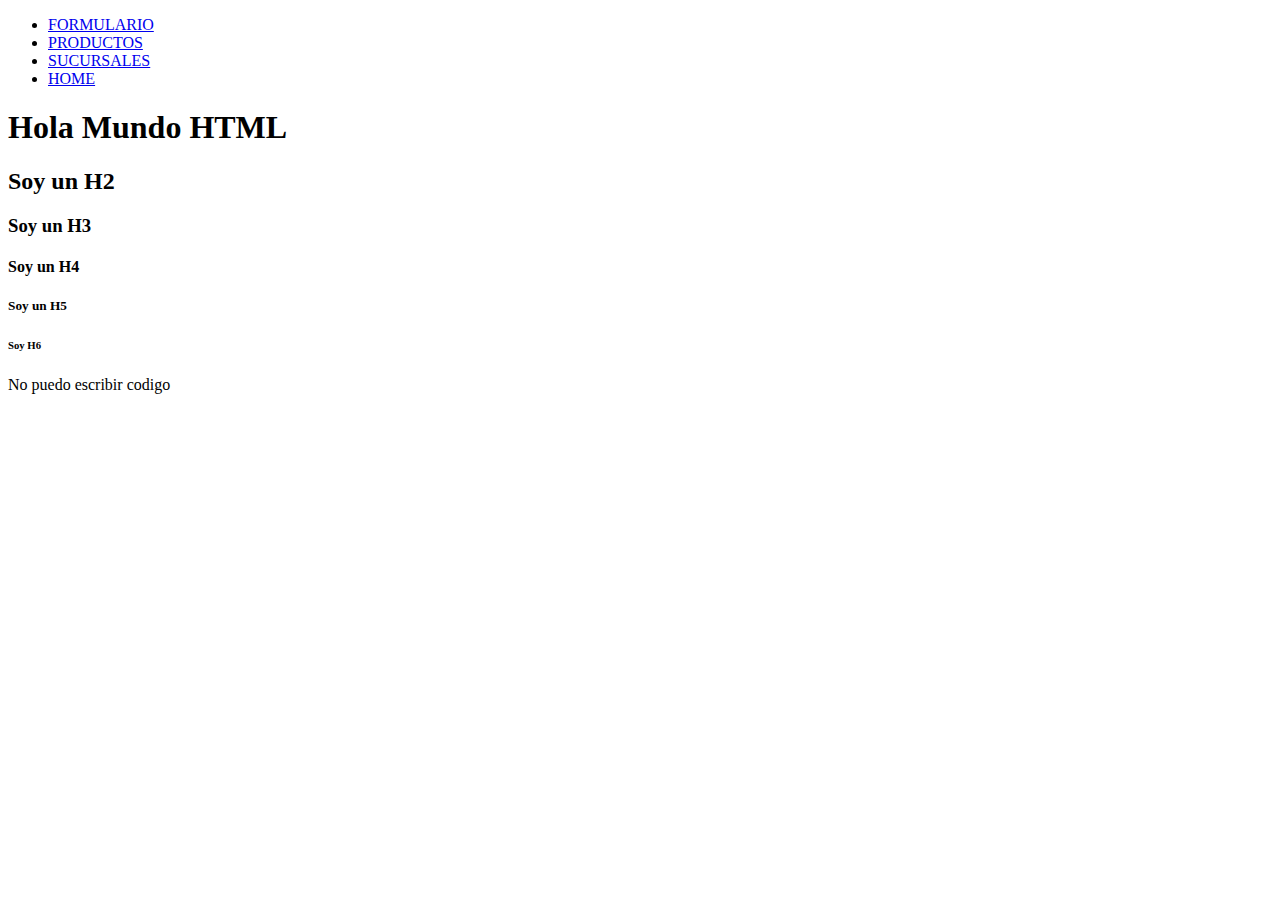
<file: 01-introHtml/index.html>
<!--Hola, este es un comentario que nunca aparecera en la web-->
<!-- Tipo de documento en html -->
<!DOCTYPE html>

<!-- Esta es la pagina web -->
<html><!-- Inicio de la página web -->

<!-- La cabacera de la pagina -->
<head>
    <!-- Estan los metadatos: info que le pasamos al navegador -->
    <!-- 1. La configuracion de la escritura de la pagina -->
    <!-- Charset: Atributo de la etiqueta -->
    <meta charset="UTF-8">

    <!-- 2. Es para una adaptacion de la pantalla al dispositivo del usuario -->
    <meta name="viewport" content="width=device-width, initial-scale=1.0">

    <!-- Titulo de la pestaña del navegador -->
    <title>Cafe</title>

</head>
<!-- El cuerpo de la pagina -->
    
<body>
    <header>
        <nav>
            <ul>
                <li>
                    <a href="./pagess/formulario.html">FORMULARIO</a>
                </li>
                <li>
                    <a href="./pagess/productos.html">PRODUCTOS</a>
                </li>
                <li>
                    <a href="./pagess/sucursales.html">SUCURSALES</a>
                </li>
                <li>
                    <a href="./index.html">HOME</a>
                </li>
            </ul>
        </nav>
    </header>
    
    <!-- H1: Titulo de nivel 1 -->
    <h1 id="formularioContacto">
        Hola Mundo HTML
    </h1>

    <!-- H2: Titulo de nivel 2 -->
    <h2>
        Soy un H2
    </h2>

    <h3>
        Soy un H3
    </h3>

    <h4>
        Soy un H4
    </h4>

    <h5>
        Soy un H5
    </h5>

    <h6>
        Soy H6
    </h6>
</body>
</html><!-- Fin de la pagina -->





No puedo escribir codigo
</file>
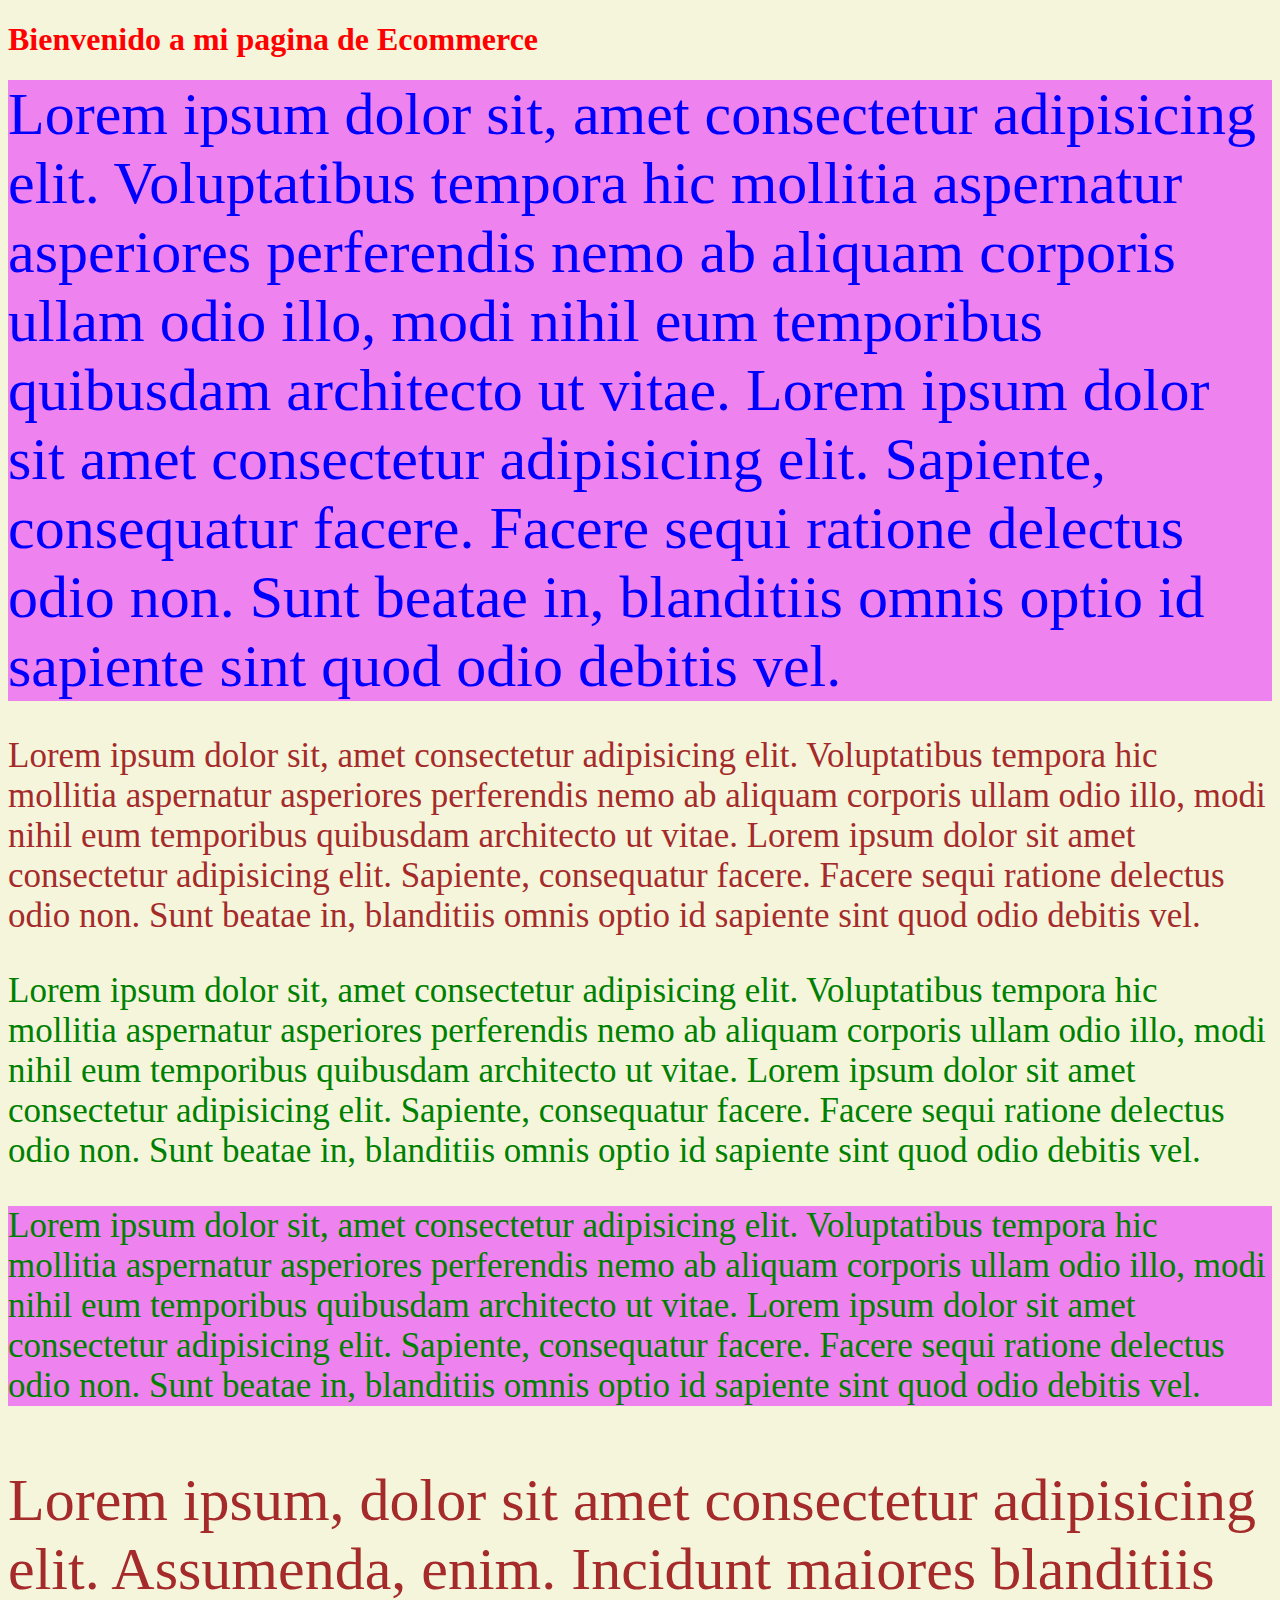
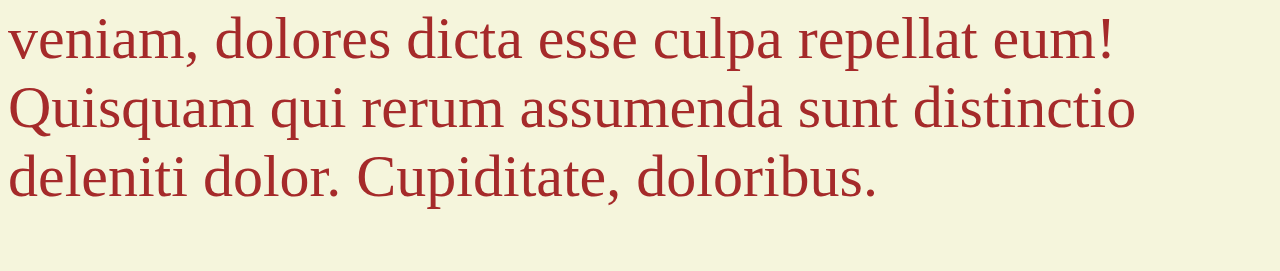
<file: 02-css/index.html>
<!DOCTYPE html>
<html lang="en">
<head>
    <meta charset="UTF-8">
    <meta name="viewport" content="width=device-width, initial-scale=1.0">
    <title>Estilos con CSS</title>

    <!-- 4. Estilos externos -->
    <link rel="stylesheet" href="./css/index.css">
    <!-- 3. Estilos en el head -->
    <style>
        body{
            background-color: beige;
        }
    </style>
</head>
<body>

    <!-- CSS en linea -->
    <h1 style="color: red">
        Bienvenido a mi pagina de Ecommerce
    </h1>

    <div class="colorFondo textoGrande">
        Lorem ipsum dolor sit, amet consectetur adipisicing elit. Voluptatibus tempora hic mollitia aspernatur asperiores perferendis nemo ab aliquam corporis ullam odio illo, modi nihil eum temporibus quibusdam architecto ut vitae. Lorem ipsum dolor sit amet consectetur adipisicing elit. Sapiente, consequatur facere. Facere sequi ratione delectus odio non. Sunt beatae in, blanditiis omnis optio id sapiente sint quod odio debitis vel.
    </div>

    <!-- 1. Asigno al tag un ID -->
    <p id="colorMarron">
        Lorem ipsum dolor sit, amet consectetur adipisicing elit. Voluptatibus tempora hic mollitia aspernatur asperiores perferendis nemo ab aliquam corporis ullam odio illo, modi nihil eum temporibus quibusdam architecto ut vitae. Lorem ipsum dolor sit amet consectetur adipisicing elit. Sapiente, consequatur facere. Facere sequi ratione delectus odio non. Sunt beatae in, blanditiis omnis optio id sapiente sint quod odio debitis vel.
    </p>

    <p>
        Lorem ipsum dolor sit, amet consectetur adipisicing elit. Voluptatibus tempora hic mollitia aspernatur asperiores perferendis nemo ab aliquam corporis ullam odio illo, modi nihil eum temporibus quibusdam architecto ut vitae. Lorem ipsum dolor sit amet consectetur adipisicing elit. Sapiente, consequatur facere. Facere sequi ratione delectus odio non. Sunt beatae in, blanditiis omnis optio id sapiente sint quod odio debitis vel.
    </p>

    <!-- 2. Asignamos una clase a el html -->
    <p class="colorFondo">
        Lorem ipsum dolor sit, amet consectetur adipisicing elit. Voluptatibus tempora hic mollitia aspernatur asperiores perferendis nemo ab aliquam corporis ullam odio illo, modi nihil eum temporibus quibusdam architecto ut vitae. Lorem ipsum dolor sit amet consectetur adipisicing elit. Sapiente, consequatur facere. Facere sequi ratione delectus odio non. Sunt beatae in, blanditiis omnis optio id sapiente sint quod odio debitis vel.
    </p>
    <!-- 2. Estilos en bloque -->
    <style>
        /* 1. Apuntamos a un selector */ 
        p{
            /*Creamos la regla de CSS: { propiedad: valor de la propiedad }*/
            color: green;
        }
    </style>

    <footer>
        <p class="textoGrande" id="colorMarron">
            Lorem ipsum, dolor sit amet consectetur adipisicing elit. Assumenda, enim. Incidunt maiores blanditiis veniam, dolores dicta esse culpa repellat eum! Quisquam qui rerum assumenda sunt distinctio deleniti dolor. Cupiditate, doloribus.
        </p>
    </footer>
</body>
</html>
</file>
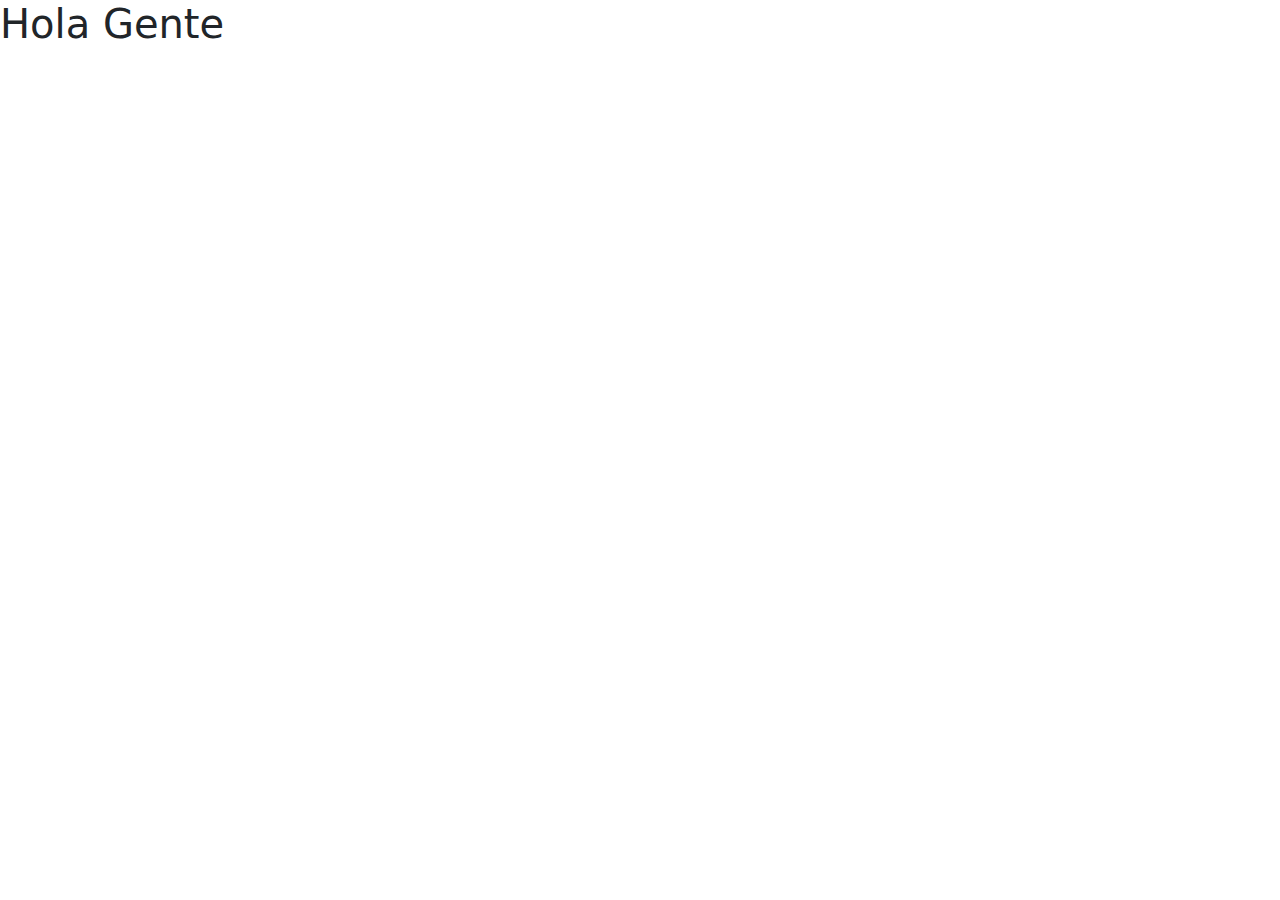
<file: 07-bootstrap/index.html>
<!DOCTYPE html>
<html lang="en">
<head>
    <meta charset="UTF-8">
    <meta name="viewport" content="width=device-width, initial-scale=1.0">
    <link rel="stylesheet" href="./index.css">
    <title>Bootstrap</title>
</head>
<body>
    <h1>
        Hola Gente
    </h1>

    <style>
        .text-center{
            text-align: center;
        }
    </style>
</body>
</html>
</file>
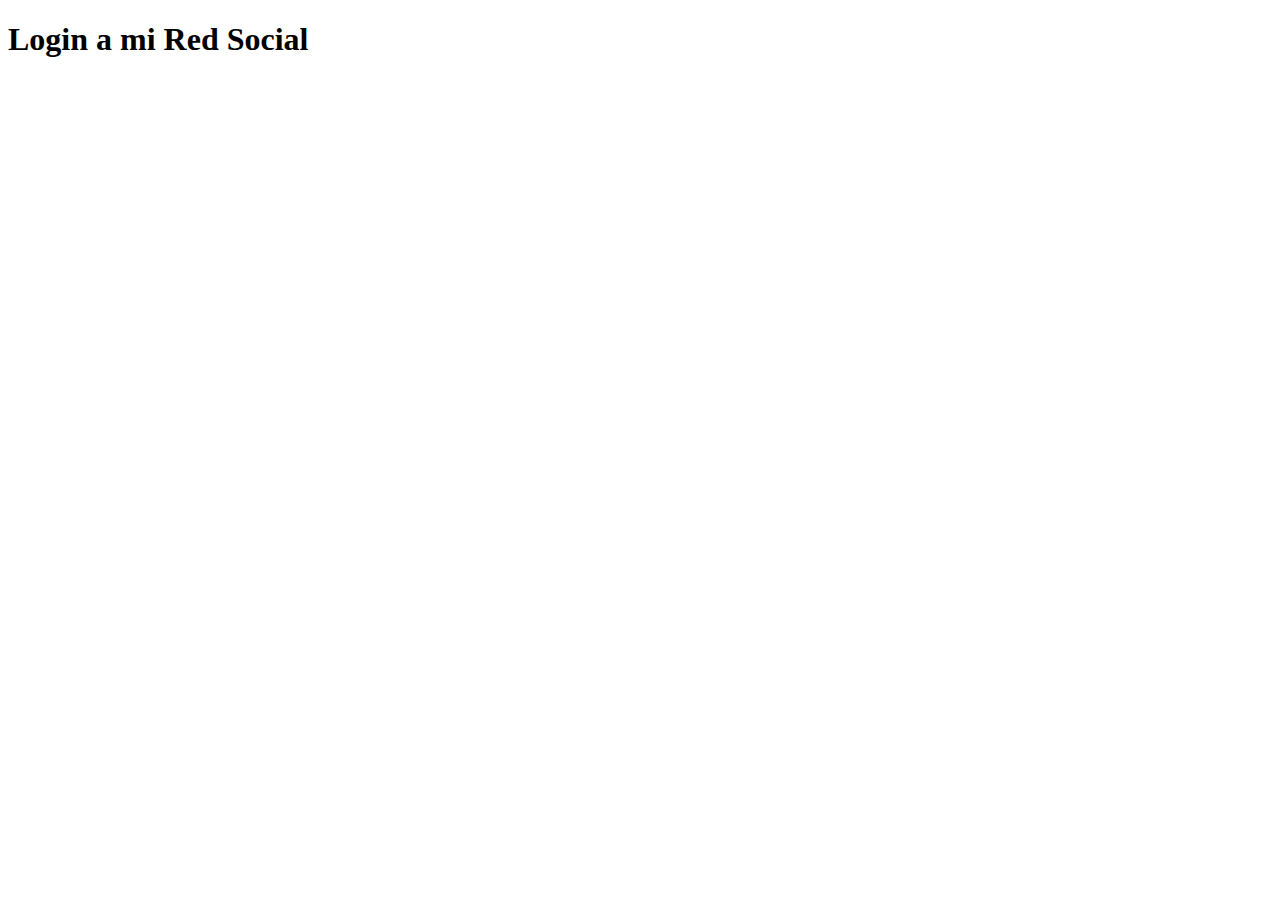
<file: login.html>
<!DOCTYPE html>
<html lang="en">
<head>
    <meta charset="UTF-8">
    <meta name="viewport" content="width=device-width, initial-scale=1.0">
    <title>login</title>
</head>
<body>

    <h1>
        Login a mi Red Social
    </h1>


    <script src="./login.js"></script>
</body>
</html>
</file>
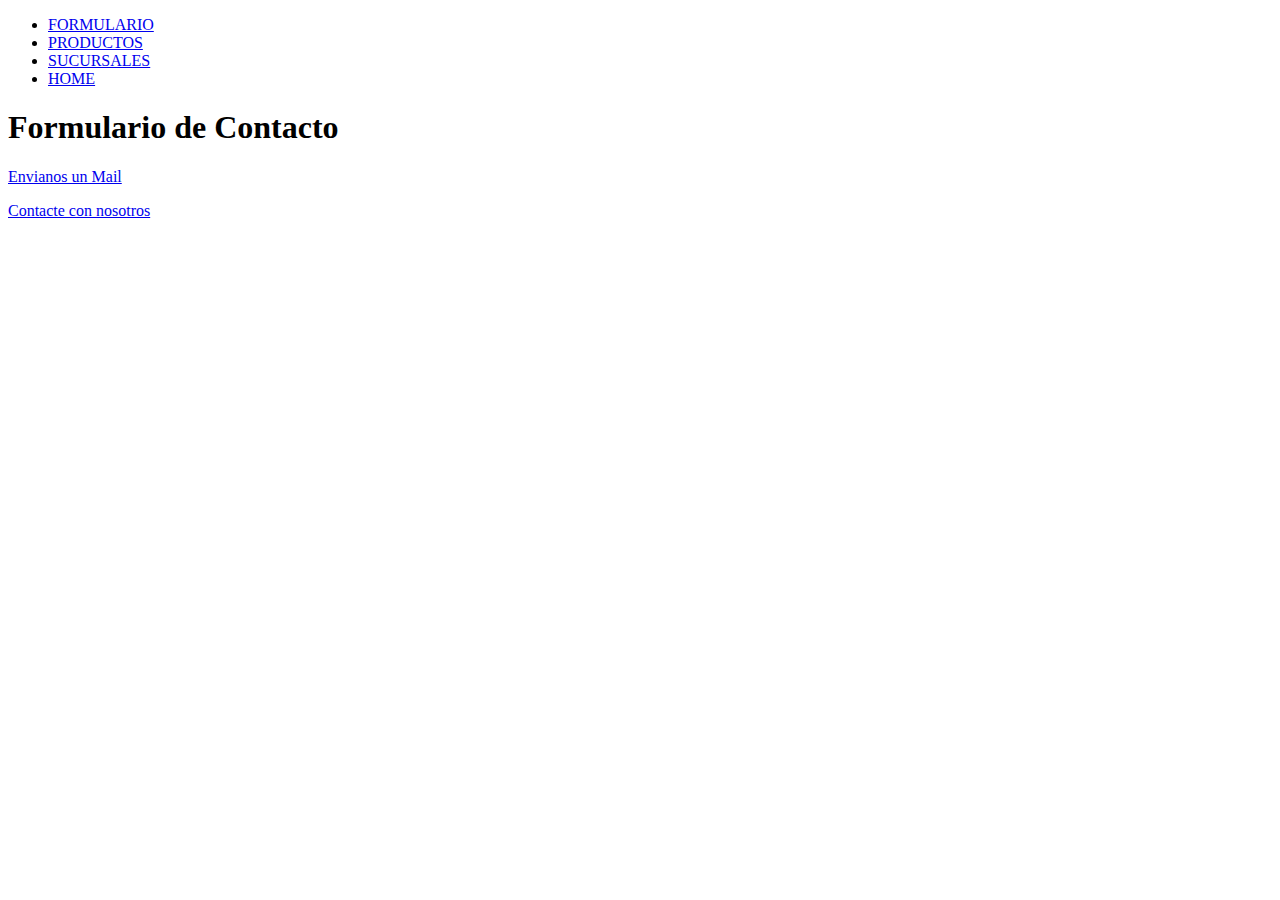
<file: 01-introHtml/pagess/formulario.html>
<!DOCTYPE html>
<html lang="en">
<head>
    <meta charset="UTF-8">
    <meta name="viewport" content="width=device-width, initial-scale=1.0">
    <title>Formulario</title>
</head>
<body>

    
    <header>
        <nav>
            <ul>
                <li>
                    <a href="./formulario.html">FORMULARIO</a>
                </li>
                <li>
                    <a href="./productos.html">PRODUCTOS</a>
                </li>
                <li>
                    <a href="./sucursales.html">SUCURSALES</a>
                </li>
                <li>
                    <a href="../index.html">HOME</a>
                </li>
            </ul>
        </nav>
    </header>

    <h1>
        Formulario de Contacto
    </h1>

    <footer>

        <!-- Enviar mails -->
        <p>
            <a href="mailto:williamcg834gmail.com">Envianos un Mail</a>
        </p>

        <!-- Llamada telefonica -->
        <p>
            <a href="tel:1124768935">Contacte con nosotros</a>
        </p>

    </footer>
</body>
</html>
</file>
<file: 02-css/css/index.css>
/*Para los estilos en el archivo:


    Selector{
        Propiedad: valor de la propiedad
}

*/

p{
    /* 16px por default */
    font-size: 35px;
    color: saddlebrown;
}

div {
    color: blue
}

/*1. Selector con ID, usarlo preferentemente una sola vez*/
#colorMarron{
    color: brown
}

/* 2. Selector de CLASE; si lo podemos utilizar mas de una vez*/
.colorFondo{
    background: violet;
}

.textoGrande{
    font-size: 60px;
}
</file>
<file: 07-bootstrap/index.css>
@charset "UTF-8";/*!
 * Bootstrap  v5.3.3 (https://getbootstrap.com/)
 * Copyright 2011-2024 The Bootstrap Authors
 * Licensed under MIT (https://github.com/twbs/bootstrap/blob/main/LICENSE)
 */:root,[data-bs-theme=light]{--bs-blue:#0d6efd;--bs-indigo:#6610f2;--bs-purple:#6f42c1;--bs-pink:#d63384;--bs-red:#dc3545;--bs-orange:#fd7e14;--bs-yellow:#ffc107;--bs-green:#198754;--bs-teal:#20c997;--bs-cyan:#0dcaf0;--bs-black:#000;--bs-white:#fff;--bs-gray:#6c757d;--bs-gray-dark:#343a40;--bs-gray-100:#f8f9fa;--bs-gray-200:#e9ecef;--bs-gray-300:#dee2e6;--bs-gray-400:#ced4da;--bs-gray-500:#adb5bd;--bs-gray-600:#6c757d;--bs-gray-700:#495057;--bs-gray-800:#343a40;--bs-gray-900:#212529;--bs-primary:#0d6efd;--bs-secondary:#6c757d;--bs-success:#198754;--bs-info:#0dcaf0;--bs-warning:#ffc107;--bs-danger:#dc3545;--bs-light:#f8f9fa;--bs-dark:#212529;--bs-primary-rgb:13,110,253;--bs-secondary-rgb:108,117,125;--bs-success-rgb:25,135,84;--bs-info-rgb:13,202,240;--bs-warning-rgb:255,193,7;--bs-danger-rgb:220,53,69;--bs-light-rgb:248,249,250;--bs-dark-rgb:33,37,41;--bs-primary-text-emphasis:#052c65;--bs-secondary-text-emphasis:#2b2f32;--bs-success-text-emphasis:#0a3622;--bs-info-text-emphasis:#055160;--bs-warning-text-emphasis:#664d03;--bs-danger-text-emphasis:#58151c;--bs-light-text-emphasis:#495057;--bs-dark-text-emphasis:#495057;--bs-primary-bg-subtle:#cfe2ff;--bs-secondary-bg-subtle:#e2e3e5;--bs-success-bg-subtle:#d1e7dd;--bs-info-bg-subtle:#cff4fc;--bs-warning-bg-subtle:#fff3cd;--bs-danger-bg-subtle:#f8d7da;--bs-light-bg-subtle:#fcfcfd;--bs-dark-bg-subtle:#ced4da;--bs-primary-border-subtle:#9ec5fe;--bs-secondary-border-subtle:#c4c8cb;--bs-success-border-subtle:#a3cfbb;--bs-info-border-subtle:#9eeaf9;--bs-warning-border-subtle:#ffe69c;--bs-danger-border-subtle:#f1aeb5;--bs-light-border-subtle:#e9ecef;--bs-dark-border-subtle:#adb5bd;--bs-white-rgb:255,255,255;--bs-black-rgb:0,0,0;--bs-font-sans-serif:system-ui,-apple-system,"Segoe UI",Roboto,"Helvetica Neue","Noto Sans","Liberation Sans",Arial,sans-serif,"Apple Color Emoji","Segoe UI Emoji","Segoe UI Symbol","Noto Color Emoji";--bs-font-monospace:SFMono-Regular,Menlo,Monaco,Consolas,"Liberation Mono","Courier New",monospace;--bs-gradient:linear-gradient(180deg, rgba(255, 255, 255, 0.15), rgba(255, 255, 255, 0));--bs-body-font-family:var(--bs-font-sans-serif);--bs-body-font-size:1rem;--bs-body-font-weight:400;--bs-body-line-height:1.5;--bs-body-color:#212529;--bs-body-color-rgb:33,37,41;--bs-body-bg:#fff;--bs-body-bg-rgb:255,255,255;--bs-emphasis-color:#000;--bs-emphasis-color-rgb:0,0,0;--bs-secondary-color:rgba(33, 37, 41, 0.75);--bs-secondary-color-rgb:33,37,41;--bs-secondary-bg:#e9ecef;--bs-secondary-bg-rgb:233,236,239;--bs-tertiary-color:rgba(33, 37, 41, 0.5);--bs-tertiary-color-rgb:33,37,41;--bs-tertiary-bg:#f8f9fa;--bs-tertiary-bg-rgb:248,249,250;--bs-heading-color:inherit;--bs-link-color:#0d6efd;--bs-link-color-rgb:13,110,253;--bs-link-decoration:underline;--bs-link-hover-color:#0a58ca;--bs-link-hover-color-rgb:10,88,202;--bs-code-color:#d63384;--bs-highlight-color:#212529;--bs-highlight-bg:#fff3cd;--bs-border-width:1px;--bs-border-style:solid;--bs-border-color:#dee2e6;--bs-border-color-translucent:rgba(0, 0, 0, 0.175);--bs-border-radius:0.375rem;--bs-border-radius-sm:0.25rem;--bs-border-radius-lg:0.5rem;--bs-border-radius-xl:1rem;--bs-border-radius-xxl:2rem;--bs-border-radius-2xl:var(--bs-border-radius-xxl);--bs-border-radius-pill:50rem;--bs-box-shadow:0 0.5rem 1rem rgba(0, 0, 0, 0.15);--bs-box-shadow-sm:0 0.125rem 0.25rem rgba(0, 0, 0, 0.075);--bs-box-shadow-lg:0 1rem 3rem rgba(0, 0, 0, 0.175);--bs-box-shadow-inset:inset 0 1px 2px rgba(0, 0, 0, 0.075);--bs-focus-ring-width:0.25rem;--bs-focus-ring-opacity:0.25;--bs-focus-ring-color:rgba(13, 110, 253, 0.25);--bs-form-valid-color:#198754;--bs-form-valid-border-color:#198754;--bs-form-invalid-color:#dc3545;--bs-form-invalid-border-color:#dc3545}[data-bs-theme=dark]{color-scheme:dark;--bs-body-color:#dee2e6;--bs-body-color-rgb:222,226,230;--bs-body-bg:#212529;--bs-body-bg-rgb:33,37,41;--bs-emphasis-color:#fff;--bs-emphasis-color-rgb:255,255,255;--bs-secondary-color:rgba(222, 226, 230, 0.75);--bs-secondary-color-rgb:222,226,230;--bs-secondary-bg:#343a40;--bs-secondary-bg-rgb:52,58,64;--bs-tertiary-color:rgba(222, 226, 230, 0.5);--bs-tertiary-color-rgb:222,226,230;--bs-tertiary-bg:#2b3035;--bs-tertiary-bg-rgb:43,48,53;--bs-primary-text-emphasis:#6ea8fe;--bs-secondary-text-emphasis:#a7acb1;--bs-success-text-emphasis:#75b798;--bs-info-text-emphasis:#6edff6;--bs-warning-text-emphasis:#ffda6a;--bs-danger-text-emphasis:#ea868f;--bs-light-text-emphasis:#f8f9fa;--bs-dark-text-emphasis:#dee2e6;--bs-primary-bg-subtle:#031633;--bs-secondary-bg-subtle:#161719;--bs-success-bg-subtle:#051b11;--bs-info-bg-subtle:#032830;--bs-warning-bg-subtle:#332701;--bs-danger-bg-subtle:#2c0b0e;--bs-light-bg-subtle:#343a40;--bs-dark-bg-subtle:#1a1d20;--bs-primary-border-subtle:#084298;--bs-secondary-border-subtle:#41464b;--bs-success-border-subtle:#0f5132;--bs-info-border-subtle:#087990;--bs-warning-border-subtle:#997404;--bs-danger-border-subtle:#842029;--bs-light-border-subtle:#495057;--bs-dark-border-subtle:#343a40;--bs-heading-color:inherit;--bs-link-color:#6ea8fe;--bs-link-hover-color:#8bb9fe;--bs-link-color-rgb:110,168,254;--bs-link-hover-color-rgb:139,185,254;--bs-code-color:#e685b5;--bs-highlight-color:#dee2e6;--bs-highlight-bg:#664d03;--bs-border-color:#495057;--bs-border-color-translucent:rgba(255, 255, 255, 0.15);--bs-form-valid-color:#75b798;--bs-form-valid-border-color:#75b798;--bs-form-invalid-color:#ea868f;--bs-form-invalid-border-color:#ea868f}*,::after,::before{box-sizing:border-box}@media (prefers-reduced-motion:no-preference){:root{scroll-behavior:smooth}}body{margin:0;font-family:var(--bs-body-font-family);font-size:var(--bs-body-font-size);font-weight:var(--bs-body-font-weight);line-height:var(--bs-body-line-height);color:var(--bs-body-color);text-align:var(--bs-body-text-align);background-color:var(--bs-body-bg);-webkit-text-size-adjust:100%;-webkit-tap-highlight-color:transparent}hr{margin:1rem 0;color:inherit;border:0;border-top:var(--bs-border-width) solid;opacity:.25}.h1,.h2,.h3,.h4,.h5,.h6,h1,h2,h3,h4,h5,h6{margin-top:0;margin-bottom:.5rem;font-weight:500;line-height:1.2;color:var(--bs-heading-color)}.h1,h1{font-size:calc(1.375rem + 1.5vw)}@media (min-width:1200px){.h1,h1{font-size:2.5rem}}.h2,h2{font-size:calc(1.325rem + .9vw)}@media (min-width:1200px){.h2,h2{font-size:2rem}}.h3,h3{font-size:calc(1.3rem + .6vw)}@media (min-width:1200px){.h3,h3{font-size:1.75rem}}.h4,h4{font-size:calc(1.275rem + .3vw)}@media (min-width:1200px){.h4,h4{font-size:1.5rem}}.h5,h5{font-size:1.25rem}.h6,h6{font-size:1rem}p{margin-top:0;margin-bottom:1rem}abbr[title]{-webkit-text-decoration:underline dotted;text-decoration:underline dotted;cursor:help;-webkit-text-decoration-skip-ink:none;text-decoration-skip-ink:none}address{margin-bottom:1rem;font-style:normal;line-height:inherit}ol,ul{padding-left:2rem}dl,ol,ul{margin-top:0;margin-bottom:1rem}ol ol,ol ul,ul ol,ul ul{margin-bottom:0}dt{font-weight:700}dd{margin-bottom:.5rem;margin-left:0}blockquote{margin:0 0 1rem}b,strong{font-weight:bolder}.small,small{font-size:.875em}.mark,mark{padding:.1875em;color:var(--bs-highlight-color);background-color:var(--bs-highlight-bg)}sub,sup{position:relative;font-size:.75em;line-height:0;vertical-align:baseline}sub{bottom:-.25em}sup{top:-.5em}a{color:rgba(var(--bs-link-color-rgb),var(--bs-link-opacity,1));text-decoration:underline}a:hover{--bs-link-color-rgb:var(--bs-link-hover-color-rgb)}a:not([href]):not([class]),a:not([href]):not([class]):hover{color:inherit;text-decoration:none}code,kbd,pre,samp{font-family:var(--bs-font-monospace);font-size:1em}pre{display:block;margin-top:0;margin-bottom:1rem;overflow:auto;font-size:.875em}pre code{font-size:inherit;color:inherit;word-break:normal}code{font-size:.875em;color:var(--bs-code-color);word-wrap:break-word}a>code{color:inherit}kbd{padding:.1875rem .375rem;font-size:.875em;color:var(--bs-body-bg);background-color:var(--bs-body-color);border-radius:.25rem}kbd kbd{padding:0;font-size:1em}figure{margin:0 0 1rem}img,svg{vertical-align:middle}table{caption-side:bottom;border-collapse:collapse}caption{padding-top:.5rem;padding-bottom:.5rem;color:var(--bs-secondary-color);text-align:left}th{text-align:inherit;text-align:-webkit-match-parent}tbody,td,tfoot,th,thead,tr{border-color:inherit;border-style:solid;border-width:0}label{display:inline-block}button{border-radius:0}button:focus:not(:focus-visible){outline:0}button,input,optgroup,select,textarea{margin:0;font-family:inherit;font-size:inherit;line-height:inherit}button,select{text-transform:none}[role=button]{cursor:pointer}select{word-wrap:normal}select:disabled{opacity:1}[list]:not([type=date]):not([type=datetime-local]):not([type=month]):not([type=week]):not([type=time])::-webkit-calendar-picker-indicator{display:none!important}[type=button],[type=reset],[type=submit],button{-webkit-appearance:button}[type=button]:not(:disabled),[type=reset]:not(:disabled),[type=submit]:not(:disabled),button:not(:disabled){cursor:pointer}::-moz-focus-inner{padding:0;border-style:none}textarea{resize:vertical}fieldset{min-width:0;padding:0;margin:0;border:0}legend{float:left;width:100%;padding:0;margin-bottom:.5rem;font-size:calc(1.275rem + .3vw);line-height:inherit}@media (min-width:1200px){legend{font-size:1.5rem}}legend+*{clear:left}::-webkit-datetime-edit-day-field,::-webkit-datetime-edit-fields-wrapper,::-webkit-datetime-edit-hour-field,::-webkit-datetime-edit-minute,::-webkit-datetime-edit-month-field,::-webkit-datetime-edit-text,::-webkit-datetime-edit-year-field{padding:0}::-webkit-inner-spin-button{height:auto}[type=search]{-webkit-appearance:textfield;outline-offset:-2px}::-webkit-search-decoration{-webkit-appearance:none}::-webkit-color-swatch-wrapper{padding:0}::-webkit-file-upload-button{font:inherit;-webkit-appearance:button}::file-selector-button{font:inherit;-webkit-appearance:button}output{display:inline-block}iframe{border:0}summary{display:list-item;cursor:pointer}progress{vertical-align:baseline}[hidden]{display:none!important}.lead{font-size:1.25rem;font-weight:300}.display-1{font-size:calc(1.625rem + 4.5vw);font-weight:300;line-height:1.2}@media (min-width:1200px){.display-1{font-size:5rem}}.display-2{font-size:calc(1.575rem + 3.9vw);font-weight:300;line-height:1.2}@media (min-width:1200px){.display-2{font-size:4.5rem}}.display-3{font-size:calc(1.525rem + 3.3vw);font-weight:300;line-height:1.2}@media (min-width:1200px){.display-3{font-size:4rem}}.display-4{font-size:calc(1.475rem + 2.7vw);font-weight:300;line-height:1.2}@media (min-width:1200px){.display-4{font-size:3.5rem}}.display-5{font-size:calc(1.425rem + 2.1vw);font-weight:300;line-height:1.2}@media (min-width:1200px){.display-5{font-size:3rem}}.display-6{font-size:calc(1.375rem + 1.5vw);font-weight:300;line-height:1.2}@media (min-width:1200px){.display-6{font-size:2.5rem}}.list-unstyled{padding-left:0;list-style:none}.list-inline{padding-left:0;list-style:none}.list-inline-item{display:inline-block}.list-inline-item:not(:last-child){margin-right:.5rem}.initialism{font-size:.875em;text-transform:uppercase}.blockquote{margin-bottom:1rem;font-size:1.25rem}.blockquote>:last-child{margin-bottom:0}.blockquote-footer{margin-top:-1rem;margin-bottom:1rem;font-size:.875em;color:#6c757d}.blockquote-footer::before{content:"— "}.img-fluid{max-width:100%;height:auto}.img-thumbnail{padding:.25rem;background-color:var(--bs-body-bg);border:var(--bs-border-width) solid var(--bs-border-color);border-radius:var(--bs-border-radius);max-width:100%;height:auto}.figure{display:inline-block}.figure-img{margin-bottom:.5rem;line-height:1}.figure-caption{font-size:.875em;color:var(--bs-secondary-color)}.container,.container-fluid,.container-lg,.container-md,.container-sm,.container-xl,.container-xxl{--bs-gutter-x:1.5rem;--bs-gutter-y:0;width:100%;padding-right:calc(var(--bs-gutter-x) * .5);padding-left:calc(var(--bs-gutter-x) * .5);margin-right:auto;margin-left:auto}@media (min-width:576px){.container,.container-sm{max-width:540px}}@media (min-width:768px){.container,.container-md,.container-sm{max-width:720px}}@media (min-width:992px){.container,.container-lg,.container-md,.container-sm{max-width:960px}}@media (min-width:1200px){.container,.container-lg,.container-md,.container-sm,.container-xl{max-width:1140px}}@media (min-width:1400px){.container,.container-lg,.container-md,.container-sm,.container-xl,.container-xxl{max-width:1320px}}:root{--bs-breakpoint-xs:0;--bs-breakpoint-sm:576px;--bs-breakpoint-md:768px;--bs-breakpoint-lg:992px;--bs-breakpoint-xl:1200px;--bs-breakpoint-xxl:1400px}.row{--bs-gutter-x:1.5rem;--bs-gutter-y:0;display:flex;flex-wrap:wrap;margin-top:calc(-1 * var(--bs-gutter-y));margin-right:calc(-.5 * var(--bs-gutter-x));margin-left:calc(-.5 * var(--bs-gutter-x))}.row>*{flex-shrink:0;width:100%;max-width:100%;padding-right:calc(var(--bs-gutter-x) * .5);padding-left:calc(var(--bs-gutter-x) * .5);margin-top:var(--bs-gutter-y)}.col{flex:1 0 0%}.row-cols-auto>*{flex:0 0 auto;width:auto}.row-cols-1>*{flex:0 0 auto;width:100%}.row-cols-2>*{flex:0 0 auto;width:50%}.row-cols-3>*{flex:0 0 auto;width:33.33333333%}.row-cols-4>*{flex:0 0 auto;width:25%}.row-cols-5>*{flex:0 0 auto;width:20%}.row-cols-6>*{flex:0 0 auto;width:16.66666667%}.col-auto{flex:0 0 auto;width:auto}.col-1{flex:0 0 auto;width:8.33333333%}.col-2{flex:0 0 auto;width:16.66666667%}.col-3{flex:0 0 auto;width:25%}.col-4{flex:0 0 auto;width:33.33333333%}.col-5{flex:0 0 auto;width:41.66666667%}.col-6{flex:0 0 auto;width:50%}.col-7{flex:0 0 auto;width:58.33333333%}.col-8{flex:0 0 auto;width:66.66666667%}.col-9{flex:0 0 auto;width:75%}.col-10{flex:0 0 auto;width:83.33333333%}.col-11{flex:0 0 auto;width:91.66666667%}.col-12{flex:0 0 auto;width:100%}.offset-1{margin-left:8.33333333%}.offset-2{margin-left:16.66666667%}.offset-3{margin-left:25%}.offset-4{margin-left:33.33333333%}.offset-5{margin-left:41.66666667%}.offset-6{margin-left:50%}.offset-7{margin-left:58.33333333%}.offset-8{margin-left:66.66666667%}.offset-9{margin-left:75%}.offset-10{margin-left:83.33333333%}.offset-11{margin-left:91.66666667%}.g-0,.gx-0{--bs-gutter-x:0}.g-0,.gy-0{--bs-gutter-y:0}.g-1,.gx-1{--bs-gutter-x:0.25rem}.g-1,.gy-1{--bs-gutter-y:0.25rem}.g-2,.gx-2{--bs-gutter-x:0.5rem}.g-2,.gy-2{--bs-gutter-y:0.5rem}.g-3,.gx-3{--bs-gutter-x:1rem}.g-3,.gy-3{--bs-gutter-y:1rem}.g-4,.gx-4{--bs-gutter-x:1.5rem}.g-4,.gy-4{--bs-gutter-y:1.5rem}.g-5,.gx-5{--bs-gutter-x:3rem}.g-5,.gy-5{--bs-gutter-y:3rem}@media (min-width:576px){.col-sm{flex:1 0 0%}.row-cols-sm-auto>*{flex:0 0 auto;width:auto}.row-cols-sm-1>*{flex:0 0 auto;width:100%}.row-cols-sm-2>*{flex:0 0 auto;width:50%}.row-cols-sm-3>*{flex:0 0 auto;width:33.33333333%}.row-cols-sm-4>*{flex:0 0 auto;width:25%}.row-cols-sm-5>*{flex:0 0 auto;width:20%}.row-cols-sm-6>*{flex:0 0 auto;width:16.66666667%}.col-sm-auto{flex:0 0 auto;width:auto}.col-sm-1{flex:0 0 auto;width:8.33333333%}.col-sm-2{flex:0 0 auto;width:16.66666667%}.col-sm-3{flex:0 0 auto;width:25%}.col-sm-4{flex:0 0 auto;width:33.33333333%}.col-sm-5{flex:0 0 auto;width:41.66666667%}.col-sm-6{flex:0 0 auto;width:50%}.col-sm-7{flex:0 0 auto;width:58.33333333%}.col-sm-8{flex:0 0 auto;width:66.66666667%}.col-sm-9{flex:0 0 auto;width:75%}.col-sm-10{flex:0 0 auto;width:83.33333333%}.col-sm-11{flex:0 0 auto;width:91.66666667%}.col-sm-12{flex:0 0 auto;width:100%}.offset-sm-0{margin-left:0}.offset-sm-1{margin-left:8.33333333%}.offset-sm-2{margin-left:16.66666667%}.offset-sm-3{margin-left:25%}.offset-sm-4{margin-left:33.33333333%}.offset-sm-5{margin-left:41.66666667%}.offset-sm-6{margin-left:50%}.offset-sm-7{margin-left:58.33333333%}.offset-sm-8{margin-left:66.66666667%}.offset-sm-9{margin-left:75%}.offset-sm-10{margin-left:83.33333333%}.offset-sm-11{margin-left:91.66666667%}.g-sm-0,.gx-sm-0{--bs-gutter-x:0}.g-sm-0,.gy-sm-0{--bs-gutter-y:0}.g-sm-1,.gx-sm-1{--bs-gutter-x:0.25rem}.g-sm-1,.gy-sm-1{--bs-gutter-y:0.25rem}.g-sm-2,.gx-sm-2{--bs-gutter-x:0.5rem}.g-sm-2,.gy-sm-2{--bs-gutter-y:0.5rem}.g-sm-3,.gx-sm-3{--bs-gutter-x:1rem}.g-sm-3,.gy-sm-3{--bs-gutter-y:1rem}.g-sm-4,.gx-sm-4{--bs-gutter-x:1.5rem}.g-sm-4,.gy-sm-4{--bs-gutter-y:1.5rem}.g-sm-5,.gx-sm-5{--bs-gutter-x:3rem}.g-sm-5,.gy-sm-5{--bs-gutter-y:3rem}}@media (min-width:768px){.col-md{flex:1 0 0%}.row-cols-md-auto>*{flex:0 0 auto;width:auto}.row-cols-md-1>*{flex:0 0 auto;width:100%}.row-cols-md-2>*{flex:0 0 auto;width:50%}.row-cols-md-3>*{flex:0 0 auto;width:33.33333333%}.row-cols-md-4>*{flex:0 0 auto;width:25%}.row-cols-md-5>*{flex:0 0 auto;width:20%}.row-cols-md-6>*{flex:0 0 auto;width:16.66666667%}.col-md-auto{flex:0 0 auto;width:auto}.col-md-1{flex:0 0 auto;width:8.33333333%}.col-md-2{flex:0 0 auto;width:16.66666667%}.col-md-3{flex:0 0 auto;width:25%}.col-md-4{flex:0 0 auto;width:33.33333333%}.col-md-5{flex:0 0 auto;width:41.66666667%}.col-md-6{flex:0 0 auto;width:50%}.col-md-7{flex:0 0 auto;width:58.33333333%}.col-md-8{flex:0 0 auto;width:66.66666667%}.col-md-9{flex:0 0 auto;width:75%}.col-md-10{flex:0 0 auto;width:83.33333333%}.col-md-11{flex:0 0 auto;width:91.66666667%}.col-md-12{flex:0 0 auto;width:100%}.offset-md-0{margin-left:0}.offset-md-1{margin-left:8.33333333%}.offset-md-2{margin-left:16.66666667%}.offset-md-3{margin-left:25%}.offset-md-4{margin-left:33.33333333%}.offset-md-5{margin-left:41.66666667%}.offset-md-6{margin-left:50%}.offset-md-7{margin-left:58.33333333%}.offset-md-8{margin-left:66.66666667%}.offset-md-9{margin-left:75%}.offset-md-10{margin-left:83.33333333%}.offset-md-11{margin-left:91.66666667%}.g-md-0,.gx-md-0{--bs-gutter-x:0}.g-md-0,.gy-md-0{--bs-gutter-y:0}.g-md-1,.gx-md-1{--bs-gutter-x:0.25rem}.g-md-1,.gy-md-1{--bs-gutter-y:0.25rem}.g-md-2,.gx-md-2{--bs-gutter-x:0.5rem}.g-md-2,.gy-md-2{--bs-gutter-y:0.5rem}.g-md-3,.gx-md-3{--bs-gutter-x:1rem}.g-md-3,.gy-md-3{--bs-gutter-y:1rem}.g-md-4,.gx-md-4{--bs-gutter-x:1.5rem}.g-md-4,.gy-md-4{--bs-gutter-y:1.5rem}.g-md-5,.gx-md-5{--bs-gutter-x:3rem}.g-md-5,.gy-md-5{--bs-gutter-y:3rem}}@media (min-width:992px){.col-lg{flex:1 0 0%}.row-cols-lg-auto>*{flex:0 0 auto;width:auto}.row-cols-lg-1>*{flex:0 0 auto;width:100%}.row-cols-lg-2>*{flex:0 0 auto;width:50%}.row-cols-lg-3>*{flex:0 0 auto;width:33.33333333%}.row-cols-lg-4>*{flex:0 0 auto;width:25%}.row-cols-lg-5>*{flex:0 0 auto;width:20%}.row-cols-lg-6>*{flex:0 0 auto;width:16.66666667%}.col-lg-auto{flex:0 0 auto;width:auto}.col-lg-1{flex:0 0 auto;width:8.33333333%}.col-lg-2{flex:0 0 auto;width:16.66666667%}.col-lg-3{flex:0 0 auto;width:25%}.col-lg-4{flex:0 0 auto;width:33.33333333%}.col-lg-5{flex:0 0 auto;width:41.66666667%}.col-lg-6{flex:0 0 auto;width:50%}.col-lg-7{flex:0 0 auto;width:58.33333333%}.col-lg-8{flex:0 0 auto;width:66.66666667%}.col-lg-9{flex:0 0 auto;width:75%}.col-lg-10{flex:0 0 auto;width:83.33333333%}.col-lg-11{flex:0 0 auto;width:91.66666667%}.col-lg-12{flex:0 0 auto;width:100%}.offset-lg-0{margin-left:0}.offset-lg-1{margin-left:8.33333333%}.offset-lg-2{margin-left:16.66666667%}.offset-lg-3{margin-left:25%}.offset-lg-4{margin-left:33.33333333%}.offset-lg-5{margin-left:41.66666667%}.offset-lg-6{margin-left:50%}.offset-lg-7{margin-left:58.33333333%}.offset-lg-8{margin-left:66.66666667%}.offset-lg-9{margin-left:75%}.offset-lg-10{margin-left:83.33333333%}.offset-lg-11{margin-left:91.66666667%}.g-lg-0,.gx-lg-0{--bs-gutter-x:0}.g-lg-0,.gy-lg-0{--bs-gutter-y:0}.g-lg-1,.gx-lg-1{--bs-gutter-x:0.25rem}.g-lg-1,.gy-lg-1{--bs-gutter-y:0.25rem}.g-lg-2,.gx-lg-2{--bs-gutter-x:0.5rem}.g-lg-2,.gy-lg-2{--bs-gutter-y:0.5rem}.g-lg-3,.gx-lg-3{--bs-gutter-x:1rem}.g-lg-3,.gy-lg-3{--bs-gutter-y:1rem}.g-lg-4,.gx-lg-4{--bs-gutter-x:1.5rem}.g-lg-4,.gy-lg-4{--bs-gutter-y:1.5rem}.g-lg-5,.gx-lg-5{--bs-gutter-x:3rem}.g-lg-5,.gy-lg-5{--bs-gutter-y:3rem}}@media (min-width:1200px){.col-xl{flex:1 0 0%}.row-cols-xl-auto>*{flex:0 0 auto;width:auto}.row-cols-xl-1>*{flex:0 0 auto;width:100%}.row-cols-xl-2>*{flex:0 0 auto;width:50%}.row-cols-xl-3>*{flex:0 0 auto;width:33.33333333%}.row-cols-xl-4>*{flex:0 0 auto;width:25%}.row-cols-xl-5>*{flex:0 0 auto;width:20%}.row-cols-xl-6>*{flex:0 0 auto;width:16.66666667%}.col-xl-auto{flex:0 0 auto;width:auto}.col-xl-1{flex:0 0 auto;width:8.33333333%}.col-xl-2{flex:0 0 auto;width:16.66666667%}.col-xl-3{flex:0 0 auto;width:25%}.col-xl-4{flex:0 0 auto;width:33.33333333%}.col-xl-5{flex:0 0 auto;width:41.66666667%}.col-xl-6{flex:0 0 auto;width:50%}.col-xl-7{flex:0 0 auto;width:58.33333333%}.col-xl-8{flex:0 0 auto;width:66.66666667%}.col-xl-9{flex:0 0 auto;width:75%}.col-xl-10{flex:0 0 auto;width:83.33333333%}.col-xl-11{flex:0 0 auto;width:91.66666667%}.col-xl-12{flex:0 0 auto;width:100%}.offset-xl-0{margin-left:0}.offset-xl-1{margin-left:8.33333333%}.offset-xl-2{margin-left:16.66666667%}.offset-xl-3{margin-left:25%}.offset-xl-4{margin-left:33.33333333%}.offset-xl-5{margin-left:41.66666667%}.offset-xl-6{margin-left:50%}.offset-xl-7{margin-left:58.33333333%}.offset-xl-8{margin-left:66.66666667%}.offset-xl-9{margin-left:75%}.offset-xl-10{margin-left:83.33333333%}.offset-xl-11{margin-left:91.66666667%}.g-xl-0,.gx-xl-0{--bs-gutter-x:0}.g-xl-0,.gy-xl-0{--bs-gutter-y:0}.g-xl-1,.gx-xl-1{--bs-gutter-x:0.25rem}.g-xl-1,.gy-xl-1{--bs-gutter-y:0.25rem}.g-xl-2,.gx-xl-2{--bs-gutter-x:0.5rem}.g-xl-2,.gy-xl-2{--bs-gutter-y:0.5rem}.g-xl-3,.gx-xl-3{--bs-gutter-x:1rem}.g-xl-3,.gy-xl-3{--bs-gutter-y:1rem}.g-xl-4,.gx-xl-4{--bs-gutter-x:1.5rem}.g-xl-4,.gy-xl-4{--bs-gutter-y:1.5rem}.g-xl-5,.gx-xl-5{--bs-gutter-x:3rem}.g-xl-5,.gy-xl-5{--bs-gutter-y:3rem}}@media (min-width:1400px){.col-xxl{flex:1 0 0%}.row-cols-xxl-auto>*{flex:0 0 auto;width:auto}.row-cols-xxl-1>*{flex:0 0 auto;width:100%}.row-cols-xxl-2>*{flex:0 0 auto;width:50%}.row-cols-xxl-3>*{flex:0 0 auto;width:33.33333333%}.row-cols-xxl-4>*{flex:0 0 auto;width:25%}.row-cols-xxl-5>*{flex:0 0 auto;width:20%}.row-cols-xxl-6>*{flex:0 0 auto;width:16.66666667%}.col-xxl-auto{flex:0 0 auto;width:auto}.col-xxl-1{flex:0 0 auto;width:8.33333333%}.col-xxl-2{flex:0 0 auto;width:16.66666667%}.col-xxl-3{flex:0 0 auto;width:25%}.col-xxl-4{flex:0 0 auto;width:33.33333333%}.col-xxl-5{flex:0 0 auto;width:41.66666667%}.col-xxl-6{flex:0 0 auto;width:50%}.col-xxl-7{flex:0 0 auto;width:58.33333333%}.col-xxl-8{flex:0 0 auto;width:66.66666667%}.col-xxl-9{flex:0 0 auto;width:75%}.col-xxl-10{flex:0 0 auto;width:83.33333333%}.col-xxl-11{flex:0 0 auto;width:91.66666667%}.col-xxl-12{flex:0 0 auto;width:100%}.offset-xxl-0{margin-left:0}.offset-xxl-1{margin-left:8.33333333%}.offset-xxl-2{margin-left:16.66666667%}.offset-xxl-3{margin-left:25%}.offset-xxl-4{margin-left:33.33333333%}.offset-xxl-5{margin-left:41.66666667%}.offset-xxl-6{margin-left:50%}.offset-xxl-7{margin-left:58.33333333%}.offset-xxl-8{margin-left:66.66666667%}.offset-xxl-9{margin-left:75%}.offset-xxl-10{margin-left:83.33333333%}.offset-xxl-11{margin-left:91.66666667%}.g-xxl-0,.gx-xxl-0{--bs-gutter-x:0}.g-xxl-0,.gy-xxl-0{--bs-gutter-y:0}.g-xxl-1,.gx-xxl-1{--bs-gutter-x:0.25rem}.g-xxl-1,.gy-xxl-1{--bs-gutter-y:0.25rem}.g-xxl-2,.gx-xxl-2{--bs-gutter-x:0.5rem}.g-xxl-2,.gy-xxl-2{--bs-gutter-y:0.5rem}.g-xxl-3,.gx-xxl-3{--bs-gutter-x:1rem}.g-xxl-3,.gy-xxl-3{--bs-gutter-y:1rem}.g-xxl-4,.gx-xxl-4{--bs-gutter-x:1.5rem}.g-xxl-4,.gy-xxl-4{--bs-gutter-y:1.5rem}.g-xxl-5,.gx-xxl-5{--bs-gutter-x:3rem}.g-xxl-5,.gy-xxl-5{--bs-gutter-y:3rem}}.table{--bs-table-color-type:initial;--bs-table-bg-type:initial;--bs-table-color-state:initial;--bs-table-bg-state:initial;--bs-table-color:var(--bs-emphasis-color);--bs-table-bg:var(--bs-body-bg);--bs-table-border-color:var(--bs-border-color);--bs-table-accent-bg:transparent;--bs-table-striped-color:var(--bs-emphasis-color);--bs-table-striped-bg:rgba(var(--bs-emphasis-color-rgb), 0.05);--bs-table-active-color:var(--bs-emphasis-color);--bs-table-active-bg:rgba(var(--bs-emphasis-color-rgb), 0.1);--bs-table-hover-color:var(--bs-emphasis-color);--bs-table-hover-bg:rgba(var(--bs-emphasis-color-rgb), 0.075);width:100%;margin-bottom:1rem;vertical-align:top;border-color:var(--bs-table-border-color)}.table>:not(caption)>*>*{padding:.5rem .5rem;color:var(--bs-table-color-state,var(--bs-table-color-type,var(--bs-table-color)));background-color:var(--bs-table-bg);border-bottom-width:var(--bs-border-width);box-shadow:inset 0 0 0 9999px var(--bs-table-bg-state,var(--bs-table-bg-type,var(--bs-table-accent-bg)))}.table>tbody{vertical-align:inherit}.table>thead{vertical-align:bottom}.table-group-divider{border-top:calc(var(--bs-border-width) * 2) solid currentcolor}.caption-top{caption-side:top}.table-sm>:not(caption)>*>*{padding:.25rem .25rem}.table-bordered>:not(caption)>*{border-width:var(--bs-border-width) 0}.table-bordered>:not(caption)>*>*{border-width:0 var(--bs-border-width)}.table-borderless>:not(caption)>*>*{border-bottom-width:0}.table-borderless>:not(:first-child){border-top-width:0}.table-striped>tbody>tr:nth-of-type(odd)>*{--bs-table-color-type:var(--bs-table-striped-color);--bs-table-bg-type:var(--bs-table-striped-bg)}.table-striped-columns>:not(caption)>tr>:nth-child(2n){--bs-table-color-type:var(--bs-table-striped-color);--bs-table-bg-type:var(--bs-table-striped-bg)}.table-active{--bs-table-color-state:var(--bs-table-active-color);--bs-table-bg-state:var(--bs-table-active-bg)}.table-hover>tbody>tr:hover>*{--bs-table-color-state:var(--bs-table-hover-color);--bs-table-bg-state:var(--bs-table-hover-bg)}.table-primary{--bs-table-color:#000;--bs-table-bg:#cfe2ff;--bs-table-border-color:#a6b5cc;--bs-table-striped-bg:#c5d7f2;--bs-table-striped-color:#000;--bs-table-active-bg:#bacbe6;--bs-table-active-color:#000;--bs-table-hover-bg:#bfd1ec;--bs-table-hover-color:#000;color:var(--bs-table-color);border-color:var(--bs-table-border-color)}.table-secondary{--bs-table-color:#000;--bs-table-bg:#e2e3e5;--bs-table-border-color:#b5b6b7;--bs-table-striped-bg:#d7d8da;--bs-table-striped-color:#000;--bs-table-active-bg:#cbccce;--bs-table-active-color:#000;--bs-table-hover-bg:#d1d2d4;--bs-table-hover-color:#000;color:var(--bs-table-color);border-color:var(--bs-table-border-color)}.table-success{--bs-table-color:#000;--bs-table-bg:#d1e7dd;--bs-table-border-color:#a7b9b1;--bs-table-striped-bg:#c7dbd2;--bs-table-striped-color:#000;--bs-table-active-bg:#bcd0c7;--bs-table-active-color:#000;--bs-table-hover-bg:#c1d6cc;--bs-table-hover-color:#000;color:var(--bs-table-color);border-color:var(--bs-table-border-color)}.table-info{--bs-table-color:#000;--bs-table-bg:#cff4fc;--bs-table-border-color:#a6c3ca;--bs-table-striped-bg:#c5e8ef;--bs-table-striped-color:#000;--bs-table-active-bg:#badce3;--bs-table-active-color:#000;--bs-table-hover-bg:#bfe2e9;--bs-table-hover-color:#000;color:var(--bs-table-color);border-color:var(--bs-table-border-color)}.table-warning{--bs-table-color:#000;--bs-table-bg:#fff3cd;--bs-table-border-color:#ccc2a4;--bs-table-striped-bg:#f2e7c3;--bs-table-striped-color:#000;--bs-table-active-bg:#e6dbb9;--bs-table-active-color:#000;--bs-table-hover-bg:#ece1be;--bs-table-hover-color:#000;color:var(--bs-table-color);border-color:var(--bs-table-border-color)}.table-danger{--bs-table-color:#000;--bs-table-bg:#f8d7da;--bs-table-border-color:#c6acae;--bs-table-striped-bg:#eccccf;--bs-table-striped-color:#000;--bs-table-active-bg:#dfc2c4;--bs-table-active-color:#000;--bs-table-hover-bg:#e5c7ca;--bs-table-hover-color:#000;color:var(--bs-table-color);border-color:var(--bs-table-border-color)}.table-light{--bs-table-color:#000;--bs-table-bg:#f8f9fa;--bs-table-border-color:#c6c7c8;--bs-table-striped-bg:#ecedee;--bs-table-striped-color:#000;--bs-table-active-bg:#dfe0e1;--bs-table-active-color:#000;--bs-table-hover-bg:#e5e6e7;--bs-table-hover-color:#000;color:var(--bs-table-color);border-color:var(--bs-table-border-color)}.table-dark{--bs-table-color:#fff;--bs-table-bg:#212529;--bs-table-border-color:#4d5154;--bs-table-striped-bg:#2c3034;--bs-table-striped-color:#fff;--bs-table-active-bg:#373b3e;--bs-table-active-color:#fff;--bs-table-hover-bg:#323539;--bs-table-hover-color:#fff;color:var(--bs-table-color);border-color:var(--bs-table-border-color)}.table-responsive{overflow-x:auto;-webkit-overflow-scrolling:touch}@media (max-width:575.98px){.table-responsive-sm{overflow-x:auto;-webkit-overflow-scrolling:touch}}@media (max-width:767.98px){.table-responsive-md{overflow-x:auto;-webkit-overflow-scrolling:touch}}@media (max-width:991.98px){.table-responsive-lg{overflow-x:auto;-webkit-overflow-scrolling:touch}}@media (max-width:1199.98px){.table-responsive-xl{overflow-x:auto;-webkit-overflow-scrolling:touch}}@media (max-width:1399.98px){.table-responsive-xxl{overflow-x:auto;-webkit-overflow-scrolling:touch}}.form-label{margin-bottom:.5rem}.col-form-label{padding-top:calc(.375rem + var(--bs-border-width));padding-bottom:calc(.375rem + var(--bs-border-width));margin-bottom:0;font-size:inherit;line-height:1.5}.col-form-label-lg{padding-top:calc(.5rem + var(--bs-border-width));padding-bottom:calc(.5rem + var(--bs-border-width));font-size:1.25rem}.col-form-label-sm{padding-top:calc(.25rem + var(--bs-border-width));padding-bottom:calc(.25rem + var(--bs-border-width));font-size:.875rem}.form-text{margin-top:.25rem;font-size:.875em;color:var(--bs-secondary-color)}.form-control{display:block;width:100%;padding:.375rem .75rem;font-size:1rem;font-weight:400;line-height:1.5;color:var(--bs-body-color);-webkit-appearance:none;-moz-appearance:none;appearance:none;background-color:var(--bs-body-bg);background-clip:padding-box;border:var(--bs-border-width) solid var(--bs-border-color);border-radius:var(--bs-border-radius);transition:border-color .15s ease-in-out,box-shadow .15s ease-in-out}@media (prefers-reduced-motion:reduce){.form-control{transition:none}}.form-control[type=file]{overflow:hidden}.form-control[type=file]:not(:disabled):not([readonly]){cursor:pointer}.form-control:focus{color:var(--bs-body-color);background-color:var(--bs-body-bg);border-color:#86b7fe;outline:0;box-shadow:0 0 0 .25rem rgba(13,110,253,.25)}.form-control::-webkit-date-and-time-value{min-width:85px;height:1.5em;margin:0}.form-control::-webkit-datetime-edit{display:block;padding:0}.form-control::-moz-placeholder{color:var(--bs-secondary-color);opacity:1}.form-control::placeholder{color:var(--bs-secondary-color);opacity:1}.form-control:disabled{background-color:var(--bs-secondary-bg);opacity:1}.form-control::-webkit-file-upload-button{padding:.375rem .75rem;margin:-.375rem -.75rem;-webkit-margin-end:.75rem;margin-inline-end:.75rem;color:var(--bs-body-color);background-color:var(--bs-tertiary-bg);pointer-events:none;border-color:inherit;border-style:solid;border-width:0;border-inline-end-width:var(--bs-border-width);border-radius:0;-webkit-transition:color .15s ease-in-out,background-color .15s ease-in-out,border-color .15s ease-in-out,box-shadow .15s ease-in-out;transition:color .15s ease-in-out,background-color .15s ease-in-out,border-color .15s ease-in-out,box-shadow .15s ease-in-out}.form-control::file-selector-button{padding:.375rem .75rem;margin:-.375rem -.75rem;-webkit-margin-end:.75rem;margin-inline-end:.75rem;color:var(--bs-body-color);background-color:var(--bs-tertiary-bg);pointer-events:none;border-color:inherit;border-style:solid;border-width:0;border-inline-end-width:var(--bs-border-width);border-radius:0;transition:color .15s ease-in-out,background-color .15s ease-in-out,border-color .15s ease-in-out,box-shadow .15s ease-in-out}@media (prefers-reduced-motion:reduce){.form-control::-webkit-file-upload-button{-webkit-transition:none;transition:none}.form-control::file-selector-button{transition:none}}.form-control:hover:not(:disabled):not([readonly])::-webkit-file-upload-button{background-color:var(--bs-secondary-bg)}.form-control:hover:not(:disabled):not([readonly])::file-selector-button{background-color:var(--bs-secondary-bg)}.form-control-plaintext{display:block;width:100%;padding:.375rem 0;margin-bottom:0;line-height:1.5;color:var(--bs-body-color);background-color:transparent;border:solid transparent;border-width:var(--bs-border-width) 0}.form-control-plaintext:focus{outline:0}.form-control-plaintext.form-control-lg,.form-control-plaintext.form-control-sm{padding-right:0;padding-left:0}.form-control-sm{min-height:calc(1.5em + .5rem + calc(var(--bs-border-width) * 2));padding:.25rem .5rem;font-size:.875rem;border-radius:var(--bs-border-radius-sm)}.form-control-sm::-webkit-file-upload-button{padding:.25rem .5rem;margin:-.25rem -.5rem;-webkit-margin-end:.5rem;margin-inline-end:.5rem}.form-control-sm::file-selector-button{padding:.25rem .5rem;margin:-.25rem -.5rem;-webkit-margin-end:.5rem;margin-inline-end:.5rem}.form-control-lg{min-height:calc(1.5em + 1rem + calc(var(--bs-border-width) * 2));padding:.5rem 1rem;font-size:1.25rem;border-radius:var(--bs-border-radius-lg)}.form-control-lg::-webkit-file-upload-button{padding:.5rem 1rem;margin:-.5rem -1rem;-webkit-margin-end:1rem;margin-inline-end:1rem}.form-control-lg::file-selector-button{padding:.5rem 1rem;margin:-.5rem -1rem;-webkit-margin-end:1rem;margin-inline-end:1rem}textarea.form-control{min-height:calc(1.5em + .75rem + calc(var(--bs-border-width) * 2))}textarea.form-control-sm{min-height:calc(1.5em + .5rem + calc(var(--bs-border-width) * 2))}textarea.form-control-lg{min-height:calc(1.5em + 1rem + calc(var(--bs-border-width) * 2))}.form-control-color{width:3rem;height:calc(1.5em + .75rem + calc(var(--bs-border-width) * 2));padding:.375rem}.form-control-color:not(:disabled):not([readonly]){cursor:pointer}.form-control-color::-moz-color-swatch{border:0!important;border-radius:var(--bs-border-radius)}.form-control-color::-webkit-color-swatch{border:0!important;border-radius:var(--bs-border-radius)}.form-control-color.form-control-sm{height:calc(1.5em + .5rem + calc(var(--bs-border-width) * 2))}.form-control-color.form-control-lg{height:calc(1.5em + 1rem + calc(var(--bs-border-width) * 2))}.form-select{--bs-form-select-bg-img:url("data:image/svg+xml,%3csvg xmlns='http://www.w3.org/2000/svg' viewBox='0 0 16 16'%3e%3cpath fill='none' stroke='%23343a40' stroke-linecap='round' stroke-linejoin='round' stroke-width='2' d='m2 5 6 6 6-6'/%3e%3c/svg%3e");display:block;width:100%;padding:.375rem 2.25rem .375rem .75rem;font-size:1rem;font-weight:400;line-height:1.5;color:var(--bs-body-color);-webkit-appearance:none;-moz-appearance:none;appearance:none;background-color:var(--bs-body-bg);background-image:var(--bs-form-select-bg-img),var(--bs-form-select-bg-icon,none);background-repeat:no-repeat;background-position:right .75rem center;background-size:16px 12px;border:var(--bs-border-width) solid var(--bs-border-color);border-radius:var(--bs-border-radius);transition:border-color .15s ease-in-out,box-shadow .15s ease-in-out}@media (prefers-reduced-motion:reduce){.form-select{transition:none}}.form-select:focus{border-color:#86b7fe;outline:0;box-shadow:0 0 0 .25rem rgba(13,110,253,.25)}.form-select[multiple],.form-select[size]:not([size="1"]){padding-right:.75rem;background-image:none}.form-select:disabled{background-color:var(--bs-secondary-bg)}.form-select:-moz-focusring{color:transparent;text-shadow:0 0 0 var(--bs-body-color)}.form-select-sm{padding-top:.25rem;padding-bottom:.25rem;padding-left:.5rem;font-size:.875rem;border-radius:var(--bs-border-radius-sm)}.form-select-lg{padding-top:.5rem;padding-bottom:.5rem;padding-left:1rem;font-size:1.25rem;border-radius:var(--bs-border-radius-lg)}[data-bs-theme=dark] .form-select{--bs-form-select-bg-img:url("data:image/svg+xml,%3csvg xmlns='http://www.w3.org/2000/svg' viewBox='0 0 16 16'%3e%3cpath fill='none' stroke='%23dee2e6' stroke-linecap='round' stroke-linejoin='round' stroke-width='2' d='m2 5 6 6 6-6'/%3e%3c/svg%3e")}.form-check{display:block;min-height:1.5rem;padding-left:1.5em;margin-bottom:.125rem}.form-check .form-check-input{float:left;margin-left:-1.5em}.form-check-reverse{padding-right:1.5em;padding-left:0;text-align:right}.form-check-reverse .form-check-input{float:right;margin-right:-1.5em;margin-left:0}.form-check-input{--bs-form-check-bg:var(--bs-body-bg);flex-shrink:0;width:1em;height:1em;margin-top:.25em;vertical-align:top;-webkit-appearance:none;-moz-appearance:none;appearance:none;background-color:var(--bs-form-check-bg);background-image:var(--bs-form-check-bg-image);background-repeat:no-repeat;background-position:center;background-size:contain;border:var(--bs-border-width) solid var(--bs-border-color);-webkit-print-color-adjust:exact;color-adjust:exact;print-color-adjust:exact}.form-check-input[type=checkbox]{border-radius:.25em}.form-check-input[type=radio]{border-radius:50%}.form-check-input:active{filter:brightness(90%)}.form-check-input:focus{border-color:#86b7fe;outline:0;box-shadow:0 0 0 .25rem rgba(13,110,253,.25)}.form-check-input:checked{background-color:#0d6efd;border-color:#0d6efd}.form-check-input:checked[type=checkbox]{--bs-form-check-bg-image:url("data:image/svg+xml,%3csvg xmlns='http://www.w3.org/2000/svg' viewBox='0 0 20 20'%3e%3cpath fill='none' stroke='%23fff' stroke-linecap='round' stroke-linejoin='round' stroke-width='3' d='m6 10 3 3 6-6'/%3e%3c/svg%3e")}.form-check-input:checked[type=radio]{--bs-form-check-bg-image:url("data:image/svg+xml,%3csvg xmlns='http://www.w3.org/2000/svg' viewBox='-4 -4 8 8'%3e%3ccircle r='2' fill='%23fff'/%3e%3c/svg%3e")}.form-check-input[type=checkbox]:indeterminate{background-color:#0d6efd;border-color:#0d6efd;--bs-form-check-bg-image:url("data:image/svg+xml,%3csvg xmlns='http://www.w3.org/2000/svg' viewBox='0 0 20 20'%3e%3cpath fill='none' stroke='%23fff' stroke-linecap='round' stroke-linejoin='round' stroke-width='3' d='M6 10h8'/%3e%3c/svg%3e")}.form-check-input:disabled{pointer-events:none;filter:none;opacity:.5}.form-check-input:disabled~.form-check-label,.form-check-input[disabled]~.form-check-label{cursor:default;opacity:.5}.form-switch{padding-left:2.5em}.form-switch .form-check-input{--bs-form-switch-bg:url("data:image/svg+xml,%3csvg xmlns='http://www.w3.org/2000/svg' viewBox='-4 -4 8 8'%3e%3ccircle r='3' fill='rgba%280, 0, 0, 0.25%29'/%3e%3c/svg%3e");width:2em;margin-left:-2.5em;background-image:var(--bs-form-switch-bg);background-position:left center;border-radius:2em;transition:background-position .15s ease-in-out}@media (prefers-reduced-motion:reduce){.form-switch .form-check-input{transition:none}}.form-switch .form-check-input:focus{--bs-form-switch-bg:url("data:image/svg+xml,%3csvg xmlns='http://www.w3.org/2000/svg' viewBox='-4 -4 8 8'%3e%3ccircle r='3' fill='%2386b7fe'/%3e%3c/svg%3e")}.form-switch .form-check-input:checked{background-position:right center;--bs-form-switch-bg:url("data:image/svg+xml,%3csvg xmlns='http://www.w3.org/2000/svg' viewBox='-4 -4 8 8'%3e%3ccircle r='3' fill='%23fff'/%3e%3c/svg%3e")}.form-switch.form-check-reverse{padding-right:2.5em;padding-left:0}.form-switch.form-check-reverse .form-check-input{margin-right:-2.5em;margin-left:0}.form-check-inline{display:inline-block;margin-right:1rem}.btn-check{position:absolute;clip:rect(0,0,0,0);pointer-events:none}.btn-check:disabled+.btn,.btn-check[disabled]+.btn{pointer-events:none;filter:none;opacity:.65}[data-bs-theme=dark] .form-switch .form-check-input:not(:checked):not(:focus){--bs-form-switch-bg:url("data:image/svg+xml,%3csvg xmlns='http://www.w3.org/2000/svg' viewBox='-4 -4 8 8'%3e%3ccircle r='3' fill='rgba%28255, 255, 255, 0.25%29'/%3e%3c/svg%3e")}.form-range{width:100%;height:1.5rem;padding:0;-webkit-appearance:none;-moz-appearance:none;appearance:none;background-color:transparent}.form-range:focus{outline:0}.form-range:focus::-webkit-slider-thumb{box-shadow:0 0 0 1px #fff,0 0 0 .25rem rgba(13,110,253,.25)}.form-range:focus::-moz-range-thumb{box-shadow:0 0 0 1px #fff,0 0 0 .25rem rgba(13,110,253,.25)}.form-range::-moz-focus-outer{border:0}.form-range::-webkit-slider-thumb{width:1rem;height:1rem;margin-top:-.25rem;-webkit-appearance:none;appearance:none;background-color:#0d6efd;border:0;border-radius:1rem;-webkit-transition:background-color .15s ease-in-out,border-color .15s ease-in-out,box-shadow .15s ease-in-out;transition:background-color .15s ease-in-out,border-color .15s ease-in-out,box-shadow .15s ease-in-out}@media (prefers-reduced-motion:reduce){.form-range::-webkit-slider-thumb{-webkit-transition:none;transition:none}}.form-range::-webkit-slider-thumb:active{background-color:#b6d4fe}.form-range::-webkit-slider-runnable-track{width:100%;height:.5rem;color:transparent;cursor:pointer;background-color:var(--bs-secondary-bg);border-color:transparent;border-radius:1rem}.form-range::-moz-range-thumb{width:1rem;height:1rem;-moz-appearance:none;appearance:none;background-color:#0d6efd;border:0;border-radius:1rem;-moz-transition:background-color .15s ease-in-out,border-color .15s ease-in-out,box-shadow .15s ease-in-out;transition:background-color .15s ease-in-out,border-color .15s ease-in-out,box-shadow .15s ease-in-out}@media (prefers-reduced-motion:reduce){.form-range::-moz-range-thumb{-moz-transition:none;transition:none}}.form-range::-moz-range-thumb:active{background-color:#b6d4fe}.form-range::-moz-range-track{width:100%;height:.5rem;color:transparent;cursor:pointer;background-color:var(--bs-secondary-bg);border-color:transparent;border-radius:1rem}.form-range:disabled{pointer-events:none}.form-range:disabled::-webkit-slider-thumb{background-color:var(--bs-secondary-color)}.form-range:disabled::-moz-range-thumb{background-color:var(--bs-secondary-color)}.form-floating{position:relative}.form-floating>.form-control,.form-floating>.form-control-plaintext,.form-floating>.form-select{height:calc(3.5rem + calc(var(--bs-border-width) * 2));min-height:calc(3.5rem + calc(var(--bs-border-width) * 2));line-height:1.25}.form-floating>label{position:absolute;top:0;left:0;z-index:2;height:100%;padding:1rem .75rem;overflow:hidden;text-align:start;text-overflow:ellipsis;white-space:nowrap;pointer-events:none;border:var(--bs-border-width) solid transparent;transform-origin:0 0;transition:opacity .1s ease-in-out,transform .1s ease-in-out}@media (prefers-reduced-motion:reduce){.form-floating>label{transition:none}}.form-floating>.form-control,.form-floating>.form-control-plaintext{padding:1rem .75rem}.form-floating>.form-control-plaintext::-moz-placeholder,.form-floating>.form-control::-moz-placeholder{color:transparent}.form-floating>.form-control-plaintext::placeholder,.form-floating>.form-control::placeholder{color:transparent}.form-floating>.form-control-plaintext:not(:-moz-placeholder-shown),.form-floating>.form-control:not(:-moz-placeholder-shown){padding-top:1.625rem;padding-bottom:.625rem}.form-floating>.form-control-plaintext:focus,.form-floating>.form-control-plaintext:not(:placeholder-shown),.form-floating>.form-control:focus,.form-floating>.form-control:not(:placeholder-shown){padding-top:1.625rem;padding-bottom:.625rem}.form-floating>.form-control-plaintext:-webkit-autofill,.form-floating>.form-control:-webkit-autofill{padding-top:1.625rem;padding-bottom:.625rem}.form-floating>.form-select{padding-top:1.625rem;padding-bottom:.625rem}.form-floating>.form-control:not(:-moz-placeholder-shown)~label{color:rgba(var(--bs-body-color-rgb),.65);transform:scale(.85) translateY(-.5rem) translateX(.15rem)}.form-floating>.form-control-plaintext~label,.form-floating>.form-control:focus~label,.form-floating>.form-control:not(:placeholder-shown)~label,.form-floating>.form-select~label{color:rgba(var(--bs-body-color-rgb),.65);transform:scale(.85) translateY(-.5rem) translateX(.15rem)}.form-floating>.form-control:not(:-moz-placeholder-shown)~label::after{position:absolute;inset:1rem 0.375rem;z-index:-1;height:1.5em;content:"";background-color:var(--bs-body-bg);border-radius:var(--bs-border-radius)}.form-floating>.form-control-plaintext~label::after,.form-floating>.form-control:focus~label::after,.form-floating>.form-control:not(:placeholder-shown)~label::after,.form-floating>.form-select~label::after{position:absolute;inset:1rem 0.375rem;z-index:-1;height:1.5em;content:"";background-color:var(--bs-body-bg);border-radius:var(--bs-border-radius)}.form-floating>.form-control:-webkit-autofill~label{color:rgba(var(--bs-body-color-rgb),.65);transform:scale(.85) translateY(-.5rem) translateX(.15rem)}.form-floating>.form-control-plaintext~label{border-width:var(--bs-border-width) 0}.form-floating>.form-control:disabled~label,.form-floating>:disabled~label{color:#6c757d}.form-floating>.form-control:disabled~label::after,.form-floating>:disabled~label::after{background-color:var(--bs-secondary-bg)}.input-group{position:relative;display:flex;flex-wrap:wrap;align-items:stretch;width:100%}.input-group>.form-control,.input-group>.form-floating,.input-group>.form-select{position:relative;flex:1 1 auto;width:1%;min-width:0}.input-group>.form-control:focus,.input-group>.form-floating:focus-within,.input-group>.form-select:focus{z-index:5}.input-group .btn{position:relative;z-index:2}.input-group .btn:focus{z-index:5}.input-group-text{display:flex;align-items:center;padding:.375rem .75rem;font-size:1rem;font-weight:400;line-height:1.5;color:var(--bs-body-color);text-align:center;white-space:nowrap;background-color:var(--bs-tertiary-bg);border:var(--bs-border-width) solid var(--bs-border-color);border-radius:var(--bs-border-radius)}.input-group-lg>.btn,.input-group-lg>.form-control,.input-group-lg>.form-select,.input-group-lg>.input-group-text{padding:.5rem 1rem;font-size:1.25rem;border-radius:var(--bs-border-radius-lg)}.input-group-sm>.btn,.input-group-sm>.form-control,.input-group-sm>.form-select,.input-group-sm>.input-group-text{padding:.25rem .5rem;font-size:.875rem;border-radius:var(--bs-border-radius-sm)}.input-group-lg>.form-select,.input-group-sm>.form-select{padding-right:3rem}.input-group:not(.has-validation)>.dropdown-toggle:nth-last-child(n+3),.input-group:not(.has-validation)>.form-floating:not(:last-child)>.form-control,.input-group:not(.has-validation)>.form-floating:not(:last-child)>.form-select,.input-group:not(.has-validation)>:not(:last-child):not(.dropdown-toggle):not(.dropdown-menu):not(.form-floating){border-top-right-radius:0;border-bottom-right-radius:0}.input-group.has-validation>.dropdown-toggle:nth-last-child(n+4),.input-group.has-validation>.form-floating:nth-last-child(n+3)>.form-control,.input-group.has-validation>.form-floating:nth-last-child(n+3)>.form-select,.input-group.has-validation>:nth-last-child(n+3):not(.dropdown-toggle):not(.dropdown-menu):not(.form-floating){border-top-right-radius:0;border-bottom-right-radius:0}.input-group>:not(:first-child):not(.dropdown-menu):not(.valid-tooltip):not(.valid-feedback):not(.invalid-tooltip):not(.invalid-feedback){margin-left:calc(var(--bs-border-width) * -1);border-top-left-radius:0;border-bottom-left-radius:0}.input-group>.form-floating:not(:first-child)>.form-control,.input-group>.form-floating:not(:first-child)>.form-select{border-top-left-radius:0;border-bottom-left-radius:0}.valid-feedback{display:none;width:100%;margin-top:.25rem;font-size:.875em;color:var(--bs-form-valid-color)}.valid-tooltip{position:absolute;top:100%;z-index:5;display:none;max-width:100%;padding:.25rem .5rem;margin-top:.1rem;font-size:.875rem;color:#fff;background-color:var(--bs-success);border-radius:var(--bs-border-radius)}.is-valid~.valid-feedback,.is-valid~.valid-tooltip,.was-validated :valid~.valid-feedback,.was-validated :valid~.valid-tooltip{display:block}.form-control.is-valid,.was-validated .form-control:valid{border-color:var(--bs-form-valid-border-color);padding-right:calc(1.5em + .75rem);background-image:url("data:image/svg+xml,%3csvg xmlns='http://www.w3.org/2000/svg' viewBox='0 0 8 8'%3e%3cpath fill='%23198754' d='M2.3 6.73.6 4.53c-.4-1.04.46-1.4 1.1-.8l1.1 1.4 3.4-3.8c.6-.63 1.6-.27 1.2.7l-4 4.6c-.43.5-.8.4-1.1.1z'/%3e%3c/svg%3e");background-repeat:no-repeat;background-position:right calc(.375em + .1875rem) center;background-size:calc(.75em + .375rem) calc(.75em + .375rem)}.form-control.is-valid:focus,.was-validated .form-control:valid:focus{border-color:var(--bs-form-valid-border-color);box-shadow:0 0 0 .25rem rgba(var(--bs-success-rgb),.25)}.was-validated textarea.form-control:valid,textarea.form-control.is-valid{padding-right:calc(1.5em + .75rem);background-position:top calc(.375em + .1875rem) right calc(.375em + .1875rem)}.form-select.is-valid,.was-validated .form-select:valid{border-color:var(--bs-form-valid-border-color)}.form-select.is-valid:not([multiple]):not([size]),.form-select.is-valid:not([multiple])[size="1"],.was-validated .form-select:valid:not([multiple]):not([size]),.was-validated .form-select:valid:not([multiple])[size="1"]{--bs-form-select-bg-icon:url("data:image/svg+xml,%3csvg xmlns='http://www.w3.org/2000/svg' viewBox='0 0 8 8'%3e%3cpath fill='%23198754' d='M2.3 6.73.6 4.53c-.4-1.04.46-1.4 1.1-.8l1.1 1.4 3.4-3.8c.6-.63 1.6-.27 1.2.7l-4 4.6c-.43.5-.8.4-1.1.1z'/%3e%3c/svg%3e");padding-right:4.125rem;background-position:right .75rem center,center right 2.25rem;background-size:16px 12px,calc(.75em + .375rem) calc(.75em + .375rem)}.form-select.is-valid:focus,.was-validated .form-select:valid:focus{border-color:var(--bs-form-valid-border-color);box-shadow:0 0 0 .25rem rgba(var(--bs-success-rgb),.25)}.form-control-color.is-valid,.was-validated .form-control-color:valid{width:calc(3rem + calc(1.5em + .75rem))}.form-check-input.is-valid,.was-validated .form-check-input:valid{border-color:var(--bs-form-valid-border-color)}.form-check-input.is-valid:checked,.was-validated .form-check-input:valid:checked{background-color:var(--bs-form-valid-color)}.form-check-input.is-valid:focus,.was-validated .form-check-input:valid:focus{box-shadow:0 0 0 .25rem rgba(var(--bs-success-rgb),.25)}.form-check-input.is-valid~.form-check-label,.was-validated .form-check-input:valid~.form-check-label{color:var(--bs-form-valid-color)}.form-check-inline .form-check-input~.valid-feedback{margin-left:.5em}.input-group>.form-control:not(:focus).is-valid,.input-group>.form-floating:not(:focus-within).is-valid,.input-group>.form-select:not(:focus).is-valid,.was-validated .input-group>.form-control:not(:focus):valid,.was-validated .input-group>.form-floating:not(:focus-within):valid,.was-validated .input-group>.form-select:not(:focus):valid{z-index:3}.invalid-feedback{display:none;width:100%;margin-top:.25rem;font-size:.875em;color:var(--bs-form-invalid-color)}.invalid-tooltip{position:absolute;top:100%;z-index:5;display:none;max-width:100%;padding:.25rem .5rem;margin-top:.1rem;font-size:.875rem;color:#fff;background-color:var(--bs-danger);border-radius:var(--bs-border-radius)}.is-invalid~.invalid-feedback,.is-invalid~.invalid-tooltip,.was-validated :invalid~.invalid-feedback,.was-validated :invalid~.invalid-tooltip{display:block}.form-control.is-invalid,.was-validated .form-control:invalid{border-color:var(--bs-form-invalid-border-color);padding-right:calc(1.5em + .75rem);background-image:url("data:image/svg+xml,%3csvg xmlns='http://www.w3.org/2000/svg' viewBox='0 0 12 12' width='12' height='12' fill='none' stroke='%23dc3545'%3e%3ccircle cx='6' cy='6' r='4.5'/%3e%3cpath stroke-linejoin='round' d='M5.8 3.6h.4L6 6.5z'/%3e%3ccircle cx='6' cy='8.2' r='.6' fill='%23dc3545' stroke='none'/%3e%3c/svg%3e");background-repeat:no-repeat;background-position:right calc(.375em + .1875rem) center;background-size:calc(.75em + .375rem) calc(.75em + .375rem)}.form-control.is-invalid:focus,.was-validated .form-control:invalid:focus{border-color:var(--bs-form-invalid-border-color);box-shadow:0 0 0 .25rem rgba(var(--bs-danger-rgb),.25)}.was-validated textarea.form-control:invalid,textarea.form-control.is-invalid{padding-right:calc(1.5em + .75rem);background-position:top calc(.375em + .1875rem) right calc(.375em + .1875rem)}.form-select.is-invalid,.was-validated .form-select:invalid{border-color:var(--bs-form-invalid-border-color)}.form-select.is-invalid:not([multiple]):not([size]),.form-select.is-invalid:not([multiple])[size="1"],.was-validated .form-select:invalid:not([multiple]):not([size]),.was-validated .form-select:invalid:not([multiple])[size="1"]{--bs-form-select-bg-icon:url("data:image/svg+xml,%3csvg xmlns='http://www.w3.org/2000/svg' viewBox='0 0 12 12' width='12' height='12' fill='none' stroke='%23dc3545'%3e%3ccircle cx='6' cy='6' r='4.5'/%3e%3cpath stroke-linejoin='round' d='M5.8 3.6h.4L6 6.5z'/%3e%3ccircle cx='6' cy='8.2' r='.6' fill='%23dc3545' stroke='none'/%3e%3c/svg%3e");padding-right:4.125rem;background-position:right .75rem center,center right 2.25rem;background-size:16px 12px,calc(.75em + .375rem) calc(.75em + .375rem)}.form-select.is-invalid:focus,.was-validated .form-select:invalid:focus{border-color:var(--bs-form-invalid-border-color);box-shadow:0 0 0 .25rem rgba(var(--bs-danger-rgb),.25)}.form-control-color.is-invalid,.was-validated .form-control-color:invalid{width:calc(3rem + calc(1.5em + .75rem))}.form-check-input.is-invalid,.was-validated .form-check-input:invalid{border-color:var(--bs-form-invalid-border-color)}.form-check-input.is-invalid:checked,.was-validated .form-check-input:invalid:checked{background-color:var(--bs-form-invalid-color)}.form-check-input.is-invalid:focus,.was-validated .form-check-input:invalid:focus{box-shadow:0 0 0 .25rem rgba(var(--bs-danger-rgb),.25)}.form-check-input.is-invalid~.form-check-label,.was-validated .form-check-input:invalid~.form-check-label{color:var(--bs-form-invalid-color)}.form-check-inline .form-check-input~.invalid-feedback{margin-left:.5em}.input-group>.form-control:not(:focus).is-invalid,.input-group>.form-floating:not(:focus-within).is-invalid,.input-group>.form-select:not(:focus).is-invalid,.was-validated .input-group>.form-control:not(:focus):invalid,.was-validated .input-group>.form-floating:not(:focus-within):invalid,.was-validated .input-group>.form-select:not(:focus):invalid{z-index:4}.btn{--bs-btn-padding-x:0.75rem;--bs-btn-padding-y:0.375rem;--bs-btn-font-family: ;--bs-btn-font-size:1rem;--bs-btn-font-weight:400;--bs-btn-line-height:1.5;--bs-btn-color:var(--bs-body-color);--bs-btn-bg:transparent;--bs-btn-border-width:var(--bs-border-width);--bs-btn-border-color:transparent;--bs-btn-border-radius:var(--bs-border-radius);--bs-btn-hover-border-color:transparent;--bs-btn-box-shadow:inset 0 1px 0 rgba(255, 255, 255, 0.15),0 1px 1px rgba(0, 0, 0, 0.075);--bs-btn-disabled-opacity:0.65;--bs-btn-focus-box-shadow:0 0 0 0.25rem rgba(var(--bs-btn-focus-shadow-rgb), .5);display:inline-block;padding:var(--bs-btn-padding-y) var(--bs-btn-padding-x);font-family:var(--bs-btn-font-family);font-size:var(--bs-btn-font-size);font-weight:var(--bs-btn-font-weight);line-height:var(--bs-btn-line-height);color:var(--bs-btn-color);text-align:center;text-decoration:none;vertical-align:middle;cursor:pointer;-webkit-user-select:none;-moz-user-select:none;user-select:none;border:var(--bs-btn-border-width) solid var(--bs-btn-border-color);border-radius:var(--bs-btn-border-radius);background-color:var(--bs-btn-bg);transition:color .15s ease-in-out,background-color .15s ease-in-out,border-color .15s ease-in-out,box-shadow .15s ease-in-out}@media (prefers-reduced-motion:reduce){.btn{transition:none}}.btn:hover{color:var(--bs-btn-hover-color);background-color:var(--bs-btn-hover-bg);border-color:var(--bs-btn-hover-border-color)}.btn-check+.btn:hover{color:var(--bs-btn-color);background-color:var(--bs-btn-bg);border-color:var(--bs-btn-border-color)}.btn:focus-visible{color:var(--bs-btn-hover-color);background-color:var(--bs-btn-hover-bg);border-color:var(--bs-btn-hover-border-color);outline:0;box-shadow:var(--bs-btn-focus-box-shadow)}.btn-check:focus-visible+.btn{border-color:var(--bs-btn-hover-border-color);outline:0;box-shadow:var(--bs-btn-focus-box-shadow)}.btn-check:checked+.btn,.btn.active,.btn.show,.btn:first-child:active,:not(.btn-check)+.btn:active{color:var(--bs-btn-active-color);background-color:var(--bs-btn-active-bg);border-color:var(--bs-btn-active-border-color)}.btn-check:checked+.btn:focus-visible,.btn.active:focus-visible,.btn.show:focus-visible,.btn:first-child:active:focus-visible,:not(.btn-check)+.btn:active:focus-visible{box-shadow:var(--bs-btn-focus-box-shadow)}.btn-check:checked:focus-visible+.btn{box-shadow:var(--bs-btn-focus-box-shadow)}.btn.disabled,.btn:disabled,fieldset:disabled .btn{color:var(--bs-btn-disabled-color);pointer-events:none;background-color:var(--bs-btn-disabled-bg);border-color:var(--bs-btn-disabled-border-color);opacity:var(--bs-btn-disabled-opacity)}.btn-primary{--bs-btn-color:#fff;--bs-btn-bg:#0d6efd;--bs-btn-border-color:#0d6efd;--bs-btn-hover-color:#fff;--bs-btn-hover-bg:#0b5ed7;--bs-btn-hover-border-color:#0a58ca;--bs-btn-focus-shadow-rgb:49,132,253;--bs-btn-active-color:#fff;--bs-btn-active-bg:#0a58ca;--bs-btn-active-border-color:#0a53be;--bs-btn-active-shadow:inset 0 3px 5px rgba(0, 0, 0, 0.125);--bs-btn-disabled-color:#fff;--bs-btn-disabled-bg:#0d6efd;--bs-btn-disabled-border-color:#0d6efd}.btn-secondary{--bs-btn-color:#fff;--bs-btn-bg:#6c757d;--bs-btn-border-color:#6c757d;--bs-btn-hover-color:#fff;--bs-btn-hover-bg:#5c636a;--bs-btn-hover-border-color:#565e64;--bs-btn-focus-shadow-rgb:130,138,145;--bs-btn-active-color:#fff;--bs-btn-active-bg:#565e64;--bs-btn-active-border-color:#51585e;--bs-btn-active-shadow:inset 0 3px 5px rgba(0, 0, 0, 0.125);--bs-btn-disabled-color:#fff;--bs-btn-disabled-bg:#6c757d;--bs-btn-disabled-border-color:#6c757d}.btn-success{--bs-btn-color:#fff;--bs-btn-bg:#198754;--bs-btn-border-color:#198754;--bs-btn-hover-color:#fff;--bs-btn-hover-bg:#157347;--bs-btn-hover-border-color:#146c43;--bs-btn-focus-shadow-rgb:60,153,110;--bs-btn-active-color:#fff;--bs-btn-active-bg:#146c43;--bs-btn-active-border-color:#13653f;--bs-btn-active-shadow:inset 0 3px 5px rgba(0, 0, 0, 0.125);--bs-btn-disabled-color:#fff;--bs-btn-disabled-bg:#198754;--bs-btn-disabled-border-color:#198754}.btn-info{--bs-btn-color:#000;--bs-btn-bg:#0dcaf0;--bs-btn-border-color:#0dcaf0;--bs-btn-hover-color:#000;--bs-btn-hover-bg:#31d2f2;--bs-btn-hover-border-color:#25cff2;--bs-btn-focus-shadow-rgb:11,172,204;--bs-btn-active-color:#000;--bs-btn-active-bg:#3dd5f3;--bs-btn-active-border-color:#25cff2;--bs-btn-active-shadow:inset 0 3px 5px rgba(0, 0, 0, 0.125);--bs-btn-disabled-color:#000;--bs-btn-disabled-bg:#0dcaf0;--bs-btn-disabled-border-color:#0dcaf0}.btn-warning{--bs-btn-color:#000;--bs-btn-bg:#ffc107;--bs-btn-border-color:#ffc107;--bs-btn-hover-color:#000;--bs-btn-hover-bg:#ffca2c;--bs-btn-hover-border-color:#ffc720;--bs-btn-focus-shadow-rgb:217,164,6;--bs-btn-active-color:#000;--bs-btn-active-bg:#ffcd39;--bs-btn-active-border-color:#ffc720;--bs-btn-active-shadow:inset 0 3px 5px rgba(0, 0, 0, 0.125);--bs-btn-disabled-color:#000;--bs-btn-disabled-bg:#ffc107;--bs-btn-disabled-border-color:#ffc107}.btn-danger{--bs-btn-color:#fff;--bs-btn-bg:#dc3545;--bs-btn-border-color:#dc3545;--bs-btn-hover-color:#fff;--bs-btn-hover-bg:#bb2d3b;--bs-btn-hover-border-color:#b02a37;--bs-btn-focus-shadow-rgb:225,83,97;--bs-btn-active-color:#fff;--bs-btn-active-bg:#b02a37;--bs-btn-active-border-color:#a52834;--bs-btn-active-shadow:inset 0 3px 5px rgba(0, 0, 0, 0.125);--bs-btn-disabled-color:#fff;--bs-btn-disabled-bg:#dc3545;--bs-btn-disabled-border-color:#dc3545}.btn-light{--bs-btn-color:#000;--bs-btn-bg:#f8f9fa;--bs-btn-border-color:#f8f9fa;--bs-btn-hover-color:#000;--bs-btn-hover-bg:#d3d4d5;--bs-btn-hover-border-color:#c6c7c8;--bs-btn-focus-shadow-rgb:211,212,213;--bs-btn-active-color:#000;--bs-btn-active-bg:#c6c7c8;--bs-btn-active-border-color:#babbbc;--bs-btn-active-shadow:inset 0 3px 5px rgba(0, 0, 0, 0.125);--bs-btn-disabled-color:#000;--bs-btn-disabled-bg:#f8f9fa;--bs-btn-disabled-border-color:#f8f9fa}.btn-dark{--bs-btn-color:#fff;--bs-btn-bg:#212529;--bs-btn-border-color:#212529;--bs-btn-hover-color:#fff;--bs-btn-hover-bg:#424649;--bs-btn-hover-border-color:#373b3e;--bs-btn-focus-shadow-rgb:66,70,73;--bs-btn-active-color:#fff;--bs-btn-active-bg:#4d5154;--bs-btn-active-border-color:#373b3e;--bs-btn-active-shadow:inset 0 3px 5px rgba(0, 0, 0, 0.125);--bs-btn-disabled-color:#fff;--bs-btn-disabled-bg:#212529;--bs-btn-disabled-border-color:#212529}.btn-outline-primary{--bs-btn-color:#0d6efd;--bs-btn-border-color:#0d6efd;--bs-btn-hover-color:#fff;--bs-btn-hover-bg:#0d6efd;--bs-btn-hover-border-color:#0d6efd;--bs-btn-focus-shadow-rgb:13,110,253;--bs-btn-active-color:#fff;--bs-btn-active-bg:#0d6efd;--bs-btn-active-border-color:#0d6efd;--bs-btn-active-shadow:inset 0 3px 5px rgba(0, 0, 0, 0.125);--bs-btn-disabled-color:#0d6efd;--bs-btn-disabled-bg:transparent;--bs-btn-disabled-border-color:#0d6efd;--bs-gradient:none}.btn-outline-secondary{--bs-btn-color:#6c757d;--bs-btn-border-color:#6c757d;--bs-btn-hover-color:#fff;--bs-btn-hover-bg:#6c757d;--bs-btn-hover-border-color:#6c757d;--bs-btn-focus-shadow-rgb:108,117,125;--bs-btn-active-color:#fff;--bs-btn-active-bg:#6c757d;--bs-btn-active-border-color:#6c757d;--bs-btn-active-shadow:inset 0 3px 5px rgba(0, 0, 0, 0.125);--bs-btn-disabled-color:#6c757d;--bs-btn-disabled-bg:transparent;--bs-btn-disabled-border-color:#6c757d;--bs-gradient:none}.btn-outline-success{--bs-btn-color:#198754;--bs-btn-border-color:#198754;--bs-btn-hover-color:#fff;--bs-btn-hover-bg:#198754;--bs-btn-hover-border-color:#198754;--bs-btn-focus-shadow-rgb:25,135,84;--bs-btn-active-color:#fff;--bs-btn-active-bg:#198754;--bs-btn-active-border-color:#198754;--bs-btn-active-shadow:inset 0 3px 5px rgba(0, 0, 0, 0.125);--bs-btn-disabled-color:#198754;--bs-btn-disabled-bg:transparent;--bs-btn-disabled-border-color:#198754;--bs-gradient:none}.btn-outline-info{--bs-btn-color:#0dcaf0;--bs-btn-border-color:#0dcaf0;--bs-btn-hover-color:#000;--bs-btn-hover-bg:#0dcaf0;--bs-btn-hover-border-color:#0dcaf0;--bs-btn-focus-shadow-rgb:13,202,240;--bs-btn-active-color:#000;--bs-btn-active-bg:#0dcaf0;--bs-btn-active-border-color:#0dcaf0;--bs-btn-active-shadow:inset 0 3px 5px rgba(0, 0, 0, 0.125);--bs-btn-disabled-color:#0dcaf0;--bs-btn-disabled-bg:transparent;--bs-btn-disabled-border-color:#0dcaf0;--bs-gradient:none}.btn-outline-warning{--bs-btn-color:#ffc107;--bs-btn-border-color:#ffc107;--bs-btn-hover-color:#000;--bs-btn-hover-bg:#ffc107;--bs-btn-hover-border-color:#ffc107;--bs-btn-focus-shadow-rgb:255,193,7;--bs-btn-active-color:#000;--bs-btn-active-bg:#ffc107;--bs-btn-active-border-color:#ffc107;--bs-btn-active-shadow:inset 0 3px 5px rgba(0, 0, 0, 0.125);--bs-btn-disabled-color:#ffc107;--bs-btn-disabled-bg:transparent;--bs-btn-disabled-border-color:#ffc107;--bs-gradient:none}.btn-outline-danger{--bs-btn-color:#dc3545;--bs-btn-border-color:#dc3545;--bs-btn-hover-color:#fff;--bs-btn-hover-bg:#dc3545;--bs-btn-hover-border-color:#dc3545;--bs-btn-focus-shadow-rgb:220,53,69;--bs-btn-active-color:#fff;--bs-btn-active-bg:#dc3545;--bs-btn-active-border-color:#dc3545;--bs-btn-active-shadow:inset 0 3px 5px rgba(0, 0, 0, 0.125);--bs-btn-disabled-color:#dc3545;--bs-btn-disabled-bg:transparent;--bs-btn-disabled-border-color:#dc3545;--bs-gradient:none}.btn-outline-light{--bs-btn-color:#f8f9fa;--bs-btn-border-color:#f8f9fa;--bs-btn-hover-color:#000;--bs-btn-hover-bg:#f8f9fa;--bs-btn-hover-border-color:#f8f9fa;--bs-btn-focus-shadow-rgb:248,249,250;--bs-btn-active-color:#000;--bs-btn-active-bg:#f8f9fa;--bs-btn-active-border-color:#f8f9fa;--bs-btn-active-shadow:inset 0 3px 5px rgba(0, 0, 0, 0.125);--bs-btn-disabled-color:#f8f9fa;--bs-btn-disabled-bg:transparent;--bs-btn-disabled-border-color:#f8f9fa;--bs-gradient:none}.btn-outline-dark{--bs-btn-color:#212529;--bs-btn-border-color:#212529;--bs-btn-hover-color:#fff;--bs-btn-hover-bg:#212529;--bs-btn-hover-border-color:#212529;--bs-btn-focus-shadow-rgb:33,37,41;--bs-btn-active-color:#fff;--bs-btn-active-bg:#212529;--bs-btn-active-border-color:#212529;--bs-btn-active-shadow:inset 0 3px 5px rgba(0, 0, 0, 0.125);--bs-btn-disabled-color:#212529;--bs-btn-disabled-bg:transparent;--bs-btn-disabled-border-color:#212529;--bs-gradient:none}.btn-link{--bs-btn-font-weight:400;--bs-btn-color:var(--bs-link-color);--bs-btn-bg:transparent;--bs-btn-border-color:transparent;--bs-btn-hover-color:var(--bs-link-hover-color);--bs-btn-hover-border-color:transparent;--bs-btn-active-color:var(--bs-link-hover-color);--bs-btn-active-border-color:transparent;--bs-btn-disabled-color:#6c757d;--bs-btn-disabled-border-color:transparent;--bs-btn-box-shadow:0 0 0 #000;--bs-btn-focus-shadow-rgb:49,132,253;text-decoration:underline}.btn-link:focus-visible{color:var(--bs-btn-color)}.btn-link:hover{color:var(--bs-btn-hover-color)}.btn-group-lg>.btn,.btn-lg{--bs-btn-padding-y:0.5rem;--bs-btn-padding-x:1rem;--bs-btn-font-size:1.25rem;--bs-btn-border-radius:var(--bs-border-radius-lg)}.btn-group-sm>.btn,.btn-sm{--bs-btn-padding-y:0.25rem;--bs-btn-padding-x:0.5rem;--bs-btn-font-size:0.875rem;--bs-btn-border-radius:var(--bs-border-radius-sm)}.fade{transition:opacity .15s linear}@media (prefers-reduced-motion:reduce){.fade{transition:none}}.fade:not(.show){opacity:0}.collapse:not(.show){display:none}.collapsing{height:0;overflow:hidden;transition:height .35s ease}@media (prefers-reduced-motion:reduce){.collapsing{transition:none}}.collapsing.collapse-horizontal{width:0;height:auto;transition:width .35s ease}@media (prefers-reduced-motion:reduce){.collapsing.collapse-horizontal{transition:none}}.dropdown,.dropdown-center,.dropend,.dropstart,.dropup,.dropup-center{position:relative}.dropdown-toggle{white-space:nowrap}.dropdown-toggle::after{display:inline-block;margin-left:.255em;vertical-align:.255em;content:"";border-top:.3em solid;border-right:.3em solid transparent;border-bottom:0;border-left:.3em solid transparent}.dropdown-toggle:empty::after{margin-left:0}.dropdown-menu{--bs-dropdown-zindex:1000;--bs-dropdown-min-width:10rem;--bs-dropdown-padding-x:0;--bs-dropdown-padding-y:0.5rem;--bs-dropdown-spacer:0.125rem;--bs-dropdown-font-size:1rem;--bs-dropdown-color:var(--bs-body-color);--bs-dropdown-bg:var(--bs-body-bg);--bs-dropdown-border-color:var(--bs-border-color-translucent);--bs-dropdown-border-radius:var(--bs-border-radius);--bs-dropdown-border-width:var(--bs-border-width);--bs-dropdown-inner-border-radius:calc(var(--bs-border-radius) - var(--bs-border-width));--bs-dropdown-divider-bg:var(--bs-border-color-translucent);--bs-dropdown-divider-margin-y:0.5rem;--bs-dropdown-box-shadow:var(--bs-box-shadow);--bs-dropdown-link-color:var(--bs-body-color);--bs-dropdown-link-hover-color:var(--bs-body-color);--bs-dropdown-link-hover-bg:var(--bs-tertiary-bg);--bs-dropdown-link-active-color:#fff;--bs-dropdown-link-active-bg:#0d6efd;--bs-dropdown-link-disabled-color:var(--bs-tertiary-color);--bs-dropdown-item-padding-x:1rem;--bs-dropdown-item-padding-y:0.25rem;--bs-dropdown-header-color:#6c757d;--bs-dropdown-header-padding-x:1rem;--bs-dropdown-header-padding-y:0.5rem;position:absolute;z-index:var(--bs-dropdown-zindex);display:none;min-width:var(--bs-dropdown-min-width);padding:var(--bs-dropdown-padding-y) var(--bs-dropdown-padding-x);margin:0;font-size:var(--bs-dropdown-font-size);color:var(--bs-dropdown-color);text-align:left;list-style:none;background-color:var(--bs-dropdown-bg);background-clip:padding-box;border:var(--bs-dropdown-border-width) solid var(--bs-dropdown-border-color);border-radius:var(--bs-dropdown-border-radius)}.dropdown-menu[data-bs-popper]{top:100%;left:0;margin-top:var(--bs-dropdown-spacer)}.dropdown-menu-start{--bs-position:start}.dropdown-menu-start[data-bs-popper]{right:auto;left:0}.dropdown-menu-end{--bs-position:end}.dropdown-menu-end[data-bs-popper]{right:0;left:auto}@media (min-width:576px){.dropdown-menu-sm-start{--bs-position:start}.dropdown-menu-sm-start[data-bs-popper]{right:auto;left:0}.dropdown-menu-sm-end{--bs-position:end}.dropdown-menu-sm-end[data-bs-popper]{right:0;left:auto}}@media (min-width:768px){.dropdown-menu-md-start{--bs-position:start}.dropdown-menu-md-start[data-bs-popper]{right:auto;left:0}.dropdown-menu-md-end{--bs-position:end}.dropdown-menu-md-end[data-bs-popper]{right:0;left:auto}}@media (min-width:992px){.dropdown-menu-lg-start{--bs-position:start}.dropdown-menu-lg-start[data-bs-popper]{right:auto;left:0}.dropdown-menu-lg-end{--bs-position:end}.dropdown-menu-lg-end[data-bs-popper]{right:0;left:auto}}@media (min-width:1200px){.dropdown-menu-xl-start{--bs-position:start}.dropdown-menu-xl-start[data-bs-popper]{right:auto;left:0}.dropdown-menu-xl-end{--bs-position:end}.dropdown-menu-xl-end[data-bs-popper]{right:0;left:auto}}@media (min-width:1400px){.dropdown-menu-xxl-start{--bs-position:start}.dropdown-menu-xxl-start[data-bs-popper]{right:auto;left:0}.dropdown-menu-xxl-end{--bs-position:end}.dropdown-menu-xxl-end[data-bs-popper]{right:0;left:auto}}.dropup .dropdown-menu[data-bs-popper]{top:auto;bottom:100%;margin-top:0;margin-bottom:var(--bs-dropdown-spacer)}.dropup .dropdown-toggle::after{display:inline-block;margin-left:.255em;vertical-align:.255em;content:"";border-top:0;border-right:.3em solid transparent;border-bottom:.3em solid;border-left:.3em solid transparent}.dropup .dropdown-toggle:empty::after{margin-left:0}.dropend .dropdown-menu[data-bs-popper]{top:0;right:auto;left:100%;margin-top:0;margin-left:var(--bs-dropdown-spacer)}.dropend .dropdown-toggle::after{display:inline-block;margin-left:.255em;vertical-align:.255em;content:"";border-top:.3em solid transparent;border-right:0;border-bottom:.3em solid transparent;border-left:.3em solid}.dropend .dropdown-toggle:empty::after{margin-left:0}.dropend .dropdown-toggle::after{vertical-align:0}.dropstart .dropdown-menu[data-bs-popper]{top:0;right:100%;left:auto;margin-top:0;margin-right:var(--bs-dropdown-spacer)}.dropstart .dropdown-toggle::after{display:inline-block;margin-left:.255em;vertical-align:.255em;content:""}.dropstart .dropdown-toggle::after{display:none}.dropstart .dropdown-toggle::before{display:inline-block;margin-right:.255em;vertical-align:.255em;content:"";border-top:.3em solid transparent;border-right:.3em solid;border-bottom:.3em solid transparent}.dropstart .dropdown-toggle:empty::after{margin-left:0}.dropstart .dropdown-toggle::before{vertical-align:0}.dropdown-divider{height:0;margin:var(--bs-dropdown-divider-margin-y) 0;overflow:hidden;border-top:1px solid var(--bs-dropdown-divider-bg);opacity:1}.dropdown-item{display:block;width:100%;padding:var(--bs-dropdown-item-padding-y) var(--bs-dropdown-item-padding-x);clear:both;font-weight:400;color:var(--bs-dropdown-link-color);text-align:inherit;text-decoration:none;white-space:nowrap;background-color:transparent;border:0;border-radius:var(--bs-dropdown-item-border-radius,0)}.dropdown-item:focus,.dropdown-item:hover{color:var(--bs-dropdown-link-hover-color);background-color:var(--bs-dropdown-link-hover-bg)}.dropdown-item.active,.dropdown-item:active{color:var(--bs-dropdown-link-active-color);text-decoration:none;background-color:var(--bs-dropdown-link-active-bg)}.dropdown-item.disabled,.dropdown-item:disabled{color:var(--bs-dropdown-link-disabled-color);pointer-events:none;background-color:transparent}.dropdown-menu.show{display:block}.dropdown-header{display:block;padding:var(--bs-dropdown-header-padding-y) var(--bs-dropdown-header-padding-x);margin-bottom:0;font-size:.875rem;color:var(--bs-dropdown-header-color);white-space:nowrap}.dropdown-item-text{display:block;padding:var(--bs-dropdown-item-padding-y) var(--bs-dropdown-item-padding-x);color:var(--bs-dropdown-link-color)}.dropdown-menu-dark{--bs-dropdown-color:#dee2e6;--bs-dropdown-bg:#343a40;--bs-dropdown-border-color:var(--bs-border-color-translucent);--bs-dropdown-box-shadow: ;--bs-dropdown-link-color:#dee2e6;--bs-dropdown-link-hover-color:#fff;--bs-dropdown-divider-bg:var(--bs-border-color-translucent);--bs-dropdown-link-hover-bg:rgba(255, 255, 255, 0.15);--bs-dropdown-link-active-color:#fff;--bs-dropdown-link-active-bg:#0d6efd;--bs-dropdown-link-disabled-color:#adb5bd;--bs-dropdown-header-color:#adb5bd}.btn-group,.btn-group-vertical{position:relative;display:inline-flex;vertical-align:middle}.btn-group-vertical>.btn,.btn-group>.btn{position:relative;flex:1 1 auto}.btn-group-vertical>.btn-check:checked+.btn,.btn-group-vertical>.btn-check:focus+.btn,.btn-group-vertical>.btn.active,.btn-group-vertical>.btn:active,.btn-group-vertical>.btn:focus,.btn-group-vertical>.btn:hover,.btn-group>.btn-check:checked+.btn,.btn-group>.btn-check:focus+.btn,.btn-group>.btn.active,.btn-group>.btn:active,.btn-group>.btn:focus,.btn-group>.btn:hover{z-index:1}.btn-toolbar{display:flex;flex-wrap:wrap;justify-content:flex-start}.btn-toolbar .input-group{width:auto}.btn-group{border-radius:var(--bs-border-radius)}.btn-group>.btn-group:not(:first-child),.btn-group>:not(.btn-check:first-child)+.btn{margin-left:calc(var(--bs-border-width) * -1)}.btn-group>.btn-group:not(:last-child)>.btn,.btn-group>.btn.dropdown-toggle-split:first-child,.btn-group>.btn:not(:last-child):not(.dropdown-toggle){border-top-right-radius:0;border-bottom-right-radius:0}.btn-group>.btn-group:not(:first-child)>.btn,.btn-group>.btn:nth-child(n+3),.btn-group>:not(.btn-check)+.btn{border-top-left-radius:0;border-bottom-left-radius:0}.dropdown-toggle-split{padding-right:.5625rem;padding-left:.5625rem}.dropdown-toggle-split::after,.dropend .dropdown-toggle-split::after,.dropup .dropdown-toggle-split::after{margin-left:0}.dropstart .dropdown-toggle-split::before{margin-right:0}.btn-group-sm>.btn+.dropdown-toggle-split,.btn-sm+.dropdown-toggle-split{padding-right:.375rem;padding-left:.375rem}.btn-group-lg>.btn+.dropdown-toggle-split,.btn-lg+.dropdown-toggle-split{padding-right:.75rem;padding-left:.75rem}.btn-group-vertical{flex-direction:column;align-items:flex-start;justify-content:center}.btn-group-vertical>.btn,.btn-group-vertical>.btn-group{width:100%}.btn-group-vertical>.btn-group:not(:first-child),.btn-group-vertical>.btn:not(:first-child){margin-top:calc(var(--bs-border-width) * -1)}.btn-group-vertical>.btn-group:not(:last-child)>.btn,.btn-group-vertical>.btn:not(:last-child):not(.dropdown-toggle){border-bottom-right-radius:0;border-bottom-left-radius:0}.btn-group-vertical>.btn-group:not(:first-child)>.btn,.btn-group-vertical>.btn~.btn{border-top-left-radius:0;border-top-right-radius:0}.nav{--bs-nav-link-padding-x:1rem;--bs-nav-link-padding-y:0.5rem;--bs-nav-link-font-weight: ;--bs-nav-link-color:var(--bs-link-color);--bs-nav-link-hover-color:var(--bs-link-hover-color);--bs-nav-link-disabled-color:var(--bs-secondary-color);display:flex;flex-wrap:wrap;padding-left:0;margin-bottom:0;list-style:none}.nav-link{display:block;padding:var(--bs-nav-link-padding-y) var(--bs-nav-link-padding-x);font-size:var(--bs-nav-link-font-size);font-weight:var(--bs-nav-link-font-weight);color:var(--bs-nav-link-color);text-decoration:none;background:0 0;border:0;transition:color .15s ease-in-out,background-color .15s ease-in-out,border-color .15s ease-in-out}@media (prefers-reduced-motion:reduce){.nav-link{transition:none}}.nav-link:focus,.nav-link:hover{color:var(--bs-nav-link-hover-color)}.nav-link:focus-visible{outline:0;box-shadow:0 0 0 .25rem rgba(13,110,253,.25)}.nav-link.disabled,.nav-link:disabled{color:var(--bs-nav-link-disabled-color);pointer-events:none;cursor:default}.nav-tabs{--bs-nav-tabs-border-width:var(--bs-border-width);--bs-nav-tabs-border-color:var(--bs-border-color);--bs-nav-tabs-border-radius:var(--bs-border-radius);--bs-nav-tabs-link-hover-border-color:var(--bs-secondary-bg) var(--bs-secondary-bg) var(--bs-border-color);--bs-nav-tabs-link-active-color:var(--bs-emphasis-color);--bs-nav-tabs-link-active-bg:var(--bs-body-bg);--bs-nav-tabs-link-active-border-color:var(--bs-border-color) var(--bs-border-color) var(--bs-body-bg);border-bottom:var(--bs-nav-tabs-border-width) solid var(--bs-nav-tabs-border-color)}.nav-tabs .nav-link{margin-bottom:calc(-1 * var(--bs-nav-tabs-border-width));border:var(--bs-nav-tabs-border-width) solid transparent;border-top-left-radius:var(--bs-nav-tabs-border-radius);border-top-right-radius:var(--bs-nav-tabs-border-radius)}.nav-tabs .nav-link:focus,.nav-tabs .nav-link:hover{isolation:isolate;border-color:var(--bs-nav-tabs-link-hover-border-color)}.nav-tabs .nav-item.show .nav-link,.nav-tabs .nav-link.active{color:var(--bs-nav-tabs-link-active-color);background-color:var(--bs-nav-tabs-link-active-bg);border-color:var(--bs-nav-tabs-link-active-border-color)}.nav-tabs .dropdown-menu{margin-top:calc(-1 * var(--bs-nav-tabs-border-width));border-top-left-radius:0;border-top-right-radius:0}.nav-pills{--bs-nav-pills-border-radius:var(--bs-border-radius);--bs-nav-pills-link-active-color:#fff;--bs-nav-pills-link-active-bg:#0d6efd}.nav-pills .nav-link{border-radius:var(--bs-nav-pills-border-radius)}.nav-pills .nav-link.active,.nav-pills .show>.nav-link{color:var(--bs-nav-pills-link-active-color);background-color:var(--bs-nav-pills-link-active-bg)}.nav-underline{--bs-nav-underline-gap:1rem;--bs-nav-underline-border-width:0.125rem;--bs-nav-underline-link-active-color:var(--bs-emphasis-color);gap:var(--bs-nav-underline-gap)}.nav-underline .nav-link{padding-right:0;padding-left:0;border-bottom:var(--bs-nav-underline-border-width) solid transparent}.nav-underline .nav-link:focus,.nav-underline .nav-link:hover{border-bottom-color:currentcolor}.nav-underline .nav-link.active,.nav-underline .show>.nav-link{font-weight:700;color:var(--bs-nav-underline-link-active-color);border-bottom-color:currentcolor}.nav-fill .nav-item,.nav-fill>.nav-link{flex:1 1 auto;text-align:center}.nav-justified .nav-item,.nav-justified>.nav-link{flex-basis:0;flex-grow:1;text-align:center}.nav-fill .nav-item .nav-link,.nav-justified .nav-item .nav-link{width:100%}.tab-content>.tab-pane{display:none}.tab-content>.active{display:block}.navbar{--bs-navbar-padding-x:0;--bs-navbar-padding-y:0.5rem;--bs-navbar-color:rgba(var(--bs-emphasis-color-rgb), 0.65);--bs-navbar-hover-color:rgba(var(--bs-emphasis-color-rgb), 0.8);--bs-navbar-disabled-color:rgba(var(--bs-emphasis-color-rgb), 0.3);--bs-navbar-active-color:rgba(var(--bs-emphasis-color-rgb), 1);--bs-navbar-brand-padding-y:0.3125rem;--bs-navbar-brand-margin-end:1rem;--bs-navbar-brand-font-size:1.25rem;--bs-navbar-brand-color:rgba(var(--bs-emphasis-color-rgb), 1);--bs-navbar-brand-hover-color:rgba(var(--bs-emphasis-color-rgb), 1);--bs-navbar-nav-link-padding-x:0.5rem;--bs-navbar-toggler-padding-y:0.25rem;--bs-navbar-toggler-padding-x:0.75rem;--bs-navbar-toggler-font-size:1.25rem;--bs-navbar-toggler-icon-bg:url("data:image/svg+xml,%3csvg xmlns='http://www.w3.org/2000/svg' viewBox='0 0 30 30'%3e%3cpath stroke='rgba%2833, 37, 41, 0.75%29' stroke-linecap='round' stroke-miterlimit='10' stroke-width='2' d='M4 7h22M4 15h22M4 23h22'/%3e%3c/svg%3e");--bs-navbar-toggler-border-color:rgba(var(--bs-emphasis-color-rgb), 0.15);--bs-navbar-toggler-border-radius:var(--bs-border-radius);--bs-navbar-toggler-focus-width:0.25rem;--bs-navbar-toggler-transition:box-shadow 0.15s ease-in-out;position:relative;display:flex;flex-wrap:wrap;align-items:center;justify-content:space-between;padding:var(--bs-navbar-padding-y) var(--bs-navbar-padding-x)}.navbar>.container,.navbar>.container-fluid,.navbar>.container-lg,.navbar>.container-md,.navbar>.container-sm,.navbar>.container-xl,.navbar>.container-xxl{display:flex;flex-wrap:inherit;align-items:center;justify-content:space-between}.navbar-brand{padding-top:var(--bs-navbar-brand-padding-y);padding-bottom:var(--bs-navbar-brand-padding-y);margin-right:var(--bs-navbar-brand-margin-end);font-size:var(--bs-navbar-brand-font-size);color:var(--bs-navbar-brand-color);text-decoration:none;white-space:nowrap}.navbar-brand:focus,.navbar-brand:hover{color:var(--bs-navbar-brand-hover-color)}.navbar-nav{--bs-nav-link-padding-x:0;--bs-nav-link-padding-y:0.5rem;--bs-nav-link-font-weight: ;--bs-nav-link-color:var(--bs-navbar-color);--bs-nav-link-hover-color:var(--bs-navbar-hover-color);--bs-nav-link-disabled-color:var(--bs-navbar-disabled-color);display:flex;flex-direction:column;padding-left:0;margin-bottom:0;list-style:none}.navbar-nav .nav-link.active,.navbar-nav .nav-link.show{color:var(--bs-navbar-active-color)}.navbar-nav .dropdown-menu{position:static}.navbar-text{padding-top:.5rem;padding-bottom:.5rem;color:var(--bs-navbar-color)}.navbar-text a,.navbar-text a:focus,.navbar-text a:hover{color:var(--bs-navbar-active-color)}.navbar-collapse{flex-basis:100%;flex-grow:1;align-items:center}.navbar-toggler{padding:var(--bs-navbar-toggler-padding-y) var(--bs-navbar-toggler-padding-x);font-size:var(--bs-navbar-toggler-font-size);line-height:1;color:var(--bs-navbar-color);background-color:transparent;border:var(--bs-border-width) solid var(--bs-navbar-toggler-border-color);border-radius:var(--bs-navbar-toggler-border-radius);transition:var(--bs-navbar-toggler-transition)}@media (prefers-reduced-motion:reduce){.navbar-toggler{transition:none}}.navbar-toggler:hover{text-decoration:none}.navbar-toggler:focus{text-decoration:none;outline:0;box-shadow:0 0 0 var(--bs-navbar-toggler-focus-width)}.navbar-toggler-icon{display:inline-block;width:1.5em;height:1.5em;vertical-align:middle;background-image:var(--bs-navbar-toggler-icon-bg);background-repeat:no-repeat;background-position:center;background-size:100%}.navbar-nav-scroll{max-height:var(--bs-scroll-height,75vh);overflow-y:auto}@media (min-width:576px){.navbar-expand-sm{flex-wrap:nowrap;justify-content:flex-start}.navbar-expand-sm .navbar-nav{flex-direction:row}.navbar-expand-sm .navbar-nav .dropdown-menu{position:absolute}.navbar-expand-sm .navbar-nav .nav-link{padding-right:var(--bs-navbar-nav-link-padding-x);padding-left:var(--bs-navbar-nav-link-padding-x)}.navbar-expand-sm .navbar-nav-scroll{overflow:visible}.navbar-expand-sm .navbar-collapse{display:flex!important;flex-basis:auto}.navbar-expand-sm .navbar-toggler{display:none}.navbar-expand-sm .offcanvas{position:static;z-index:auto;flex-grow:1;width:auto!important;height:auto!important;visibility:visible!important;background-color:transparent!important;border:0!important;transform:none!important;transition:none}.navbar-expand-sm .offcanvas .offcanvas-header{display:none}.navbar-expand-sm .offcanvas .offcanvas-body{display:flex;flex-grow:0;padding:0;overflow-y:visible}}@media (min-width:768px){.navbar-expand-md{flex-wrap:nowrap;justify-content:flex-start}.navbar-expand-md .navbar-nav{flex-direction:row}.navbar-expand-md .navbar-nav .dropdown-menu{position:absolute}.navbar-expand-md .navbar-nav .nav-link{padding-right:var(--bs-navbar-nav-link-padding-x);padding-left:var(--bs-navbar-nav-link-padding-x)}.navbar-expand-md .navbar-nav-scroll{overflow:visible}.navbar-expand-md .navbar-collapse{display:flex!important;flex-basis:auto}.navbar-expand-md .navbar-toggler{display:none}.navbar-expand-md .offcanvas{position:static;z-index:auto;flex-grow:1;width:auto!important;height:auto!important;visibility:visible!important;background-color:transparent!important;border:0!important;transform:none!important;transition:none}.navbar-expand-md .offcanvas .offcanvas-header{display:none}.navbar-expand-md .offcanvas .offcanvas-body{display:flex;flex-grow:0;padding:0;overflow-y:visible}}@media (min-width:992px){.navbar-expand-lg{flex-wrap:nowrap;justify-content:flex-start}.navbar-expand-lg .navbar-nav{flex-direction:row}.navbar-expand-lg .navbar-nav .dropdown-menu{position:absolute}.navbar-expand-lg .navbar-nav .nav-link{padding-right:var(--bs-navbar-nav-link-padding-x);padding-left:var(--bs-navbar-nav-link-padding-x)}.navbar-expand-lg .navbar-nav-scroll{overflow:visible}.navbar-expand-lg .navbar-collapse{display:flex!important;flex-basis:auto}.navbar-expand-lg .navbar-toggler{display:none}.navbar-expand-lg .offcanvas{position:static;z-index:auto;flex-grow:1;width:auto!important;height:auto!important;visibility:visible!important;background-color:transparent!important;border:0!important;transform:none!important;transition:none}.navbar-expand-lg .offcanvas .offcanvas-header{display:none}.navbar-expand-lg .offcanvas .offcanvas-body{display:flex;flex-grow:0;padding:0;overflow-y:visible}}@media (min-width:1200px){.navbar-expand-xl{flex-wrap:nowrap;justify-content:flex-start}.navbar-expand-xl .navbar-nav{flex-direction:row}.navbar-expand-xl .navbar-nav .dropdown-menu{position:absolute}.navbar-expand-xl .navbar-nav .nav-link{padding-right:var(--bs-navbar-nav-link-padding-x);padding-left:var(--bs-navbar-nav-link-padding-x)}.navbar-expand-xl .navbar-nav-scroll{overflow:visible}.navbar-expand-xl .navbar-collapse{display:flex!important;flex-basis:auto}.navbar-expand-xl .navbar-toggler{display:none}.navbar-expand-xl .offcanvas{position:static;z-index:auto;flex-grow:1;width:auto!important;height:auto!important;visibility:visible!important;background-color:transparent!important;border:0!important;transform:none!important;transition:none}.navbar-expand-xl .offcanvas .offcanvas-header{display:none}.navbar-expand-xl .offcanvas .offcanvas-body{display:flex;flex-grow:0;padding:0;overflow-y:visible}}@media (min-width:1400px){.navbar-expand-xxl{flex-wrap:nowrap;justify-content:flex-start}.navbar-expand-xxl .navbar-nav{flex-direction:row}.navbar-expand-xxl .navbar-nav .dropdown-menu{position:absolute}.navbar-expand-xxl .navbar-nav .nav-link{padding-right:var(--bs-navbar-nav-link-padding-x);padding-left:var(--bs-navbar-nav-link-padding-x)}.navbar-expand-xxl .navbar-nav-scroll{overflow:visible}.navbar-expand-xxl .navbar-collapse{display:flex!important;flex-basis:auto}.navbar-expand-xxl .navbar-toggler{display:none}.navbar-expand-xxl .offcanvas{position:static;z-index:auto;flex-grow:1;width:auto!important;height:auto!important;visibility:visible!important;background-color:transparent!important;border:0!important;transform:none!important;transition:none}.navbar-expand-xxl .offcanvas .offcanvas-header{display:none}.navbar-expand-xxl .offcanvas .offcanvas-body{display:flex;flex-grow:0;padding:0;overflow-y:visible}}.navbar-expand{flex-wrap:nowrap;justify-content:flex-start}.navbar-expand .navbar-nav{flex-direction:row}.navbar-expand .navbar-nav .dropdown-menu{position:absolute}.navbar-expand .navbar-nav .nav-link{padding-right:var(--bs-navbar-nav-link-padding-x);padding-left:var(--bs-navbar-nav-link-padding-x)}.navbar-expand .navbar-nav-scroll{overflow:visible}.navbar-expand .navbar-collapse{display:flex!important;flex-basis:auto}.navbar-expand .navbar-toggler{display:none}.navbar-expand .offcanvas{position:static;z-index:auto;flex-grow:1;width:auto!important;height:auto!important;visibility:visible!important;background-color:transparent!important;border:0!important;transform:none!important;transition:none}.navbar-expand .offcanvas .offcanvas-header{display:none}.navbar-expand .offcanvas .offcanvas-body{display:flex;flex-grow:0;padding:0;overflow-y:visible}.navbar-dark,.navbar[data-bs-theme=dark]{--bs-navbar-color:rgba(255, 255, 255, 0.55);--bs-navbar-hover-color:rgba(255, 255, 255, 0.75);--bs-navbar-disabled-color:rgba(255, 255, 255, 0.25);--bs-navbar-active-color:#fff;--bs-navbar-brand-color:#fff;--bs-navbar-brand-hover-color:#fff;--bs-navbar-toggler-border-color:rgba(255, 255, 255, 0.1);--bs-navbar-toggler-icon-bg:url("data:image/svg+xml,%3csvg xmlns='http://www.w3.org/2000/svg' viewBox='0 0 30 30'%3e%3cpath stroke='rgba%28255, 255, 255, 0.55%29' stroke-linecap='round' stroke-miterlimit='10' stroke-width='2' d='M4 7h22M4 15h22M4 23h22'/%3e%3c/svg%3e")}[data-bs-theme=dark] .navbar-toggler-icon{--bs-navbar-toggler-icon-bg:url("data:image/svg+xml,%3csvg xmlns='http://www.w3.org/2000/svg' viewBox='0 0 30 30'%3e%3cpath stroke='rgba%28255, 255, 255, 0.55%29' stroke-linecap='round' stroke-miterlimit='10' stroke-width='2' d='M4 7h22M4 15h22M4 23h22'/%3e%3c/svg%3e")}.card{--bs-card-spacer-y:1rem;--bs-card-spacer-x:1rem;--bs-card-title-spacer-y:0.5rem;--bs-card-title-color: ;--bs-card-subtitle-color: ;--bs-card-border-width:var(--bs-border-width);--bs-card-border-color:var(--bs-border-color-translucent);--bs-card-border-radius:var(--bs-border-radius);--bs-card-box-shadow: ;--bs-card-inner-border-radius:calc(var(--bs-border-radius) - (var(--bs-border-width)));--bs-card-cap-padding-y:0.5rem;--bs-card-cap-padding-x:1rem;--bs-card-cap-bg:rgba(var(--bs-body-color-rgb), 0.03);--bs-card-cap-color: ;--bs-card-height: ;--bs-card-color: ;--bs-card-bg:var(--bs-body-bg);--bs-card-img-overlay-padding:1rem;--bs-card-group-margin:0.75rem;position:relative;display:flex;flex-direction:column;min-width:0;height:var(--bs-card-height);color:var(--bs-body-color);word-wrap:break-word;background-color:var(--bs-card-bg);background-clip:border-box;border:var(--bs-card-border-width) solid var(--bs-card-border-color);border-radius:var(--bs-card-border-radius)}.card>hr{margin-right:0;margin-left:0}.card>.list-group{border-top:inherit;border-bottom:inherit}.card>.list-group:first-child{border-top-width:0;border-top-left-radius:var(--bs-card-inner-border-radius);border-top-right-radius:var(--bs-card-inner-border-radius)}.card>.list-group:last-child{border-bottom-width:0;border-bottom-right-radius:var(--bs-card-inner-border-radius);border-bottom-left-radius:var(--bs-card-inner-border-radius)}.card>.card-header+.list-group,.card>.list-group+.card-footer{border-top:0}.card-body{flex:1 1 auto;padding:var(--bs-card-spacer-y) var(--bs-card-spacer-x);color:var(--bs-card-color)}.card-title{margin-bottom:var(--bs-card-title-spacer-y);color:var(--bs-card-title-color)}.card-subtitle{margin-top:calc(-.5 * var(--bs-card-title-spacer-y));margin-bottom:0;color:var(--bs-card-subtitle-color)}.card-text:last-child{margin-bottom:0}.card-link+.card-link{margin-left:var(--bs-card-spacer-x)}.card-header{padding:var(--bs-card-cap-padding-y) var(--bs-card-cap-padding-x);margin-bottom:0;color:var(--bs-card-cap-color);background-color:var(--bs-card-cap-bg);border-bottom:var(--bs-card-border-width) solid var(--bs-card-border-color)}.card-header:first-child{border-radius:var(--bs-card-inner-border-radius) var(--bs-card-inner-border-radius) 0 0}.card-footer{padding:var(--bs-card-cap-padding-y) var(--bs-card-cap-padding-x);color:var(--bs-card-cap-color);background-color:var(--bs-card-cap-bg);border-top:var(--bs-card-border-width) solid var(--bs-card-border-color)}.card-footer:last-child{border-radius:0 0 var(--bs-card-inner-border-radius) var(--bs-card-inner-border-radius)}.card-header-tabs{margin-right:calc(-.5 * var(--bs-card-cap-padding-x));margin-bottom:calc(-1 * var(--bs-card-cap-padding-y));margin-left:calc(-.5 * var(--bs-card-cap-padding-x));border-bottom:0}.card-header-tabs .nav-link.active{background-color:var(--bs-card-bg);border-bottom-color:var(--bs-card-bg)}.card-header-pills{margin-right:calc(-.5 * var(--bs-card-cap-padding-x));margin-left:calc(-.5 * var(--bs-card-cap-padding-x))}.card-img-overlay{position:absolute;top:0;right:0;bottom:0;left:0;padding:var(--bs-card-img-overlay-padding);border-radius:var(--bs-card-inner-border-radius)}.card-img,.card-img-bottom,.card-img-top{width:100%}.card-img,.card-img-top{border-top-left-radius:var(--bs-card-inner-border-radius);border-top-right-radius:var(--bs-card-inner-border-radius)}.card-img,.card-img-bottom{border-bottom-right-radius:var(--bs-card-inner-border-radius);border-bottom-left-radius:var(--bs-card-inner-border-radius)}.card-group>.card{margin-bottom:var(--bs-card-group-margin)}@media (min-width:576px){.card-group{display:flex;flex-flow:row wrap}.card-group>.card{flex:1 0 0%;margin-bottom:0}.card-group>.card+.card{margin-left:0;border-left:0}.card-group>.card:not(:last-child){border-top-right-radius:0;border-bottom-right-radius:0}.card-group>.card:not(:last-child) .card-header,.card-group>.card:not(:last-child) .card-img-top{border-top-right-radius:0}.card-group>.card:not(:last-child) .card-footer,.card-group>.card:not(:last-child) .card-img-bottom{border-bottom-right-radius:0}.card-group>.card:not(:first-child){border-top-left-radius:0;border-bottom-left-radius:0}.card-group>.card:not(:first-child) .card-header,.card-group>.card:not(:first-child) .card-img-top{border-top-left-radius:0}.card-group>.card:not(:first-child) .card-footer,.card-group>.card:not(:first-child) .card-img-bottom{border-bottom-left-radius:0}}.accordion{--bs-accordion-color:var(--bs-body-color);--bs-accordion-bg:var(--bs-body-bg);--bs-accordion-transition:color 0.15s ease-in-out,background-color 0.15s ease-in-out,border-color 0.15s ease-in-out,box-shadow 0.15s ease-in-out,border-radius 0.15s ease;--bs-accordion-border-color:var(--bs-border-color);--bs-accordion-border-width:var(--bs-border-width);--bs-accordion-border-radius:var(--bs-border-radius);--bs-accordion-inner-border-radius:calc(var(--bs-border-radius) - (var(--bs-border-width)));--bs-accordion-btn-padding-x:1.25rem;--bs-accordion-btn-padding-y:1rem;--bs-accordion-btn-color:var(--bs-body-color);--bs-accordion-btn-bg:var(--bs-accordion-bg);--bs-accordion-btn-icon:url("data:image/svg+xml,%3csvg xmlns='http://www.w3.org/2000/svg' viewBox='0 0 16 16' fill='none' stroke='%23212529' stroke-linecap='round' stroke-linejoin='round'%3e%3cpath d='M2 5L8 11L14 5'/%3e%3c/svg%3e");--bs-accordion-btn-icon-width:1.25rem;--bs-accordion-btn-icon-transform:rotate(-180deg);--bs-accordion-btn-icon-transition:transform 0.2s ease-in-out;--bs-accordion-btn-active-icon:url("data:image/svg+xml,%3csvg xmlns='http://www.w3.org/2000/svg' viewBox='0 0 16 16' fill='none' stroke='%23052c65' stroke-linecap='round' stroke-linejoin='round'%3e%3cpath d='M2 5L8 11L14 5'/%3e%3c/svg%3e");--bs-accordion-btn-focus-box-shadow:0 0 0 0.25rem rgba(13, 110, 253, 0.25);--bs-accordion-body-padding-x:1.25rem;--bs-accordion-body-padding-y:1rem;--bs-accordion-active-color:var(--bs-primary-text-emphasis);--bs-accordion-active-bg:var(--bs-primary-bg-subtle)}.accordion-button{position:relative;display:flex;align-items:center;width:100%;padding:var(--bs-accordion-btn-padding-y) var(--bs-accordion-btn-padding-x);font-size:1rem;color:var(--bs-accordion-btn-color);text-align:left;background-color:var(--bs-accordion-btn-bg);border:0;border-radius:0;overflow-anchor:none;transition:var(--bs-accordion-transition)}@media (prefers-reduced-motion:reduce){.accordion-button{transition:none}}.accordion-button:not(.collapsed){color:var(--bs-accordion-active-color);background-color:var(--bs-accordion-active-bg);box-shadow:inset 0 calc(-1 * var(--bs-accordion-border-width)) 0 var(--bs-accordion-border-color)}.accordion-button:not(.collapsed)::after{background-image:var(--bs-accordion-btn-active-icon);transform:var(--bs-accordion-btn-icon-transform)}.accordion-button::after{flex-shrink:0;width:var(--bs-accordion-btn-icon-width);height:var(--bs-accordion-btn-icon-width);margin-left:auto;content:"";background-image:var(--bs-accordion-btn-icon);background-repeat:no-repeat;background-size:var(--bs-accordion-btn-icon-width);transition:var(--bs-accordion-btn-icon-transition)}@media (prefers-reduced-motion:reduce){.accordion-button::after{transition:none}}.accordion-button:hover{z-index:2}.accordion-button:focus{z-index:3;outline:0;box-shadow:var(--bs-accordion-btn-focus-box-shadow)}.accordion-header{margin-bottom:0}.accordion-item{color:var(--bs-accordion-color);background-color:var(--bs-accordion-bg);border:var(--bs-accordion-border-width) solid var(--bs-accordion-border-color)}.accordion-item:first-of-type{border-top-left-radius:var(--bs-accordion-border-radius);border-top-right-radius:var(--bs-accordion-border-radius)}.accordion-item:first-of-type>.accordion-header .accordion-button{border-top-left-radius:var(--bs-accordion-inner-border-radius);border-top-right-radius:var(--bs-accordion-inner-border-radius)}.accordion-item:not(:first-of-type){border-top:0}.accordion-item:last-of-type{border-bottom-right-radius:var(--bs-accordion-border-radius);border-bottom-left-radius:var(--bs-accordion-border-radius)}.accordion-item:last-of-type>.accordion-header .accordion-button.collapsed{border-bottom-right-radius:var(--bs-accordion-inner-border-radius);border-bottom-left-radius:var(--bs-accordion-inner-border-radius)}.accordion-item:last-of-type>.accordion-collapse{border-bottom-right-radius:var(--bs-accordion-border-radius);border-bottom-left-radius:var(--bs-accordion-border-radius)}.accordion-body{padding:var(--bs-accordion-body-padding-y) var(--bs-accordion-body-padding-x)}.accordion-flush>.accordion-item{border-right:0;border-left:0;border-radius:0}.accordion-flush>.accordion-item:first-child{border-top:0}.accordion-flush>.accordion-item:last-child{border-bottom:0}.accordion-flush>.accordion-item>.accordion-header .accordion-button,.accordion-flush>.accordion-item>.accordion-header .accordion-button.collapsed{border-radius:0}.accordion-flush>.accordion-item>.accordion-collapse{border-radius:0}[data-bs-theme=dark] .accordion-button::after{--bs-accordion-btn-icon:url("data:image/svg+xml,%3csvg xmlns='http://www.w3.org/2000/svg' viewBox='0 0 16 16' fill='%236ea8fe'%3e%3cpath fill-rule='evenodd' d='M1.646 4.646a.5.5 0 0 1 .708 0L8 10.293l5.646-5.647a.5.5 0 0 1 .708.708l-6 6a.5.5 0 0 1-.708 0l-6-6a.5.5 0 0 1 0-.708z'/%3e%3c/svg%3e");--bs-accordion-btn-active-icon:url("data:image/svg+xml,%3csvg xmlns='http://www.w3.org/2000/svg' viewBox='0 0 16 16' fill='%236ea8fe'%3e%3cpath fill-rule='evenodd' d='M1.646 4.646a.5.5 0 0 1 .708 0L8 10.293l5.646-5.647a.5.5 0 0 1 .708.708l-6 6a.5.5 0 0 1-.708 0l-6-6a.5.5 0 0 1 0-.708z'/%3e%3c/svg%3e")}.breadcrumb{--bs-breadcrumb-padding-x:0;--bs-breadcrumb-padding-y:0;--bs-breadcrumb-margin-bottom:1rem;--bs-breadcrumb-bg: ;--bs-breadcrumb-border-radius: ;--bs-breadcrumb-divider-color:var(--bs-secondary-color);--bs-breadcrumb-item-padding-x:0.5rem;--bs-breadcrumb-item-active-color:var(--bs-secondary-color);display:flex;flex-wrap:wrap;padding:var(--bs-breadcrumb-padding-y) var(--bs-breadcrumb-padding-x);margin-bottom:var(--bs-breadcrumb-margin-bottom);font-size:var(--bs-breadcrumb-font-size);list-style:none;background-color:var(--bs-breadcrumb-bg);border-radius:var(--bs-breadcrumb-border-radius)}.breadcrumb-item+.breadcrumb-item{padding-left:var(--bs-breadcrumb-item-padding-x)}.breadcrumb-item+.breadcrumb-item::before{float:left;padding-right:var(--bs-breadcrumb-item-padding-x);color:var(--bs-breadcrumb-divider-color);content:var(--bs-breadcrumb-divider, "/")}.breadcrumb-item.active{color:var(--bs-breadcrumb-item-active-color)}.pagination{--bs-pagination-padding-x:0.75rem;--bs-pagination-padding-y:0.375rem;--bs-pagination-font-size:1rem;--bs-pagination-color:var(--bs-link-color);--bs-pagination-bg:var(--bs-body-bg);--bs-pagination-border-width:var(--bs-border-width);--bs-pagination-border-color:var(--bs-border-color);--bs-pagination-border-radius:var(--bs-border-radius);--bs-pagination-hover-color:var(--bs-link-hover-color);--bs-pagination-hover-bg:var(--bs-tertiary-bg);--bs-pagination-hover-border-color:var(--bs-border-color);--bs-pagination-focus-color:var(--bs-link-hover-color);--bs-pagination-focus-bg:var(--bs-secondary-bg);--bs-pagination-focus-box-shadow:0 0 0 0.25rem rgba(13, 110, 253, 0.25);--bs-pagination-active-color:#fff;--bs-pagination-active-bg:#0d6efd;--bs-pagination-active-border-color:#0d6efd;--bs-pagination-disabled-color:var(--bs-secondary-color);--bs-pagination-disabled-bg:var(--bs-secondary-bg);--bs-pagination-disabled-border-color:var(--bs-border-color);display:flex;padding-left:0;list-style:none}.page-link{position:relative;display:block;padding:var(--bs-pagination-padding-y) var(--bs-pagination-padding-x);font-size:var(--bs-pagination-font-size);color:var(--bs-pagination-color);text-decoration:none;background-color:var(--bs-pagination-bg);border:var(--bs-pagination-border-width) solid var(--bs-pagination-border-color);transition:color .15s ease-in-out,background-color .15s ease-in-out,border-color .15s ease-in-out,box-shadow .15s ease-in-out}@media (prefers-reduced-motion:reduce){.page-link{transition:none}}.page-link:hover{z-index:2;color:var(--bs-pagination-hover-color);background-color:var(--bs-pagination-hover-bg);border-color:var(--bs-pagination-hover-border-color)}.page-link:focus{z-index:3;color:var(--bs-pagination-focus-color);background-color:var(--bs-pagination-focus-bg);outline:0;box-shadow:var(--bs-pagination-focus-box-shadow)}.active>.page-link,.page-link.active{z-index:3;color:var(--bs-pagination-active-color);background-color:var(--bs-pagination-active-bg);border-color:var(--bs-pagination-active-border-color)}.disabled>.page-link,.page-link.disabled{color:var(--bs-pagination-disabled-color);pointer-events:none;background-color:var(--bs-pagination-disabled-bg);border-color:var(--bs-pagination-disabled-border-color)}.page-item:not(:first-child) .page-link{margin-left:calc(var(--bs-border-width) * -1)}.page-item:first-child .page-link{border-top-left-radius:var(--bs-pagination-border-radius);border-bottom-left-radius:var(--bs-pagination-border-radius)}.page-item:last-child .page-link{border-top-right-radius:var(--bs-pagination-border-radius);border-bottom-right-radius:var(--bs-pagination-border-radius)}.pagination-lg{--bs-pagination-padding-x:1.5rem;--bs-pagination-padding-y:0.75rem;--bs-pagination-font-size:1.25rem;--bs-pagination-border-radius:var(--bs-border-radius-lg)}.pagination-sm{--bs-pagination-padding-x:0.5rem;--bs-pagination-padding-y:0.25rem;--bs-pagination-font-size:0.875rem;--bs-pagination-border-radius:var(--bs-border-radius-sm)}.badge{--bs-badge-padding-x:0.65em;--bs-badge-padding-y:0.35em;--bs-badge-font-size:0.75em;--bs-badge-font-weight:700;--bs-badge-color:#fff;--bs-badge-border-radius:var(--bs-border-radius);display:inline-block;padding:var(--bs-badge-padding-y) var(--bs-badge-padding-x);font-size:var(--bs-badge-font-size);font-weight:var(--bs-badge-font-weight);line-height:1;color:var(--bs-badge-color);text-align:center;white-space:nowrap;vertical-align:baseline;border-radius:var(--bs-badge-border-radius)}.badge:empty{display:none}.btn .badge{position:relative;top:-1px}.alert{--bs-alert-bg:transparent;--bs-alert-padding-x:1rem;--bs-alert-padding-y:1rem;--bs-alert-margin-bottom:1rem;--bs-alert-color:inherit;--bs-alert-border-color:transparent;--bs-alert-border:var(--bs-border-width) solid var(--bs-alert-border-color);--bs-alert-border-radius:var(--bs-border-radius);--bs-alert-link-color:inherit;position:relative;padding:var(--bs-alert-padding-y) var(--bs-alert-padding-x);margin-bottom:var(--bs-alert-margin-bottom);color:var(--bs-alert-color);background-color:var(--bs-alert-bg);border:var(--bs-alert-border);border-radius:var(--bs-alert-border-radius)}.alert-heading{color:inherit}.alert-link{font-weight:700;color:var(--bs-alert-link-color)}.alert-dismissible{padding-right:3rem}.alert-dismissible .btn-close{position:absolute;top:0;right:0;z-index:2;padding:1.25rem 1rem}.alert-primary{--bs-alert-color:var(--bs-primary-text-emphasis);--bs-alert-bg:var(--bs-primary-bg-subtle);--bs-alert-border-color:var(--bs-primary-border-subtle);--bs-alert-link-color:var(--bs-primary-text-emphasis)}.alert-secondary{--bs-alert-color:var(--bs-secondary-text-emphasis);--bs-alert-bg:var(--bs-secondary-bg-subtle);--bs-alert-border-color:var(--bs-secondary-border-subtle);--bs-alert-link-color:var(--bs-secondary-text-emphasis)}.alert-success{--bs-alert-color:var(--bs-success-text-emphasis);--bs-alert-bg:var(--bs-success-bg-subtle);--bs-alert-border-color:var(--bs-success-border-subtle);--bs-alert-link-color:var(--bs-success-text-emphasis)}.alert-info{--bs-alert-color:var(--bs-info-text-emphasis);--bs-alert-bg:var(--bs-info-bg-subtle);--bs-alert-border-color:var(--bs-info-border-subtle);--bs-alert-link-color:var(--bs-info-text-emphasis)}.alert-warning{--bs-alert-color:var(--bs-warning-text-emphasis);--bs-alert-bg:var(--bs-warning-bg-subtle);--bs-alert-border-color:var(--bs-warning-border-subtle);--bs-alert-link-color:var(--bs-warning-text-emphasis)}.alert-danger{--bs-alert-color:var(--bs-danger-text-emphasis);--bs-alert-bg:var(--bs-danger-bg-subtle);--bs-alert-border-color:var(--bs-danger-border-subtle);--bs-alert-link-color:var(--bs-danger-text-emphasis)}.alert-light{--bs-alert-color:var(--bs-light-text-emphasis);--bs-alert-bg:var(--bs-light-bg-subtle);--bs-alert-border-color:var(--bs-light-border-subtle);--bs-alert-link-color:var(--bs-light-text-emphasis)}.alert-dark{--bs-alert-color:var(--bs-dark-text-emphasis);--bs-alert-bg:var(--bs-dark-bg-subtle);--bs-alert-border-color:var(--bs-dark-border-subtle);--bs-alert-link-color:var(--bs-dark-text-emphasis)}@keyframes progress-bar-stripes{0%{background-position-x:1rem}}.progress,.progress-stacked{--bs-progress-height:1rem;--bs-progress-font-size:0.75rem;--bs-progress-bg:var(--bs-secondary-bg);--bs-progress-border-radius:var(--bs-border-radius);--bs-progress-box-shadow:var(--bs-box-shadow-inset);--bs-progress-bar-color:#fff;--bs-progress-bar-bg:#0d6efd;--bs-progress-bar-transition:width 0.6s ease;display:flex;height:var(--bs-progress-height);overflow:hidden;font-size:var(--bs-progress-font-size);background-color:var(--bs-progress-bg);border-radius:var(--bs-progress-border-radius)}.progress-bar{display:flex;flex-direction:column;justify-content:center;overflow:hidden;color:var(--bs-progress-bar-color);text-align:center;white-space:nowrap;background-color:var(--bs-progress-bar-bg);transition:var(--bs-progress-bar-transition)}@media (prefers-reduced-motion:reduce){.progress-bar{transition:none}}.progress-bar-striped{background-image:linear-gradient(45deg,rgba(255,255,255,.15) 25%,transparent 25%,transparent 50%,rgba(255,255,255,.15) 50%,rgba(255,255,255,.15) 75%,transparent 75%,transparent);background-size:var(--bs-progress-height) var(--bs-progress-height)}.progress-stacked>.progress{overflow:visible}.progress-stacked>.progress>.progress-bar{width:100%}.progress-bar-animated{animation:1s linear infinite progress-bar-stripes}@media (prefers-reduced-motion:reduce){.progress-bar-animated{animation:none}}.list-group{--bs-list-group-color:var(--bs-body-color);--bs-list-group-bg:var(--bs-body-bg);--bs-list-group-border-color:var(--bs-border-color);--bs-list-group-border-width:var(--bs-border-width);--bs-list-group-border-radius:var(--bs-border-radius);--bs-list-group-item-padding-x:1rem;--bs-list-group-item-padding-y:0.5rem;--bs-list-group-action-color:var(--bs-secondary-color);--bs-list-group-action-hover-color:var(--bs-emphasis-color);--bs-list-group-action-hover-bg:var(--bs-tertiary-bg);--bs-list-group-action-active-color:var(--bs-body-color);--bs-list-group-action-active-bg:var(--bs-secondary-bg);--bs-list-group-disabled-color:var(--bs-secondary-color);--bs-list-group-disabled-bg:var(--bs-body-bg);--bs-list-group-active-color:#fff;--bs-list-group-active-bg:#0d6efd;--bs-list-group-active-border-color:#0d6efd;display:flex;flex-direction:column;padding-left:0;margin-bottom:0;border-radius:var(--bs-list-group-border-radius)}.list-group-numbered{list-style-type:none;counter-reset:section}.list-group-numbered>.list-group-item::before{content:counters(section, ".") ". ";counter-increment:section}.list-group-item-action{width:100%;color:var(--bs-list-group-action-color);text-align:inherit}.list-group-item-action:focus,.list-group-item-action:hover{z-index:1;color:var(--bs-list-group-action-hover-color);text-decoration:none;background-color:var(--bs-list-group-action-hover-bg)}.list-group-item-action:active{color:var(--bs-list-group-action-active-color);background-color:var(--bs-list-group-action-active-bg)}.list-group-item{position:relative;display:block;padding:var(--bs-list-group-item-padding-y) var(--bs-list-group-item-padding-x);color:var(--bs-list-group-color);text-decoration:none;background-color:var(--bs-list-group-bg);border:var(--bs-list-group-border-width) solid var(--bs-list-group-border-color)}.list-group-item:first-child{border-top-left-radius:inherit;border-top-right-radius:inherit}.list-group-item:last-child{border-bottom-right-radius:inherit;border-bottom-left-radius:inherit}.list-group-item.disabled,.list-group-item:disabled{color:var(--bs-list-group-disabled-color);pointer-events:none;background-color:var(--bs-list-group-disabled-bg)}.list-group-item.active{z-index:2;color:var(--bs-list-group-active-color);background-color:var(--bs-list-group-active-bg);border-color:var(--bs-list-group-active-border-color)}.list-group-item+.list-group-item{border-top-width:0}.list-group-item+.list-group-item.active{margin-top:calc(-1 * var(--bs-list-group-border-width));border-top-width:var(--bs-list-group-border-width)}.list-group-horizontal{flex-direction:row}.list-group-horizontal>.list-group-item:first-child:not(:last-child){border-bottom-left-radius:var(--bs-list-group-border-radius);border-top-right-radius:0}.list-group-horizontal>.list-group-item:last-child:not(:first-child){border-top-right-radius:var(--bs-list-group-border-radius);border-bottom-left-radius:0}.list-group-horizontal>.list-group-item.active{margin-top:0}.list-group-horizontal>.list-group-item+.list-group-item{border-top-width:var(--bs-list-group-border-width);border-left-width:0}.list-group-horizontal>.list-group-item+.list-group-item.active{margin-left:calc(-1 * var(--bs-list-group-border-width));border-left-width:var(--bs-list-group-border-width)}@media (min-width:576px){.list-group-horizontal-sm{flex-direction:row}.list-group-horizontal-sm>.list-group-item:first-child:not(:last-child){border-bottom-left-radius:var(--bs-list-group-border-radius);border-top-right-radius:0}.list-group-horizontal-sm>.list-group-item:last-child:not(:first-child){border-top-right-radius:var(--bs-list-group-border-radius);border-bottom-left-radius:0}.list-group-horizontal-sm>.list-group-item.active{margin-top:0}.list-group-horizontal-sm>.list-group-item+.list-group-item{border-top-width:var(--bs-list-group-border-width);border-left-width:0}.list-group-horizontal-sm>.list-group-item+.list-group-item.active{margin-left:calc(-1 * var(--bs-list-group-border-width));border-left-width:var(--bs-list-group-border-width)}}@media (min-width:768px){.list-group-horizontal-md{flex-direction:row}.list-group-horizontal-md>.list-group-item:first-child:not(:last-child){border-bottom-left-radius:var(--bs-list-group-border-radius);border-top-right-radius:0}.list-group-horizontal-md>.list-group-item:last-child:not(:first-child){border-top-right-radius:var(--bs-list-group-border-radius);border-bottom-left-radius:0}.list-group-horizontal-md>.list-group-item.active{margin-top:0}.list-group-horizontal-md>.list-group-item+.list-group-item{border-top-width:var(--bs-list-group-border-width);border-left-width:0}.list-group-horizontal-md>.list-group-item+.list-group-item.active{margin-left:calc(-1 * var(--bs-list-group-border-width));border-left-width:var(--bs-list-group-border-width)}}@media (min-width:992px){.list-group-horizontal-lg{flex-direction:row}.list-group-horizontal-lg>.list-group-item:first-child:not(:last-child){border-bottom-left-radius:var(--bs-list-group-border-radius);border-top-right-radius:0}.list-group-horizontal-lg>.list-group-item:last-child:not(:first-child){border-top-right-radius:var(--bs-list-group-border-radius);border-bottom-left-radius:0}.list-group-horizontal-lg>.list-group-item.active{margin-top:0}.list-group-horizontal-lg>.list-group-item+.list-group-item{border-top-width:var(--bs-list-group-border-width);border-left-width:0}.list-group-horizontal-lg>.list-group-item+.list-group-item.active{margin-left:calc(-1 * var(--bs-list-group-border-width));border-left-width:var(--bs-list-group-border-width)}}@media (min-width:1200px){.list-group-horizontal-xl{flex-direction:row}.list-group-horizontal-xl>.list-group-item:first-child:not(:last-child){border-bottom-left-radius:var(--bs-list-group-border-radius);border-top-right-radius:0}.list-group-horizontal-xl>.list-group-item:last-child:not(:first-child){border-top-right-radius:var(--bs-list-group-border-radius);border-bottom-left-radius:0}.list-group-horizontal-xl>.list-group-item.active{margin-top:0}.list-group-horizontal-xl>.list-group-item+.list-group-item{border-top-width:var(--bs-list-group-border-width);border-left-width:0}.list-group-horizontal-xl>.list-group-item+.list-group-item.active{margin-left:calc(-1 * var(--bs-list-group-border-width));border-left-width:var(--bs-list-group-border-width)}}@media (min-width:1400px){.list-group-horizontal-xxl{flex-direction:row}.list-group-horizontal-xxl>.list-group-item:first-child:not(:last-child){border-bottom-left-radius:var(--bs-list-group-border-radius);border-top-right-radius:0}.list-group-horizontal-xxl>.list-group-item:last-child:not(:first-child){border-top-right-radius:var(--bs-list-group-border-radius);border-bottom-left-radius:0}.list-group-horizontal-xxl>.list-group-item.active{margin-top:0}.list-group-horizontal-xxl>.list-group-item+.list-group-item{border-top-width:var(--bs-list-group-border-width);border-left-width:0}.list-group-horizontal-xxl>.list-group-item+.list-group-item.active{margin-left:calc(-1 * var(--bs-list-group-border-width));border-left-width:var(--bs-list-group-border-width)}}.list-group-flush{border-radius:0}.list-group-flush>.list-group-item{border-width:0 0 var(--bs-list-group-border-width)}.list-group-flush>.list-group-item:last-child{border-bottom-width:0}.list-group-item-primary{--bs-list-group-color:var(--bs-primary-text-emphasis);--bs-list-group-bg:var(--bs-primary-bg-subtle);--bs-list-group-border-color:var(--bs-primary-border-subtle);--bs-list-group-action-hover-color:var(--bs-emphasis-color);--bs-list-group-action-hover-bg:var(--bs-primary-border-subtle);--bs-list-group-action-active-color:var(--bs-emphasis-color);--bs-list-group-action-active-bg:var(--bs-primary-border-subtle);--bs-list-group-active-color:var(--bs-primary-bg-subtle);--bs-list-group-active-bg:var(--bs-primary-text-emphasis);--bs-list-group-active-border-color:var(--bs-primary-text-emphasis)}.list-group-item-secondary{--bs-list-group-color:var(--bs-secondary-text-emphasis);--bs-list-group-bg:var(--bs-secondary-bg-subtle);--bs-list-group-border-color:var(--bs-secondary-border-subtle);--bs-list-group-action-hover-color:var(--bs-emphasis-color);--bs-list-group-action-hover-bg:var(--bs-secondary-border-subtle);--bs-list-group-action-active-color:var(--bs-emphasis-color);--bs-list-group-action-active-bg:var(--bs-secondary-border-subtle);--bs-list-group-active-color:var(--bs-secondary-bg-subtle);--bs-list-group-active-bg:var(--bs-secondary-text-emphasis);--bs-list-group-active-border-color:var(--bs-secondary-text-emphasis)}.list-group-item-success{--bs-list-group-color:var(--bs-success-text-emphasis);--bs-list-group-bg:var(--bs-success-bg-subtle);--bs-list-group-border-color:var(--bs-success-border-subtle);--bs-list-group-action-hover-color:var(--bs-emphasis-color);--bs-list-group-action-hover-bg:var(--bs-success-border-subtle);--bs-list-group-action-active-color:var(--bs-emphasis-color);--bs-list-group-action-active-bg:var(--bs-success-border-subtle);--bs-list-group-active-color:var(--bs-success-bg-subtle);--bs-list-group-active-bg:var(--bs-success-text-emphasis);--bs-list-group-active-border-color:var(--bs-success-text-emphasis)}.list-group-item-info{--bs-list-group-color:var(--bs-info-text-emphasis);--bs-list-group-bg:var(--bs-info-bg-subtle);--bs-list-group-border-color:var(--bs-info-border-subtle);--bs-list-group-action-hover-color:var(--bs-emphasis-color);--bs-list-group-action-hover-bg:var(--bs-info-border-subtle);--bs-list-group-action-active-color:var(--bs-emphasis-color);--bs-list-group-action-active-bg:var(--bs-info-border-subtle);--bs-list-group-active-color:var(--bs-info-bg-subtle);--bs-list-group-active-bg:var(--bs-info-text-emphasis);--bs-list-group-active-border-color:var(--bs-info-text-emphasis)}.list-group-item-warning{--bs-list-group-color:var(--bs-warning-text-emphasis);--bs-list-group-bg:var(--bs-warning-bg-subtle);--bs-list-group-border-color:var(--bs-warning-border-subtle);--bs-list-group-action-hover-color:var(--bs-emphasis-color);--bs-list-group-action-hover-bg:var(--bs-warning-border-subtle);--bs-list-group-action-active-color:var(--bs-emphasis-color);--bs-list-group-action-active-bg:var(--bs-warning-border-subtle);--bs-list-group-active-color:var(--bs-warning-bg-subtle);--bs-list-group-active-bg:var(--bs-warning-text-emphasis);--bs-list-group-active-border-color:var(--bs-warning-text-emphasis)}.list-group-item-danger{--bs-list-group-color:var(--bs-danger-text-emphasis);--bs-list-group-bg:var(--bs-danger-bg-subtle);--bs-list-group-border-color:var(--bs-danger-border-subtle);--bs-list-group-action-hover-color:var(--bs-emphasis-color);--bs-list-group-action-hover-bg:var(--bs-danger-border-subtle);--bs-list-group-action-active-color:var(--bs-emphasis-color);--bs-list-group-action-active-bg:var(--bs-danger-border-subtle);--bs-list-group-active-color:var(--bs-danger-bg-subtle);--bs-list-group-active-bg:var(--bs-danger-text-emphasis);--bs-list-group-active-border-color:var(--bs-danger-text-emphasis)}.list-group-item-light{--bs-list-group-color:var(--bs-light-text-emphasis);--bs-list-group-bg:var(--bs-light-bg-subtle);--bs-list-group-border-color:var(--bs-light-border-subtle);--bs-list-group-action-hover-color:var(--bs-emphasis-color);--bs-list-group-action-hover-bg:var(--bs-light-border-subtle);--bs-list-group-action-active-color:var(--bs-emphasis-color);--bs-list-group-action-active-bg:var(--bs-light-border-subtle);--bs-list-group-active-color:var(--bs-light-bg-subtle);--bs-list-group-active-bg:var(--bs-light-text-emphasis);--bs-list-group-active-border-color:var(--bs-light-text-emphasis)}.list-group-item-dark{--bs-list-group-color:var(--bs-dark-text-emphasis);--bs-list-group-bg:var(--bs-dark-bg-subtle);--bs-list-group-border-color:var(--bs-dark-border-subtle);--bs-list-group-action-hover-color:var(--bs-emphasis-color);--bs-list-group-action-hover-bg:var(--bs-dark-border-subtle);--bs-list-group-action-active-color:var(--bs-emphasis-color);--bs-list-group-action-active-bg:var(--bs-dark-border-subtle);--bs-list-group-active-color:var(--bs-dark-bg-subtle);--bs-list-group-active-bg:var(--bs-dark-text-emphasis);--bs-list-group-active-border-color:var(--bs-dark-text-emphasis)}.btn-close{--bs-btn-close-color:#000;--bs-btn-close-bg:url("data:image/svg+xml,%3csvg xmlns='http://www.w3.org/2000/svg' viewBox='0 0 16 16' fill='%23000'%3e%3cpath d='M.293.293a1 1 0 0 1 1.414 0L8 6.586 14.293.293a1 1 0 1 1 1.414 1.414L9.414 8l6.293 6.293a1 1 0 0 1-1.414 1.414L8 9.414l-6.293 6.293a1 1 0 0 1-1.414-1.414L6.586 8 .293 1.707a1 1 0 0 1 0-1.414z'/%3e%3c/svg%3e");--bs-btn-close-opacity:0.5;--bs-btn-close-hover-opacity:0.75;--bs-btn-close-focus-shadow:0 0 0 0.25rem rgba(13, 110, 253, 0.25);--bs-btn-close-focus-opacity:1;--bs-btn-close-disabled-opacity:0.25;--bs-btn-close-white-filter:invert(1) grayscale(100%) brightness(200%);box-sizing:content-box;width:1em;height:1em;padding:.25em .25em;color:var(--bs-btn-close-color);background:transparent var(--bs-btn-close-bg) center/1em auto no-repeat;border:0;border-radius:.375rem;opacity:var(--bs-btn-close-opacity)}.btn-close:hover{color:var(--bs-btn-close-color);text-decoration:none;opacity:var(--bs-btn-close-hover-opacity)}.btn-close:focus{outline:0;box-shadow:var(--bs-btn-close-focus-shadow);opacity:var(--bs-btn-close-focus-opacity)}.btn-close.disabled,.btn-close:disabled{pointer-events:none;-webkit-user-select:none;-moz-user-select:none;user-select:none;opacity:var(--bs-btn-close-disabled-opacity)}.btn-close-white{filter:var(--bs-btn-close-white-filter)}[data-bs-theme=dark] .btn-close{filter:var(--bs-btn-close-white-filter)}.toast{--bs-toast-zindex:1090;--bs-toast-padding-x:0.75rem;--bs-toast-padding-y:0.5rem;--bs-toast-spacing:1.5rem;--bs-toast-max-width:350px;--bs-toast-font-size:0.875rem;--bs-toast-color: ;--bs-toast-bg:rgba(var(--bs-body-bg-rgb), 0.85);--bs-toast-border-width:var(--bs-border-width);--bs-toast-border-color:var(--bs-border-color-translucent);--bs-toast-border-radius:var(--bs-border-radius);--bs-toast-box-shadow:var(--bs-box-shadow);--bs-toast-header-color:var(--bs-secondary-color);--bs-toast-header-bg:rgba(var(--bs-body-bg-rgb), 0.85);--bs-toast-header-border-color:var(--bs-border-color-translucent);width:var(--bs-toast-max-width);max-width:100%;font-size:var(--bs-toast-font-size);color:var(--bs-toast-color);pointer-events:auto;background-color:var(--bs-toast-bg);background-clip:padding-box;border:var(--bs-toast-border-width) solid var(--bs-toast-border-color);box-shadow:var(--bs-toast-box-shadow);border-radius:var(--bs-toast-border-radius)}.toast.showing{opacity:0}.toast:not(.show){display:none}.toast-container{--bs-toast-zindex:1090;position:absolute;z-index:var(--bs-toast-zindex);width:-webkit-max-content;width:-moz-max-content;width:max-content;max-width:100%;pointer-events:none}.toast-container>:not(:last-child){margin-bottom:var(--bs-toast-spacing)}.toast-header{display:flex;align-items:center;padding:var(--bs-toast-padding-y) var(--bs-toast-padding-x);color:var(--bs-toast-header-color);background-color:var(--bs-toast-header-bg);background-clip:padding-box;border-bottom:var(--bs-toast-border-width) solid var(--bs-toast-header-border-color);border-top-left-radius:calc(var(--bs-toast-border-radius) - var(--bs-toast-border-width));border-top-right-radius:calc(var(--bs-toast-border-radius) - var(--bs-toast-border-width))}.toast-header .btn-close{margin-right:calc(-.5 * var(--bs-toast-padding-x));margin-left:var(--bs-toast-padding-x)}.toast-body{padding:var(--bs-toast-padding-x);word-wrap:break-word}.modal{--bs-modal-zindex:1055;--bs-modal-width:500px;--bs-modal-padding:1rem;--bs-modal-margin:0.5rem;--bs-modal-color: ;--bs-modal-bg:var(--bs-body-bg);--bs-modal-border-color:var(--bs-border-color-translucent);--bs-modal-border-width:var(--bs-border-width);--bs-modal-border-radius:var(--bs-border-radius-lg);--bs-modal-box-shadow:var(--bs-box-shadow-sm);--bs-modal-inner-border-radius:calc(var(--bs-border-radius-lg) - (var(--bs-border-width)));--bs-modal-header-padding-x:1rem;--bs-modal-header-padding-y:1rem;--bs-modal-header-padding:1rem 1rem;--bs-modal-header-border-color:var(--bs-border-color);--bs-modal-header-border-width:var(--bs-border-width);--bs-modal-title-line-height:1.5;--bs-modal-footer-gap:0.5rem;--bs-modal-footer-bg: ;--bs-modal-footer-border-color:var(--bs-border-color);--bs-modal-footer-border-width:var(--bs-border-width);position:fixed;top:0;left:0;z-index:var(--bs-modal-zindex);display:none;width:100%;height:100%;overflow-x:hidden;overflow-y:auto;outline:0}.modal-dialog{position:relative;width:auto;margin:var(--bs-modal-margin);pointer-events:none}.modal.fade .modal-dialog{transition:transform .3s ease-out;transform:translate(0,-50px)}@media (prefers-reduced-motion:reduce){.modal.fade .modal-dialog{transition:none}}.modal.show .modal-dialog{transform:none}.modal.modal-static .modal-dialog{transform:scale(1.02)}.modal-dialog-scrollable{height:calc(100% - var(--bs-modal-margin) * 2)}.modal-dialog-scrollable .modal-content{max-height:100%;overflow:hidden}.modal-dialog-scrollable .modal-body{overflow-y:auto}.modal-dialog-centered{display:flex;align-items:center;min-height:calc(100% - var(--bs-modal-margin) * 2)}.modal-content{position:relative;display:flex;flex-direction:column;width:100%;color:var(--bs-modal-color);pointer-events:auto;background-color:var(--bs-modal-bg);background-clip:padding-box;border:var(--bs-modal-border-width) solid var(--bs-modal-border-color);border-radius:var(--bs-modal-border-radius);outline:0}.modal-backdrop{--bs-backdrop-zindex:1050;--bs-backdrop-bg:#000;--bs-backdrop-opacity:0.5;position:fixed;top:0;left:0;z-index:var(--bs-backdrop-zindex);width:100vw;height:100vh;background-color:var(--bs-backdrop-bg)}.modal-backdrop.fade{opacity:0}.modal-backdrop.show{opacity:var(--bs-backdrop-opacity)}.modal-header{display:flex;flex-shrink:0;align-items:center;padding:var(--bs-modal-header-padding);border-bottom:var(--bs-modal-header-border-width) solid var(--bs-modal-header-border-color);border-top-left-radius:var(--bs-modal-inner-border-radius);border-top-right-radius:var(--bs-modal-inner-border-radius)}.modal-header .btn-close{padding:calc(var(--bs-modal-header-padding-y) * .5) calc(var(--bs-modal-header-padding-x) * .5);margin:calc(-.5 * var(--bs-modal-header-padding-y)) calc(-.5 * var(--bs-modal-header-padding-x)) calc(-.5 * var(--bs-modal-header-padding-y)) auto}.modal-title{margin-bottom:0;line-height:var(--bs-modal-title-line-height)}.modal-body{position:relative;flex:1 1 auto;padding:var(--bs-modal-padding)}.modal-footer{display:flex;flex-shrink:0;flex-wrap:wrap;align-items:center;justify-content:flex-end;padding:calc(var(--bs-modal-padding) - var(--bs-modal-footer-gap) * .5);background-color:var(--bs-modal-footer-bg);border-top:var(--bs-modal-footer-border-width) solid var(--bs-modal-footer-border-color);border-bottom-right-radius:var(--bs-modal-inner-border-radius);border-bottom-left-radius:var(--bs-modal-inner-border-radius)}.modal-footer>*{margin:calc(var(--bs-modal-footer-gap) * .5)}@media (min-width:576px){.modal{--bs-modal-margin:1.75rem;--bs-modal-box-shadow:var(--bs-box-shadow)}.modal-dialog{max-width:var(--bs-modal-width);margin-right:auto;margin-left:auto}.modal-sm{--bs-modal-width:300px}}@media (min-width:992px){.modal-lg,.modal-xl{--bs-modal-width:800px}}@media (min-width:1200px){.modal-xl{--bs-modal-width:1140px}}.modal-fullscreen{width:100vw;max-width:none;height:100%;margin:0}.modal-fullscreen .modal-content{height:100%;border:0;border-radius:0}.modal-fullscreen .modal-footer,.modal-fullscreen .modal-header{border-radius:0}.modal-fullscreen .modal-body{overflow-y:auto}@media (max-width:575.98px){.modal-fullscreen-sm-down{width:100vw;max-width:none;height:100%;margin:0}.modal-fullscreen-sm-down .modal-content{height:100%;border:0;border-radius:0}.modal-fullscreen-sm-down .modal-footer,.modal-fullscreen-sm-down .modal-header{border-radius:0}.modal-fullscreen-sm-down .modal-body{overflow-y:auto}}@media (max-width:767.98px){.modal-fullscreen-md-down{width:100vw;max-width:none;height:100%;margin:0}.modal-fullscreen-md-down .modal-content{height:100%;border:0;border-radius:0}.modal-fullscreen-md-down .modal-footer,.modal-fullscreen-md-down .modal-header{border-radius:0}.modal-fullscreen-md-down .modal-body{overflow-y:auto}}@media (max-width:991.98px){.modal-fullscreen-lg-down{width:100vw;max-width:none;height:100%;margin:0}.modal-fullscreen-lg-down .modal-content{height:100%;border:0;border-radius:0}.modal-fullscreen-lg-down .modal-footer,.modal-fullscreen-lg-down .modal-header{border-radius:0}.modal-fullscreen-lg-down .modal-body{overflow-y:auto}}@media (max-width:1199.98px){.modal-fullscreen-xl-down{width:100vw;max-width:none;height:100%;margin:0}.modal-fullscreen-xl-down .modal-content{height:100%;border:0;border-radius:0}.modal-fullscreen-xl-down .modal-footer,.modal-fullscreen-xl-down .modal-header{border-radius:0}.modal-fullscreen-xl-down .modal-body{overflow-y:auto}}@media (max-width:1399.98px){.modal-fullscreen-xxl-down{width:100vw;max-width:none;height:100%;margin:0}.modal-fullscreen-xxl-down .modal-content{height:100%;border:0;border-radius:0}.modal-fullscreen-xxl-down .modal-footer,.modal-fullscreen-xxl-down .modal-header{border-radius:0}.modal-fullscreen-xxl-down .modal-body{overflow-y:auto}}.tooltip{--bs-tooltip-zindex:1080;--bs-tooltip-max-width:200px;--bs-tooltip-padding-x:0.5rem;--bs-tooltip-padding-y:0.25rem;--bs-tooltip-margin: ;--bs-tooltip-font-size:0.875rem;--bs-tooltip-color:var(--bs-body-bg);--bs-tooltip-bg:var(--bs-emphasis-color);--bs-tooltip-border-radius:var(--bs-border-radius);--bs-tooltip-opacity:0.9;--bs-tooltip-arrow-width:0.8rem;--bs-tooltip-arrow-height:0.4rem;z-index:var(--bs-tooltip-zindex);display:block;margin:var(--bs-tooltip-margin);font-family:var(--bs-font-sans-serif);font-style:normal;font-weight:400;line-height:1.5;text-align:left;text-align:start;text-decoration:none;text-shadow:none;text-transform:none;letter-spacing:normal;word-break:normal;white-space:normal;word-spacing:normal;line-break:auto;font-size:var(--bs-tooltip-font-size);word-wrap:break-word;opacity:0}.tooltip.show{opacity:var(--bs-tooltip-opacity)}.tooltip .tooltip-arrow{display:block;width:var(--bs-tooltip-arrow-width);height:var(--bs-tooltip-arrow-height)}.tooltip .tooltip-arrow::before{position:absolute;content:"";border-color:transparent;border-style:solid}.bs-tooltip-auto[data-popper-placement^=top] .tooltip-arrow,.bs-tooltip-top .tooltip-arrow{bottom:calc(-1 * var(--bs-tooltip-arrow-height))}.bs-tooltip-auto[data-popper-placement^=top] .tooltip-arrow::before,.bs-tooltip-top .tooltip-arrow::before{top:-1px;border-width:var(--bs-tooltip-arrow-height) calc(var(--bs-tooltip-arrow-width) * .5) 0;border-top-color:var(--bs-tooltip-bg)}.bs-tooltip-auto[data-popper-placement^=right] .tooltip-arrow,.bs-tooltip-end .tooltip-arrow{left:calc(-1 * var(--bs-tooltip-arrow-height));width:var(--bs-tooltip-arrow-height);height:var(--bs-tooltip-arrow-width)}.bs-tooltip-auto[data-popper-placement^=right] .tooltip-arrow::before,.bs-tooltip-end .tooltip-arrow::before{right:-1px;border-width:calc(var(--bs-tooltip-arrow-width) * .5) var(--bs-tooltip-arrow-height) calc(var(--bs-tooltip-arrow-width) * .5) 0;border-right-color:var(--bs-tooltip-bg)}.bs-tooltip-auto[data-popper-placement^=bottom] .tooltip-arrow,.bs-tooltip-bottom .tooltip-arrow{top:calc(-1 * var(--bs-tooltip-arrow-height))}.bs-tooltip-auto[data-popper-placement^=bottom] .tooltip-arrow::before,.bs-tooltip-bottom .tooltip-arrow::before{bottom:-1px;border-width:0 calc(var(--bs-tooltip-arrow-width) * .5) var(--bs-tooltip-arrow-height);border-bottom-color:var(--bs-tooltip-bg)}.bs-tooltip-auto[data-popper-placement^=left] .tooltip-arrow,.bs-tooltip-start .tooltip-arrow{right:calc(-1 * var(--bs-tooltip-arrow-height));width:var(--bs-tooltip-arrow-height);height:var(--bs-tooltip-arrow-width)}.bs-tooltip-auto[data-popper-placement^=left] .tooltip-arrow::before,.bs-tooltip-start .tooltip-arrow::before{left:-1px;border-width:calc(var(--bs-tooltip-arrow-width) * .5) 0 calc(var(--bs-tooltip-arrow-width) * .5) var(--bs-tooltip-arrow-height);border-left-color:var(--bs-tooltip-bg)}.tooltip-inner{max-width:var(--bs-tooltip-max-width);padding:var(--bs-tooltip-padding-y) var(--bs-tooltip-padding-x);color:var(--bs-tooltip-color);text-align:center;background-color:var(--bs-tooltip-bg);border-radius:var(--bs-tooltip-border-radius)}.popover{--bs-popover-zindex:1070;--bs-popover-max-width:276px;--bs-popover-font-size:0.875rem;--bs-popover-bg:var(--bs-body-bg);--bs-popover-border-width:var(--bs-border-width);--bs-popover-border-color:var(--bs-border-color-translucent);--bs-popover-border-radius:var(--bs-border-radius-lg);--bs-popover-inner-border-radius:calc(var(--bs-border-radius-lg) - var(--bs-border-width));--bs-popover-box-shadow:var(--bs-box-shadow);--bs-popover-header-padding-x:1rem;--bs-popover-header-padding-y:0.5rem;--bs-popover-header-font-size:1rem;--bs-popover-header-color:inherit;--bs-popover-header-bg:var(--bs-secondary-bg);--bs-popover-body-padding-x:1rem;--bs-popover-body-padding-y:1rem;--bs-popover-body-color:var(--bs-body-color);--bs-popover-arrow-width:1rem;--bs-popover-arrow-height:0.5rem;--bs-popover-arrow-border:var(--bs-popover-border-color);z-index:var(--bs-popover-zindex);display:block;max-width:var(--bs-popover-max-width);font-family:var(--bs-font-sans-serif);font-style:normal;font-weight:400;line-height:1.5;text-align:left;text-align:start;text-decoration:none;text-shadow:none;text-transform:none;letter-spacing:normal;word-break:normal;white-space:normal;word-spacing:normal;line-break:auto;font-size:var(--bs-popover-font-size);word-wrap:break-word;background-color:var(--bs-popover-bg);background-clip:padding-box;border:var(--bs-popover-border-width) solid var(--bs-popover-border-color);border-radius:var(--bs-popover-border-radius)}.popover .popover-arrow{display:block;width:var(--bs-popover-arrow-width);height:var(--bs-popover-arrow-height)}.popover .popover-arrow::after,.popover .popover-arrow::before{position:absolute;display:block;content:"";border-color:transparent;border-style:solid;border-width:0}.bs-popover-auto[data-popper-placement^=top]>.popover-arrow,.bs-popover-top>.popover-arrow{bottom:calc(-1 * (var(--bs-popover-arrow-height)) - var(--bs-popover-border-width))}.bs-popover-auto[data-popper-placement^=top]>.popover-arrow::after,.bs-popover-auto[data-popper-placement^=top]>.popover-arrow::before,.bs-popover-top>.popover-arrow::after,.bs-popover-top>.popover-arrow::before{border-width:var(--bs-popover-arrow-height) calc(var(--bs-popover-arrow-width) * .5) 0}.bs-popover-auto[data-popper-placement^=top]>.popover-arrow::before,.bs-popover-top>.popover-arrow::before{bottom:0;border-top-color:var(--bs-popover-arrow-border)}.bs-popover-auto[data-popper-placement^=top]>.popover-arrow::after,.bs-popover-top>.popover-arrow::after{bottom:var(--bs-popover-border-width);border-top-color:var(--bs-popover-bg)}.bs-popover-auto[data-popper-placement^=right]>.popover-arrow,.bs-popover-end>.popover-arrow{left:calc(-1 * (var(--bs-popover-arrow-height)) - var(--bs-popover-border-width));width:var(--bs-popover-arrow-height);height:var(--bs-popover-arrow-width)}.bs-popover-auto[data-popper-placement^=right]>.popover-arrow::after,.bs-popover-auto[data-popper-placement^=right]>.popover-arrow::before,.bs-popover-end>.popover-arrow::after,.bs-popover-end>.popover-arrow::before{border-width:calc(var(--bs-popover-arrow-width) * .5) var(--bs-popover-arrow-height) calc(var(--bs-popover-arrow-width) * .5) 0}.bs-popover-auto[data-popper-placement^=right]>.popover-arrow::before,.bs-popover-end>.popover-arrow::before{left:0;border-right-color:var(--bs-popover-arrow-border)}.bs-popover-auto[data-popper-placement^=right]>.popover-arrow::after,.bs-popover-end>.popover-arrow::after{left:var(--bs-popover-border-width);border-right-color:var(--bs-popover-bg)}.bs-popover-auto[data-popper-placement^=bottom]>.popover-arrow,.bs-popover-bottom>.popover-arrow{top:calc(-1 * (var(--bs-popover-arrow-height)) - var(--bs-popover-border-width))}.bs-popover-auto[data-popper-placement^=bottom]>.popover-arrow::after,.bs-popover-auto[data-popper-placement^=bottom]>.popover-arrow::before,.bs-popover-bottom>.popover-arrow::after,.bs-popover-bottom>.popover-arrow::before{border-width:0 calc(var(--bs-popover-arrow-width) * .5) var(--bs-popover-arrow-height)}.bs-popover-auto[data-popper-placement^=bottom]>.popover-arrow::before,.bs-popover-bottom>.popover-arrow::before{top:0;border-bottom-color:var(--bs-popover-arrow-border)}.bs-popover-auto[data-popper-placement^=bottom]>.popover-arrow::after,.bs-popover-bottom>.popover-arrow::after{top:var(--bs-popover-border-width);border-bottom-color:var(--bs-popover-bg)}.bs-popover-auto[data-popper-placement^=bottom] .popover-header::before,.bs-popover-bottom .popover-header::before{position:absolute;top:0;left:50%;display:block;width:var(--bs-popover-arrow-width);margin-left:calc(-.5 * var(--bs-popover-arrow-width));content:"";border-bottom:var(--bs-popover-border-width) solid var(--bs-popover-header-bg)}.bs-popover-auto[data-popper-placement^=left]>.popover-arrow,.bs-popover-start>.popover-arrow{right:calc(-1 * (var(--bs-popover-arrow-height)) - var(--bs-popover-border-width));width:var(--bs-popover-arrow-height);height:var(--bs-popover-arrow-width)}.bs-popover-auto[data-popper-placement^=left]>.popover-arrow::after,.bs-popover-auto[data-popper-placement^=left]>.popover-arrow::before,.bs-popover-start>.popover-arrow::after,.bs-popover-start>.popover-arrow::before{border-width:calc(var(--bs-popover-arrow-width) * .5) 0 calc(var(--bs-popover-arrow-width) * .5) var(--bs-popover-arrow-height)}.bs-popover-auto[data-popper-placement^=left]>.popover-arrow::before,.bs-popover-start>.popover-arrow::before{right:0;border-left-color:var(--bs-popover-arrow-border)}.bs-popover-auto[data-popper-placement^=left]>.popover-arrow::after,.bs-popover-start>.popover-arrow::after{right:var(--bs-popover-border-width);border-left-color:var(--bs-popover-bg)}.popover-header{padding:var(--bs-popover-header-padding-y) var(--bs-popover-header-padding-x);margin-bottom:0;font-size:var(--bs-popover-header-font-size);color:var(--bs-popover-header-color);background-color:var(--bs-popover-header-bg);border-bottom:var(--bs-popover-border-width) solid var(--bs-popover-border-color);border-top-left-radius:var(--bs-popover-inner-border-radius);border-top-right-radius:var(--bs-popover-inner-border-radius)}.popover-header:empty{display:none}.popover-body{padding:var(--bs-popover-body-padding-y) var(--bs-popover-body-padding-x);color:var(--bs-popover-body-color)}.carousel{position:relative}.carousel.pointer-event{touch-action:pan-y}.carousel-inner{position:relative;width:100%;overflow:hidden}.carousel-inner::after{display:block;clear:both;content:""}.carousel-item{position:relative;display:none;float:left;width:100%;margin-right:-100%;-webkit-backface-visibility:hidden;backface-visibility:hidden;transition:transform .6s ease-in-out}@media (prefers-reduced-motion:reduce){.carousel-item{transition:none}}.carousel-item-next,.carousel-item-prev,.carousel-item.active{display:block}.active.carousel-item-end,.carousel-item-next:not(.carousel-item-start){transform:translateX(100%)}.active.carousel-item-start,.carousel-item-prev:not(.carousel-item-end){transform:translateX(-100%)}.carousel-fade .carousel-item{opacity:0;transition-property:opacity;transform:none}.carousel-fade .carousel-item-next.carousel-item-start,.carousel-fade .carousel-item-prev.carousel-item-end,.carousel-fade .carousel-item.active{z-index:1;opacity:1}.carousel-fade .active.carousel-item-end,.carousel-fade .active.carousel-item-start{z-index:0;opacity:0;transition:opacity 0s .6s}@media (prefers-reduced-motion:reduce){.carousel-fade .active.carousel-item-end,.carousel-fade .active.carousel-item-start{transition:none}}.carousel-control-next,.carousel-control-prev{position:absolute;top:0;bottom:0;z-index:1;display:flex;align-items:center;justify-content:center;width:15%;padding:0;color:#fff;text-align:center;background:0 0;border:0;opacity:.5;transition:opacity .15s ease}@media (prefers-reduced-motion:reduce){.carousel-control-next,.carousel-control-prev{transition:none}}.carousel-control-next:focus,.carousel-control-next:hover,.carousel-control-prev:focus,.carousel-control-prev:hover{color:#fff;text-decoration:none;outline:0;opacity:.9}.carousel-control-prev{left:0}.carousel-control-next{right:0}.carousel-control-next-icon,.carousel-control-prev-icon{display:inline-block;width:2rem;height:2rem;background-repeat:no-repeat;background-position:50%;background-size:100% 100%}.carousel-control-prev-icon{background-image:url("data:image/svg+xml,%3csvg xmlns='http://www.w3.org/2000/svg' viewBox='0 0 16 16' fill='%23fff'%3e%3cpath d='M11.354 1.646a.5.5 0 0 1 0 .708L5.707 8l5.647 5.646a.5.5 0 0 1-.708.708l-6-6a.5.5 0 0 1 0-.708l6-6a.5.5 0 0 1 .708 0z'/%3e%3c/svg%3e")}.carousel-control-next-icon{background-image:url("data:image/svg+xml,%3csvg xmlns='http://www.w3.org/2000/svg' viewBox='0 0 16 16' fill='%23fff'%3e%3cpath d='M4.646 1.646a.5.5 0 0 1 .708 0l6 6a.5.5 0 0 1 0 .708l-6 6a.5.5 0 0 1-.708-.708L10.293 8 4.646 2.354a.5.5 0 0 1 0-.708z'/%3e%3c/svg%3e")}.carousel-indicators{position:absolute;right:0;bottom:0;left:0;z-index:2;display:flex;justify-content:center;padding:0;margin-right:15%;margin-bottom:1rem;margin-left:15%}.carousel-indicators [data-bs-target]{box-sizing:content-box;flex:0 1 auto;width:30px;height:3px;padding:0;margin-right:3px;margin-left:3px;text-indent:-999px;cursor:pointer;background-color:#fff;background-clip:padding-box;border:0;border-top:10px solid transparent;border-bottom:10px solid transparent;opacity:.5;transition:opacity .6s ease}@media (prefers-reduced-motion:reduce){.carousel-indicators [data-bs-target]{transition:none}}.carousel-indicators .active{opacity:1}.carousel-caption{position:absolute;right:15%;bottom:1.25rem;left:15%;padding-top:1.25rem;padding-bottom:1.25rem;color:#fff;text-align:center}.carousel-dark .carousel-control-next-icon,.carousel-dark .carousel-control-prev-icon{filter:invert(1) grayscale(100)}.carousel-dark .carousel-indicators [data-bs-target]{background-color:#000}.carousel-dark .carousel-caption{color:#000}[data-bs-theme=dark] .carousel .carousel-control-next-icon,[data-bs-theme=dark] .carousel .carousel-control-prev-icon,[data-bs-theme=dark].carousel .carousel-control-next-icon,[data-bs-theme=dark].carousel .carousel-control-prev-icon{filter:invert(1) grayscale(100)}[data-bs-theme=dark] .carousel .carousel-indicators [data-bs-target],[data-bs-theme=dark].carousel .carousel-indicators [data-bs-target]{background-color:#000}[data-bs-theme=dark] .carousel .carousel-caption,[data-bs-theme=dark].carousel .carousel-caption{color:#000}.spinner-border,.spinner-grow{display:inline-block;width:var(--bs-spinner-width);height:var(--bs-spinner-height);vertical-align:var(--bs-spinner-vertical-align);border-radius:50%;animation:var(--bs-spinner-animation-speed) linear infinite var(--bs-spinner-animation-name)}@keyframes spinner-border{to{transform:rotate(360deg)}}.spinner-border{--bs-spinner-width:2rem;--bs-spinner-height:2rem;--bs-spinner-vertical-align:-0.125em;--bs-spinner-border-width:0.25em;--bs-spinner-animation-speed:0.75s;--bs-spinner-animation-name:spinner-border;border:var(--bs-spinner-border-width) solid currentcolor;border-right-color:transparent}.spinner-border-sm{--bs-spinner-width:1rem;--bs-spinner-height:1rem;--bs-spinner-border-width:0.2em}@keyframes spinner-grow{0%{transform:scale(0)}50%{opacity:1;transform:none}}.spinner-grow{--bs-spinner-width:2rem;--bs-spinner-height:2rem;--bs-spinner-vertical-align:-0.125em;--bs-spinner-animation-speed:0.75s;--bs-spinner-animation-name:spinner-grow;background-color:currentcolor;opacity:0}.spinner-grow-sm{--bs-spinner-width:1rem;--bs-spinner-height:1rem}@media (prefers-reduced-motion:reduce){.spinner-border,.spinner-grow{--bs-spinner-animation-speed:1.5s}}.offcanvas,.offcanvas-lg,.offcanvas-md,.offcanvas-sm,.offcanvas-xl,.offcanvas-xxl{--bs-offcanvas-zindex:1045;--bs-offcanvas-width:400px;--bs-offcanvas-height:30vh;--bs-offcanvas-padding-x:1rem;--bs-offcanvas-padding-y:1rem;--bs-offcanvas-color:var(--bs-body-color);--bs-offcanvas-bg:var(--bs-body-bg);--bs-offcanvas-border-width:var(--bs-border-width);--bs-offcanvas-border-color:var(--bs-border-color-translucent);--bs-offcanvas-box-shadow:var(--bs-box-shadow-sm);--bs-offcanvas-transition:transform 0.3s ease-in-out;--bs-offcanvas-title-line-height:1.5}@media (max-width:575.98px){.offcanvas-sm{position:fixed;bottom:0;z-index:var(--bs-offcanvas-zindex);display:flex;flex-direction:column;max-width:100%;color:var(--bs-offcanvas-color);visibility:hidden;background-color:var(--bs-offcanvas-bg);background-clip:padding-box;outline:0;transition:var(--bs-offcanvas-transition)}}@media (max-width:575.98px) and (prefers-reduced-motion:reduce){.offcanvas-sm{transition:none}}@media (max-width:575.98px){.offcanvas-sm.offcanvas-start{top:0;left:0;width:var(--bs-offcanvas-width);border-right:var(--bs-offcanvas-border-width) solid var(--bs-offcanvas-border-color);transform:translateX(-100%)}.offcanvas-sm.offcanvas-end{top:0;right:0;width:var(--bs-offcanvas-width);border-left:var(--bs-offcanvas-border-width) solid var(--bs-offcanvas-border-color);transform:translateX(100%)}.offcanvas-sm.offcanvas-top{top:0;right:0;left:0;height:var(--bs-offcanvas-height);max-height:100%;border-bottom:var(--bs-offcanvas-border-width) solid var(--bs-offcanvas-border-color);transform:translateY(-100%)}.offcanvas-sm.offcanvas-bottom{right:0;left:0;height:var(--bs-offcanvas-height);max-height:100%;border-top:var(--bs-offcanvas-border-width) solid var(--bs-offcanvas-border-color);transform:translateY(100%)}.offcanvas-sm.show:not(.hiding),.offcanvas-sm.showing{transform:none}.offcanvas-sm.hiding,.offcanvas-sm.show,.offcanvas-sm.showing{visibility:visible}}@media (min-width:576px){.offcanvas-sm{--bs-offcanvas-height:auto;--bs-offcanvas-border-width:0;background-color:transparent!important}.offcanvas-sm .offcanvas-header{display:none}.offcanvas-sm .offcanvas-body{display:flex;flex-grow:0;padding:0;overflow-y:visible;background-color:transparent!important}}@media (max-width:767.98px){.offcanvas-md{position:fixed;bottom:0;z-index:var(--bs-offcanvas-zindex);display:flex;flex-direction:column;max-width:100%;color:var(--bs-offcanvas-color);visibility:hidden;background-color:var(--bs-offcanvas-bg);background-clip:padding-box;outline:0;transition:var(--bs-offcanvas-transition)}}@media (max-width:767.98px) and (prefers-reduced-motion:reduce){.offcanvas-md{transition:none}}@media (max-width:767.98px){.offcanvas-md.offcanvas-start{top:0;left:0;width:var(--bs-offcanvas-width);border-right:var(--bs-offcanvas-border-width) solid var(--bs-offcanvas-border-color);transform:translateX(-100%)}.offcanvas-md.offcanvas-end{top:0;right:0;width:var(--bs-offcanvas-width);border-left:var(--bs-offcanvas-border-width) solid var(--bs-offcanvas-border-color);transform:translateX(100%)}.offcanvas-md.offcanvas-top{top:0;right:0;left:0;height:var(--bs-offcanvas-height);max-height:100%;border-bottom:var(--bs-offcanvas-border-width) solid var(--bs-offcanvas-border-color);transform:translateY(-100%)}.offcanvas-md.offcanvas-bottom{right:0;left:0;height:var(--bs-offcanvas-height);max-height:100%;border-top:var(--bs-offcanvas-border-width) solid var(--bs-offcanvas-border-color);transform:translateY(100%)}.offcanvas-md.show:not(.hiding),.offcanvas-md.showing{transform:none}.offcanvas-md.hiding,.offcanvas-md.show,.offcanvas-md.showing{visibility:visible}}@media (min-width:768px){.offcanvas-md{--bs-offcanvas-height:auto;--bs-offcanvas-border-width:0;background-color:transparent!important}.offcanvas-md .offcanvas-header{display:none}.offcanvas-md .offcanvas-body{display:flex;flex-grow:0;padding:0;overflow-y:visible;background-color:transparent!important}}@media (max-width:991.98px){.offcanvas-lg{position:fixed;bottom:0;z-index:var(--bs-offcanvas-zindex);display:flex;flex-direction:column;max-width:100%;color:var(--bs-offcanvas-color);visibility:hidden;background-color:var(--bs-offcanvas-bg);background-clip:padding-box;outline:0;transition:var(--bs-offcanvas-transition)}}@media (max-width:991.98px) and (prefers-reduced-motion:reduce){.offcanvas-lg{transition:none}}@media (max-width:991.98px){.offcanvas-lg.offcanvas-start{top:0;left:0;width:var(--bs-offcanvas-width);border-right:var(--bs-offcanvas-border-width) solid var(--bs-offcanvas-border-color);transform:translateX(-100%)}.offcanvas-lg.offcanvas-end{top:0;right:0;width:var(--bs-offcanvas-width);border-left:var(--bs-offcanvas-border-width) solid var(--bs-offcanvas-border-color);transform:translateX(100%)}.offcanvas-lg.offcanvas-top{top:0;right:0;left:0;height:var(--bs-offcanvas-height);max-height:100%;border-bottom:var(--bs-offcanvas-border-width) solid var(--bs-offcanvas-border-color);transform:translateY(-100%)}.offcanvas-lg.offcanvas-bottom{right:0;left:0;height:var(--bs-offcanvas-height);max-height:100%;border-top:var(--bs-offcanvas-border-width) solid var(--bs-offcanvas-border-color);transform:translateY(100%)}.offcanvas-lg.show:not(.hiding),.offcanvas-lg.showing{transform:none}.offcanvas-lg.hiding,.offcanvas-lg.show,.offcanvas-lg.showing{visibility:visible}}@media (min-width:992px){.offcanvas-lg{--bs-offcanvas-height:auto;--bs-offcanvas-border-width:0;background-color:transparent!important}.offcanvas-lg .offcanvas-header{display:none}.offcanvas-lg .offcanvas-body{display:flex;flex-grow:0;padding:0;overflow-y:visible;background-color:transparent!important}}@media (max-width:1199.98px){.offcanvas-xl{position:fixed;bottom:0;z-index:var(--bs-offcanvas-zindex);display:flex;flex-direction:column;max-width:100%;color:var(--bs-offcanvas-color);visibility:hidden;background-color:var(--bs-offcanvas-bg);background-clip:padding-box;outline:0;transition:var(--bs-offcanvas-transition)}}@media (max-width:1199.98px) and (prefers-reduced-motion:reduce){.offcanvas-xl{transition:none}}@media (max-width:1199.98px){.offcanvas-xl.offcanvas-start{top:0;left:0;width:var(--bs-offcanvas-width);border-right:var(--bs-offcanvas-border-width) solid var(--bs-offcanvas-border-color);transform:translateX(-100%)}.offcanvas-xl.offcanvas-end{top:0;right:0;width:var(--bs-offcanvas-width);border-left:var(--bs-offcanvas-border-width) solid var(--bs-offcanvas-border-color);transform:translateX(100%)}.offcanvas-xl.offcanvas-top{top:0;right:0;left:0;height:var(--bs-offcanvas-height);max-height:100%;border-bottom:var(--bs-offcanvas-border-width) solid var(--bs-offcanvas-border-color);transform:translateY(-100%)}.offcanvas-xl.offcanvas-bottom{right:0;left:0;height:var(--bs-offcanvas-height);max-height:100%;border-top:var(--bs-offcanvas-border-width) solid var(--bs-offcanvas-border-color);transform:translateY(100%)}.offcanvas-xl.show:not(.hiding),.offcanvas-xl.showing{transform:none}.offcanvas-xl.hiding,.offcanvas-xl.show,.offcanvas-xl.showing{visibility:visible}}@media (min-width:1200px){.offcanvas-xl{--bs-offcanvas-height:auto;--bs-offcanvas-border-width:0;background-color:transparent!important}.offcanvas-xl .offcanvas-header{display:none}.offcanvas-xl .offcanvas-body{display:flex;flex-grow:0;padding:0;overflow-y:visible;background-color:transparent!important}}@media (max-width:1399.98px){.offcanvas-xxl{position:fixed;bottom:0;z-index:var(--bs-offcanvas-zindex);display:flex;flex-direction:column;max-width:100%;color:var(--bs-offcanvas-color);visibility:hidden;background-color:var(--bs-offcanvas-bg);background-clip:padding-box;outline:0;transition:var(--bs-offcanvas-transition)}}@media (max-width:1399.98px) and (prefers-reduced-motion:reduce){.offcanvas-xxl{transition:none}}@media (max-width:1399.98px){.offcanvas-xxl.offcanvas-start{top:0;left:0;width:var(--bs-offcanvas-width);border-right:var(--bs-offcanvas-border-width) solid var(--bs-offcanvas-border-color);transform:translateX(-100%)}.offcanvas-xxl.offcanvas-end{top:0;right:0;width:var(--bs-offcanvas-width);border-left:var(--bs-offcanvas-border-width) solid var(--bs-offcanvas-border-color);transform:translateX(100%)}.offcanvas-xxl.offcanvas-top{top:0;right:0;left:0;height:var(--bs-offcanvas-height);max-height:100%;border-bottom:var(--bs-offcanvas-border-width) solid var(--bs-offcanvas-border-color);transform:translateY(-100%)}.offcanvas-xxl.offcanvas-bottom{right:0;left:0;height:var(--bs-offcanvas-height);max-height:100%;border-top:var(--bs-offcanvas-border-width) solid var(--bs-offcanvas-border-color);transform:translateY(100%)}.offcanvas-xxl.show:not(.hiding),.offcanvas-xxl.showing{transform:none}.offcanvas-xxl.hiding,.offcanvas-xxl.show,.offcanvas-xxl.showing{visibility:visible}}@media (min-width:1400px){.offcanvas-xxl{--bs-offcanvas-height:auto;--bs-offcanvas-border-width:0;background-color:transparent!important}.offcanvas-xxl .offcanvas-header{display:none}.offcanvas-xxl .offcanvas-body{display:flex;flex-grow:0;padding:0;overflow-y:visible;background-color:transparent!important}}.offcanvas{position:fixed;bottom:0;z-index:var(--bs-offcanvas-zindex);display:flex;flex-direction:column;max-width:100%;color:var(--bs-offcanvas-color);visibility:hidden;background-color:var(--bs-offcanvas-bg);background-clip:padding-box;outline:0;transition:var(--bs-offcanvas-transition)}@media (prefers-reduced-motion:reduce){.offcanvas{transition:none}}.offcanvas.offcanvas-start{top:0;left:0;width:var(--bs-offcanvas-width);border-right:var(--bs-offcanvas-border-width) solid var(--bs-offcanvas-border-color);transform:translateX(-100%)}.offcanvas.offcanvas-end{top:0;right:0;width:var(--bs-offcanvas-width);border-left:var(--bs-offcanvas-border-width) solid var(--bs-offcanvas-border-color);transform:translateX(100%)}.offcanvas.offcanvas-top{top:0;right:0;left:0;height:var(--bs-offcanvas-height);max-height:100%;border-bottom:var(--bs-offcanvas-border-width) solid var(--bs-offcanvas-border-color);transform:translateY(-100%)}.offcanvas.offcanvas-bottom{right:0;left:0;height:var(--bs-offcanvas-height);max-height:100%;border-top:var(--bs-offcanvas-border-width) solid var(--bs-offcanvas-border-color);transform:translateY(100%)}.offcanvas.show:not(.hiding),.offcanvas.showing{transform:none}.offcanvas.hiding,.offcanvas.show,.offcanvas.showing{visibility:visible}.offcanvas-backdrop{position:fixed;top:0;left:0;z-index:1040;width:100vw;height:100vh;background-color:#000}.offcanvas-backdrop.fade{opacity:0}.offcanvas-backdrop.show{opacity:.5}.offcanvas-header{display:flex;align-items:center;padding:var(--bs-offcanvas-padding-y) var(--bs-offcanvas-padding-x)}.offcanvas-header .btn-close{padding:calc(var(--bs-offcanvas-padding-y) * .5) calc(var(--bs-offcanvas-padding-x) * .5);margin:calc(-.5 * var(--bs-offcanvas-padding-y)) calc(-.5 * var(--bs-offcanvas-padding-x)) calc(-.5 * var(--bs-offcanvas-padding-y)) auto}.offcanvas-title{margin-bottom:0;line-height:var(--bs-offcanvas-title-line-height)}.offcanvas-body{flex-grow:1;padding:var(--bs-offcanvas-padding-y) var(--bs-offcanvas-padding-x);overflow-y:auto}.placeholder{display:inline-block;min-height:1em;vertical-align:middle;cursor:wait;background-color:currentcolor;opacity:.5}.placeholder.btn::before{display:inline-block;content:""}.placeholder-xs{min-height:.6em}.placeholder-sm{min-height:.8em}.placeholder-lg{min-height:1.2em}.placeholder-glow .placeholder{animation:placeholder-glow 2s ease-in-out infinite}@keyframes placeholder-glow{50%{opacity:.2}}.placeholder-wave{-webkit-mask-image:linear-gradient(130deg,#000 55%,rgba(0,0,0,0.8) 75%,#000 95%);mask-image:linear-gradient(130deg,#000 55%,rgba(0,0,0,0.8) 75%,#000 95%);-webkit-mask-size:200% 100%;mask-size:200% 100%;animation:placeholder-wave 2s linear infinite}@keyframes placeholder-wave{100%{-webkit-mask-position:-200% 0%;mask-position:-200% 0%}}.clearfix::after{display:block;clear:both;content:""}.text-bg-primary{color:#fff!important;background-color:RGBA(var(--bs-primary-rgb),var(--bs-bg-opacity,1))!important}.text-bg-secondary{color:#fff!important;background-color:RGBA(var(--bs-secondary-rgb),var(--bs-bg-opacity,1))!important}.text-bg-success{color:#fff!important;background-color:RGBA(var(--bs-success-rgb),var(--bs-bg-opacity,1))!important}.text-bg-info{color:#000!important;background-color:RGBA(var(--bs-info-rgb),var(--bs-bg-opacity,1))!important}.text-bg-warning{color:#000!important;background-color:RGBA(var(--bs-warning-rgb),var(--bs-bg-opacity,1))!important}.text-bg-danger{color:#fff!important;background-color:RGBA(var(--bs-danger-rgb),var(--bs-bg-opacity,1))!important}.text-bg-light{color:#000!important;background-color:RGBA(var(--bs-light-rgb),var(--bs-bg-opacity,1))!important}.text-bg-dark{color:#fff!important;background-color:RGBA(var(--bs-dark-rgb),var(--bs-bg-opacity,1))!important}.link-primary{color:RGBA(var(--bs-primary-rgb),var(--bs-link-opacity,1))!important;-webkit-text-decoration-color:RGBA(var(--bs-primary-rgb),var(--bs-link-underline-opacity,1))!important;text-decoration-color:RGBA(var(--bs-primary-rgb),var(--bs-link-underline-opacity,1))!important}.link-primary:focus,.link-primary:hover{color:RGBA(10,88,202,var(--bs-link-opacity,1))!important;-webkit-text-decoration-color:RGBA(10,88,202,var(--bs-link-underline-opacity,1))!important;text-decoration-color:RGBA(10,88,202,var(--bs-link-underline-opacity,1))!important}.link-secondary{color:RGBA(var(--bs-secondary-rgb),var(--bs-link-opacity,1))!important;-webkit-text-decoration-color:RGBA(var(--bs-secondary-rgb),var(--bs-link-underline-opacity,1))!important;text-decoration-color:RGBA(var(--bs-secondary-rgb),var(--bs-link-underline-opacity,1))!important}.link-secondary:focus,.link-secondary:hover{color:RGBA(86,94,100,var(--bs-link-opacity,1))!important;-webkit-text-decoration-color:RGBA(86,94,100,var(--bs-link-underline-opacity,1))!important;text-decoration-color:RGBA(86,94,100,var(--bs-link-underline-opacity,1))!important}.link-success{color:RGBA(var(--bs-success-rgb),var(--bs-link-opacity,1))!important;-webkit-text-decoration-color:RGBA(var(--bs-success-rgb),var(--bs-link-underline-opacity,1))!important;text-decoration-color:RGBA(var(--bs-success-rgb),var(--bs-link-underline-opacity,1))!important}.link-success:focus,.link-success:hover{color:RGBA(20,108,67,var(--bs-link-opacity,1))!important;-webkit-text-decoration-color:RGBA(20,108,67,var(--bs-link-underline-opacity,1))!important;text-decoration-color:RGBA(20,108,67,var(--bs-link-underline-opacity,1))!important}.link-info{color:RGBA(var(--bs-info-rgb),var(--bs-link-opacity,1))!important;-webkit-text-decoration-color:RGBA(var(--bs-info-rgb),var(--bs-link-underline-opacity,1))!important;text-decoration-color:RGBA(var(--bs-info-rgb),var(--bs-link-underline-opacity,1))!important}.link-info:focus,.link-info:hover{color:RGBA(61,213,243,var(--bs-link-opacity,1))!important;-webkit-text-decoration-color:RGBA(61,213,243,var(--bs-link-underline-opacity,1))!important;text-decoration-color:RGBA(61,213,243,var(--bs-link-underline-opacity,1))!important}.link-warning{color:RGBA(var(--bs-warning-rgb),var(--bs-link-opacity,1))!important;-webkit-text-decoration-color:RGBA(var(--bs-warning-rgb),var(--bs-link-underline-opacity,1))!important;text-decoration-color:RGBA(var(--bs-warning-rgb),var(--bs-link-underline-opacity,1))!important}.link-warning:focus,.link-warning:hover{color:RGBA(255,205,57,var(--bs-link-opacity,1))!important;-webkit-text-decoration-color:RGBA(255,205,57,var(--bs-link-underline-opacity,1))!important;text-decoration-color:RGBA(255,205,57,var(--bs-link-underline-opacity,1))!important}.link-danger{color:RGBA(var(--bs-danger-rgb),var(--bs-link-opacity,1))!important;-webkit-text-decoration-color:RGBA(var(--bs-danger-rgb),var(--bs-link-underline-opacity,1))!important;text-decoration-color:RGBA(var(--bs-danger-rgb),var(--bs-link-underline-opacity,1))!important}.link-danger:focus,.link-danger:hover{color:RGBA(176,42,55,var(--bs-link-opacity,1))!important;-webkit-text-decoration-color:RGBA(176,42,55,var(--bs-link-underline-opacity,1))!important;text-decoration-color:RGBA(176,42,55,var(--bs-link-underline-opacity,1))!important}.link-light{color:RGBA(var(--bs-light-rgb),var(--bs-link-opacity,1))!important;-webkit-text-decoration-color:RGBA(var(--bs-light-rgb),var(--bs-link-underline-opacity,1))!important;text-decoration-color:RGBA(var(--bs-light-rgb),var(--bs-link-underline-opacity,1))!important}.link-light:focus,.link-light:hover{color:RGBA(249,250,251,var(--bs-link-opacity,1))!important;-webkit-text-decoration-color:RGBA(249,250,251,var(--bs-link-underline-opacity,1))!important;text-decoration-color:RGBA(249,250,251,var(--bs-link-underline-opacity,1))!important}.link-dark{color:RGBA(var(--bs-dark-rgb),var(--bs-link-opacity,1))!important;-webkit-text-decoration-color:RGBA(var(--bs-dark-rgb),var(--bs-link-underline-opacity,1))!important;text-decoration-color:RGBA(var(--bs-dark-rgb),var(--bs-link-underline-opacity,1))!important}.link-dark:focus,.link-dark:hover{color:RGBA(26,30,33,var(--bs-link-opacity,1))!important;-webkit-text-decoration-color:RGBA(26,30,33,var(--bs-link-underline-opacity,1))!important;text-decoration-color:RGBA(26,30,33,var(--bs-link-underline-opacity,1))!important}.link-body-emphasis{color:RGBA(var(--bs-emphasis-color-rgb),var(--bs-link-opacity,1))!important;-webkit-text-decoration-color:RGBA(var(--bs-emphasis-color-rgb),var(--bs-link-underline-opacity,1))!important;text-decoration-color:RGBA(var(--bs-emphasis-color-rgb),var(--bs-link-underline-opacity,1))!important}.link-body-emphasis:focus,.link-body-emphasis:hover{color:RGBA(var(--bs-emphasis-color-rgb),var(--bs-link-opacity,.75))!important;-webkit-text-decoration-color:RGBA(var(--bs-emphasis-color-rgb),var(--bs-link-underline-opacity,0.75))!important;text-decoration-color:RGBA(var(--bs-emphasis-color-rgb),var(--bs-link-underline-opacity,0.75))!important}.focus-ring:focus{outline:0;box-shadow:var(--bs-focus-ring-x,0) var(--bs-focus-ring-y,0) var(--bs-focus-ring-blur,0) var(--bs-focus-ring-width) var(--bs-focus-ring-color)}.icon-link{display:inline-flex;gap:.375rem;align-items:center;-webkit-text-decoration-color:rgba(var(--bs-link-color-rgb),var(--bs-link-opacity,0.5));text-decoration-color:rgba(var(--bs-link-color-rgb),var(--bs-link-opacity,0.5));text-underline-offset:0.25em;-webkit-backface-visibility:hidden;backface-visibility:hidden}.icon-link>.bi{flex-shrink:0;width:1em;height:1em;fill:currentcolor;transition:.2s ease-in-out transform}@media (prefers-reduced-motion:reduce){.icon-link>.bi{transition:none}}.icon-link-hover:focus-visible>.bi,.icon-link-hover:hover>.bi{transform:var(--bs-icon-link-transform,translate3d(.25em,0,0))}.ratio{position:relative;width:100%}.ratio::before{display:block;padding-top:var(--bs-aspect-ratio);content:""}.ratio>*{position:absolute;top:0;left:0;width:100%;height:100%}.ratio-1x1{--bs-aspect-ratio:100%}.ratio-4x3{--bs-aspect-ratio:75%}.ratio-16x9{--bs-aspect-ratio:56.25%}.ratio-21x9{--bs-aspect-ratio:42.8571428571%}.fixed-top{position:fixed;top:0;right:0;left:0;z-index:1030}.fixed-bottom{position:fixed;right:0;bottom:0;left:0;z-index:1030}.sticky-top{position:-webkit-sticky;position:sticky;top:0;z-index:1020}.sticky-bottom{position:-webkit-sticky;position:sticky;bottom:0;z-index:1020}@media (min-width:576px){.sticky-sm-top{position:-webkit-sticky;position:sticky;top:0;z-index:1020}.sticky-sm-bottom{position:-webkit-sticky;position:sticky;bottom:0;z-index:1020}}@media (min-width:768px){.sticky-md-top{position:-webkit-sticky;position:sticky;top:0;z-index:1020}.sticky-md-bottom{position:-webkit-sticky;position:sticky;bottom:0;z-index:1020}}@media (min-width:992px){.sticky-lg-top{position:-webkit-sticky;position:sticky;top:0;z-index:1020}.sticky-lg-bottom{position:-webkit-sticky;position:sticky;bottom:0;z-index:1020}}@media (min-width:1200px){.sticky-xl-top{position:-webkit-sticky;position:sticky;top:0;z-index:1020}.sticky-xl-bottom{position:-webkit-sticky;position:sticky;bottom:0;z-index:1020}}@media (min-width:1400px){.sticky-xxl-top{position:-webkit-sticky;position:sticky;top:0;z-index:1020}.sticky-xxl-bottom{position:-webkit-sticky;position:sticky;bottom:0;z-index:1020}}.hstack{display:flex;flex-direction:row;align-items:center;align-self:stretch}.vstack{display:flex;flex:1 1 auto;flex-direction:column;align-self:stretch}.visually-hidden,.visually-hidden-focusable:not(:focus):not(:focus-within){width:1px!important;height:1px!important;padding:0!important;margin:-1px!important;overflow:hidden!important;clip:rect(0,0,0,0)!important;white-space:nowrap!important;border:0!important}.visually-hidden-focusable:not(:focus):not(:focus-within):not(caption),.visually-hidden:not(caption){position:absolute!important}.stretched-link::after{position:absolute;top:0;right:0;bottom:0;left:0;z-index:1;content:""}.text-truncate{overflow:hidden;text-overflow:ellipsis;white-space:nowrap}.vr{display:inline-block;align-self:stretch;width:var(--bs-border-width);min-height:1em;background-color:currentcolor;opacity:.25}.align-baseline{vertical-align:baseline!important}.align-top{vertical-align:top!important}.align-middle{vertical-align:middle!important}.align-bottom{vertical-align:bottom!important}.align-text-bottom{vertical-align:text-bottom!important}.align-text-top{vertical-align:text-top!important}.float-start{float:left!important}.float-end{float:right!important}.float-none{float:none!important}.object-fit-contain{-o-object-fit:contain!important;object-fit:contain!important}.object-fit-cover{-o-object-fit:cover!important;object-fit:cover!important}.object-fit-fill{-o-object-fit:fill!important;object-fit:fill!important}.object-fit-scale{-o-object-fit:scale-down!important;object-fit:scale-down!important}.object-fit-none{-o-object-fit:none!important;object-fit:none!important}.opacity-0{opacity:0!important}.opacity-25{opacity:.25!important}.opacity-50{opacity:.5!important}.opacity-75{opacity:.75!important}.opacity-100{opacity:1!important}.overflow-auto{overflow:auto!important}.overflow-hidden{overflow:hidden!important}.overflow-visible{overflow:visible!important}.overflow-scroll{overflow:scroll!important}.overflow-x-auto{overflow-x:auto!important}.overflow-x-hidden{overflow-x:hidden!important}.overflow-x-visible{overflow-x:visible!important}.overflow-x-scroll{overflow-x:scroll!important}.overflow-y-auto{overflow-y:auto!important}.overflow-y-hidden{overflow-y:hidden!important}.overflow-y-visible{overflow-y:visible!important}.overflow-y-scroll{overflow-y:scroll!important}.d-inline{display:inline!important}.d-inline-block{display:inline-block!important}.d-block{display:block!important}.d-grid{display:grid!important}.d-inline-grid{display:inline-grid!important}.d-table{display:table!important}.d-table-row{display:table-row!important}.d-table-cell{display:table-cell!important}.d-flex{display:flex!important}.d-inline-flex{display:inline-flex!important}.d-none{display:none!important}.shadow{box-shadow:var(--bs-box-shadow)!important}.shadow-sm{box-shadow:var(--bs-box-shadow-sm)!important}.shadow-lg{box-shadow:var(--bs-box-shadow-lg)!important}.shadow-none{box-shadow:none!important}.focus-ring-primary{--bs-focus-ring-color:rgba(var(--bs-primary-rgb), var(--bs-focus-ring-opacity))}.focus-ring-secondary{--bs-focus-ring-color:rgba(var(--bs-secondary-rgb), var(--bs-focus-ring-opacity))}.focus-ring-success{--bs-focus-ring-color:rgba(var(--bs-success-rgb), var(--bs-focus-ring-opacity))}.focus-ring-info{--bs-focus-ring-color:rgba(var(--bs-info-rgb), var(--bs-focus-ring-opacity))}.focus-ring-warning{--bs-focus-ring-color:rgba(var(--bs-warning-rgb), var(--bs-focus-ring-opacity))}.focus-ring-danger{--bs-focus-ring-color:rgba(var(--bs-danger-rgb), var(--bs-focus-ring-opacity))}.focus-ring-light{--bs-focus-ring-color:rgba(var(--bs-light-rgb), var(--bs-focus-ring-opacity))}.focus-ring-dark{--bs-focus-ring-color:rgba(var(--bs-dark-rgb), var(--bs-focus-ring-opacity))}.position-static{position:static!important}.position-relative{position:relative!important}.position-absolute{position:absolute!important}.position-fixed{position:fixed!important}.position-sticky{position:-webkit-sticky!important;position:sticky!important}.top-0{top:0!important}.top-50{top:50%!important}.top-100{top:100%!important}.bottom-0{bottom:0!important}.bottom-50{bottom:50%!important}.bottom-100{bottom:100%!important}.start-0{left:0!important}.start-50{left:50%!important}.start-100{left:100%!important}.end-0{right:0!important}.end-50{right:50%!important}.end-100{right:100%!important}.translate-middle{transform:translate(-50%,-50%)!important}.translate-middle-x{transform:translateX(-50%)!important}.translate-middle-y{transform:translateY(-50%)!important}.border{border:var(--bs-border-width) var(--bs-border-style) var(--bs-border-color)!important}.border-0{border:0!important}.border-top{border-top:var(--bs-border-width) var(--bs-border-style) var(--bs-border-color)!important}.border-top-0{border-top:0!important}.border-end{border-right:var(--bs-border-width) var(--bs-border-style) var(--bs-border-color)!important}.border-end-0{border-right:0!important}.border-bottom{border-bottom:var(--bs-border-width) var(--bs-border-style) var(--bs-border-color)!important}.border-bottom-0{border-bottom:0!important}.border-start{border-left:var(--bs-border-width) var(--bs-border-style) var(--bs-border-color)!important}.border-start-0{border-left:0!important}.border-primary{--bs-border-opacity:1;border-color:rgba(var(--bs-primary-rgb),var(--bs-border-opacity))!important}.border-secondary{--bs-border-opacity:1;border-color:rgba(var(--bs-secondary-rgb),var(--bs-border-opacity))!important}.border-success{--bs-border-opacity:1;border-color:rgba(var(--bs-success-rgb),var(--bs-border-opacity))!important}.border-info{--bs-border-opacity:1;border-color:rgba(var(--bs-info-rgb),var(--bs-border-opacity))!important}.border-warning{--bs-border-opacity:1;border-color:rgba(var(--bs-warning-rgb),var(--bs-border-opacity))!important}.border-danger{--bs-border-opacity:1;border-color:rgba(var(--bs-danger-rgb),var(--bs-border-opacity))!important}.border-light{--bs-border-opacity:1;border-color:rgba(var(--bs-light-rgb),var(--bs-border-opacity))!important}.border-dark{--bs-border-opacity:1;border-color:rgba(var(--bs-dark-rgb),var(--bs-border-opacity))!important}.border-black{--bs-border-opacity:1;border-color:rgba(var(--bs-black-rgb),var(--bs-border-opacity))!important}.border-white{--bs-border-opacity:1;border-color:rgba(var(--bs-white-rgb),var(--bs-border-opacity))!important}.border-primary-subtle{border-color:var(--bs-primary-border-subtle)!important}.border-secondary-subtle{border-color:var(--bs-secondary-border-subtle)!important}.border-success-subtle{border-color:var(--bs-success-border-subtle)!important}.border-info-subtle{border-color:var(--bs-info-border-subtle)!important}.border-warning-subtle{border-color:var(--bs-warning-border-subtle)!important}.border-danger-subtle{border-color:var(--bs-danger-border-subtle)!important}.border-light-subtle{border-color:var(--bs-light-border-subtle)!important}.border-dark-subtle{border-color:var(--bs-dark-border-subtle)!important}.border-1{border-width:1px!important}.border-2{border-width:2px!important}.border-3{border-width:3px!important}.border-4{border-width:4px!important}.border-5{border-width:5px!important}.border-opacity-10{--bs-border-opacity:0.1}.border-opacity-25{--bs-border-opacity:0.25}.border-opacity-50{--bs-border-opacity:0.5}.border-opacity-75{--bs-border-opacity:0.75}.border-opacity-100{--bs-border-opacity:1}.w-25{width:25%!important}.w-50{width:50%!important}.w-75{width:75%!important}.w-100{width:100%!important}.w-auto{width:auto!important}.mw-100{max-width:100%!important}.vw-100{width:100vw!important}.min-vw-100{min-width:100vw!important}.h-25{height:25%!important}.h-50{height:50%!important}.h-75{height:75%!important}.h-100{height:100%!important}.h-auto{height:auto!important}.mh-100{max-height:100%!important}.vh-100{height:100vh!important}.min-vh-100{min-height:100vh!important}.flex-fill{flex:1 1 auto!important}.flex-row{flex-direction:row!important}.flex-column{flex-direction:column!important}.flex-row-reverse{flex-direction:row-reverse!important}.flex-column-reverse{flex-direction:column-reverse!important}.flex-grow-0{flex-grow:0!important}.flex-grow-1{flex-grow:1!important}.flex-shrink-0{flex-shrink:0!important}.flex-shrink-1{flex-shrink:1!important}.flex-wrap{flex-wrap:wrap!important}.flex-nowrap{flex-wrap:nowrap!important}.flex-wrap-reverse{flex-wrap:wrap-reverse!important}.justify-content-start{justify-content:flex-start!important}.justify-content-end{justify-content:flex-end!important}.justify-content-center{justify-content:center!important}.justify-content-between{justify-content:space-between!important}.justify-content-around{justify-content:space-around!important}.justify-content-evenly{justify-content:space-evenly!important}.align-items-start{align-items:flex-start!important}.align-items-end{align-items:flex-end!important}.align-items-center{align-items:center!important}.align-items-baseline{align-items:baseline!important}.align-items-stretch{align-items:stretch!important}.align-content-start{align-content:flex-start!important}.align-content-end{align-content:flex-end!important}.align-content-center{align-content:center!important}.align-content-between{align-content:space-between!important}.align-content-around{align-content:space-around!important}.align-content-stretch{align-content:stretch!important}.align-self-auto{align-self:auto!important}.align-self-start{align-self:flex-start!important}.align-self-end{align-self:flex-end!important}.align-self-center{align-self:center!important}.align-self-baseline{align-self:baseline!important}.align-self-stretch{align-self:stretch!important}.order-first{order:-1!important}.order-0{order:0!important}.order-1{order:1!important}.order-2{order:2!important}.order-3{order:3!important}.order-4{order:4!important}.order-5{order:5!important}.order-last{order:6!important}.m-0{margin:0!important}.m-1{margin:.25rem!important}.m-2{margin:.5rem!important}.m-3{margin:1rem!important}.m-4{margin:1.5rem!important}.m-5{margin:3rem!important}.m-auto{margin:auto!important}.mx-0{margin-right:0!important;margin-left:0!important}.mx-1{margin-right:.25rem!important;margin-left:.25rem!important}.mx-2{margin-right:.5rem!important;margin-left:.5rem!important}.mx-3{margin-right:1rem!important;margin-left:1rem!important}.mx-4{margin-right:1.5rem!important;margin-left:1.5rem!important}.mx-5{margin-right:3rem!important;margin-left:3rem!important}.mx-auto{margin-right:auto!important;margin-left:auto!important}.my-0{margin-top:0!important;margin-bottom:0!important}.my-1{margin-top:.25rem!important;margin-bottom:.25rem!important}.my-2{margin-top:.5rem!important;margin-bottom:.5rem!important}.my-3{margin-top:1rem!important;margin-bottom:1rem!important}.my-4{margin-top:1.5rem!important;margin-bottom:1.5rem!important}.my-5{margin-top:3rem!important;margin-bottom:3rem!important}.my-auto{margin-top:auto!important;margin-bottom:auto!important}.mt-0{margin-top:0!important}.mt-1{margin-top:.25rem!important}.mt-2{margin-top:.5rem!important}.mt-3{margin-top:1rem!important}.mt-4{margin-top:1.5rem!important}.mt-5{margin-top:3rem!important}.mt-auto{margin-top:auto!important}.me-0{margin-right:0!important}.me-1{margin-right:.25rem!important}.me-2{margin-right:.5rem!important}.me-3{margin-right:1rem!important}.me-4{margin-right:1.5rem!important}.me-5{margin-right:3rem!important}.me-auto{margin-right:auto!important}.mb-0{margin-bottom:0!important}.mb-1{margin-bottom:.25rem!important}.mb-2{margin-bottom:.5rem!important}.mb-3{margin-bottom:1rem!important}.mb-4{margin-bottom:1.5rem!important}.mb-5{margin-bottom:3rem!important}.mb-auto{margin-bottom:auto!important}.ms-0{margin-left:0!important}.ms-1{margin-left:.25rem!important}.ms-2{margin-left:.5rem!important}.ms-3{margin-left:1rem!important}.ms-4{margin-left:1.5rem!important}.ms-5{margin-left:3rem!important}.ms-auto{margin-left:auto!important}.p-0{padding:0!important}.p-1{padding:.25rem!important}.p-2{padding:.5rem!important}.p-3{padding:1rem!important}.p-4{padding:1.5rem!important}.p-5{padding:3rem!important}.px-0{padding-right:0!important;padding-left:0!important}.px-1{padding-right:.25rem!important;padding-left:.25rem!important}.px-2{padding-right:.5rem!important;padding-left:.5rem!important}.px-3{padding-right:1rem!important;padding-left:1rem!important}.px-4{padding-right:1.5rem!important;padding-left:1.5rem!important}.px-5{padding-right:3rem!important;padding-left:3rem!important}.py-0{padding-top:0!important;padding-bottom:0!important}.py-1{padding-top:.25rem!important;padding-bottom:.25rem!important}.py-2{padding-top:.5rem!important;padding-bottom:.5rem!important}.py-3{padding-top:1rem!important;padding-bottom:1rem!important}.py-4{padding-top:1.5rem!important;padding-bottom:1.5rem!important}.py-5{padding-top:3rem!important;padding-bottom:3rem!important}.pt-0{padding-top:0!important}.pt-1{padding-top:.25rem!important}.pt-2{padding-top:.5rem!important}.pt-3{padding-top:1rem!important}.pt-4{padding-top:1.5rem!important}.pt-5{padding-top:3rem!important}.pe-0{padding-right:0!important}.pe-1{padding-right:.25rem!important}.pe-2{padding-right:.5rem!important}.pe-3{padding-right:1rem!important}.pe-4{padding-right:1.5rem!important}.pe-5{padding-right:3rem!important}.pb-0{padding-bottom:0!important}.pb-1{padding-bottom:.25rem!important}.pb-2{padding-bottom:.5rem!important}.pb-3{padding-bottom:1rem!important}.pb-4{padding-bottom:1.5rem!important}.pb-5{padding-bottom:3rem!important}.ps-0{padding-left:0!important}.ps-1{padding-left:.25rem!important}.ps-2{padding-left:.5rem!important}.ps-3{padding-left:1rem!important}.ps-4{padding-left:1.5rem!important}.ps-5{padding-left:3rem!important}.gap-0{gap:0!important}.gap-1{gap:.25rem!important}.gap-2{gap:.5rem!important}.gap-3{gap:1rem!important}.gap-4{gap:1.5rem!important}.gap-5{gap:3rem!important}.row-gap-0{row-gap:0!important}.row-gap-1{row-gap:.25rem!important}.row-gap-2{row-gap:.5rem!important}.row-gap-3{row-gap:1rem!important}.row-gap-4{row-gap:1.5rem!important}.row-gap-5{row-gap:3rem!important}.column-gap-0{-moz-column-gap:0!important;column-gap:0!important}.column-gap-1{-moz-column-gap:0.25rem!important;column-gap:.25rem!important}.column-gap-2{-moz-column-gap:0.5rem!important;column-gap:.5rem!important}.column-gap-3{-moz-column-gap:1rem!important;column-gap:1rem!important}.column-gap-4{-moz-column-gap:1.5rem!important;column-gap:1.5rem!important}.column-gap-5{-moz-column-gap:3rem!important;column-gap:3rem!important}.font-monospace{font-family:var(--bs-font-monospace)!important}.fs-1{font-size:calc(1.375rem + 1.5vw)!important}.fs-2{font-size:calc(1.325rem + .9vw)!important}.fs-3{font-size:calc(1.3rem + .6vw)!important}.fs-4{font-size:calc(1.275rem + .3vw)!important}.fs-5{font-size:1.25rem!important}.fs-6{font-size:1rem!important}.fst-italic{font-style:italic!important}.fst-normal{font-style:normal!important}.fw-lighter{font-weight:lighter!important}.fw-light{font-weight:300!important}.fw-normal{font-weight:400!important}.fw-medium{font-weight:500!important}.fw-semibold{font-weight:600!important}.fw-bold{font-weight:700!important}.fw-bolder{font-weight:bolder!important}.lh-1{line-height:1!important}.lh-sm{line-height:1.25!important}.lh-base{line-height:1.5!important}.lh-lg{line-height:2!important}.text-start{text-align:left!important}.text-end{text-align:right!important}.text-center{text-align:center!important}.text-decoration-none{text-decoration:none!important}.text-decoration-underline{text-decoration:underline!important}.text-decoration-line-through{text-decoration:line-through!important}.text-lowercase{text-transform:lowercase!important}.text-uppercase{text-transform:uppercase!important}.text-capitalize{text-transform:capitalize!important}.text-wrap{white-space:normal!important}.text-nowrap{white-space:nowrap!important}.text-break{word-wrap:break-word!important;word-break:break-word!important}.text-primary{--bs-text-opacity:1;color:rgba(var(--bs-primary-rgb),var(--bs-text-opacity))!important}.text-secondary{--bs-text-opacity:1;color:rgba(var(--bs-secondary-rgb),var(--bs-text-opacity))!important}.text-success{--bs-text-opacity:1;color:rgba(var(--bs-success-rgb),var(--bs-text-opacity))!important}.text-info{--bs-text-opacity:1;color:rgba(var(--bs-info-rgb),var(--bs-text-opacity))!important}.text-warning{--bs-text-opacity:1;color:rgba(var(--bs-warning-rgb),var(--bs-text-opacity))!important}.text-danger{--bs-text-opacity:1;color:rgba(var(--bs-danger-rgb),var(--bs-text-opacity))!important}.text-light{--bs-text-opacity:1;color:rgba(var(--bs-light-rgb),var(--bs-text-opacity))!important}.text-dark{--bs-text-opacity:1;color:rgba(var(--bs-dark-rgb),var(--bs-text-opacity))!important}.text-black{--bs-text-opacity:1;color:rgba(var(--bs-black-rgb),var(--bs-text-opacity))!important}.text-white{--bs-text-opacity:1;color:rgba(var(--bs-white-rgb),var(--bs-text-opacity))!important}.text-body{--bs-text-opacity:1;color:rgba(var(--bs-body-color-rgb),var(--bs-text-opacity))!important}.text-muted{--bs-text-opacity:1;color:var(--bs-secondary-color)!important}.text-black-50{--bs-text-opacity:1;color:rgba(0,0,0,.5)!important}.text-white-50{--bs-text-opacity:1;color:rgba(255,255,255,.5)!important}.text-body-secondary{--bs-text-opacity:1;color:var(--bs-secondary-color)!important}.text-body-tertiary{--bs-text-opacity:1;color:var(--bs-tertiary-color)!important}.text-body-emphasis{--bs-text-opacity:1;color:var(--bs-emphasis-color)!important}.text-reset{--bs-text-opacity:1;color:inherit!important}.text-opacity-25{--bs-text-opacity:0.25}.text-opacity-50{--bs-text-opacity:0.5}.text-opacity-75{--bs-text-opacity:0.75}.text-opacity-100{--bs-text-opacity:1}.text-primary-emphasis{color:var(--bs-primary-text-emphasis)!important}.text-secondary-emphasis{color:var(--bs-secondary-text-emphasis)!important}.text-success-emphasis{color:var(--bs-success-text-emphasis)!important}.text-info-emphasis{color:var(--bs-info-text-emphasis)!important}.text-warning-emphasis{color:var(--bs-warning-text-emphasis)!important}.text-danger-emphasis{color:var(--bs-danger-text-emphasis)!important}.text-light-emphasis{color:var(--bs-light-text-emphasis)!important}.text-dark-emphasis{color:var(--bs-dark-text-emphasis)!important}.link-opacity-10{--bs-link-opacity:0.1}.link-opacity-10-hover:hover{--bs-link-opacity:0.1}.link-opacity-25{--bs-link-opacity:0.25}.link-opacity-25-hover:hover{--bs-link-opacity:0.25}.link-opacity-50{--bs-link-opacity:0.5}.link-opacity-50-hover:hover{--bs-link-opacity:0.5}.link-opacity-75{--bs-link-opacity:0.75}.link-opacity-75-hover:hover{--bs-link-opacity:0.75}.link-opacity-100{--bs-link-opacity:1}.link-opacity-100-hover:hover{--bs-link-opacity:1}.link-offset-1{text-underline-offset:0.125em!important}.link-offset-1-hover:hover{text-underline-offset:0.125em!important}.link-offset-2{text-underline-offset:0.25em!important}.link-offset-2-hover:hover{text-underline-offset:0.25em!important}.link-offset-3{text-underline-offset:0.375em!important}.link-offset-3-hover:hover{text-underline-offset:0.375em!important}.link-underline-primary{--bs-link-underline-opacity:1;-webkit-text-decoration-color:rgba(var(--bs-primary-rgb),var(--bs-link-underline-opacity))!important;text-decoration-color:rgba(var(--bs-primary-rgb),var(--bs-link-underline-opacity))!important}.link-underline-secondary{--bs-link-underline-opacity:1;-webkit-text-decoration-color:rgba(var(--bs-secondary-rgb),var(--bs-link-underline-opacity))!important;text-decoration-color:rgba(var(--bs-secondary-rgb),var(--bs-link-underline-opacity))!important}.link-underline-success{--bs-link-underline-opacity:1;-webkit-text-decoration-color:rgba(var(--bs-success-rgb),var(--bs-link-underline-opacity))!important;text-decoration-color:rgba(var(--bs-success-rgb),var(--bs-link-underline-opacity))!important}.link-underline-info{--bs-link-underline-opacity:1;-webkit-text-decoration-color:rgba(var(--bs-info-rgb),var(--bs-link-underline-opacity))!important;text-decoration-color:rgba(var(--bs-info-rgb),var(--bs-link-underline-opacity))!important}.link-underline-warning{--bs-link-underline-opacity:1;-webkit-text-decoration-color:rgba(var(--bs-warning-rgb),var(--bs-link-underline-opacity))!important;text-decoration-color:rgba(var(--bs-warning-rgb),var(--bs-link-underline-opacity))!important}.link-underline-danger{--bs-link-underline-opacity:1;-webkit-text-decoration-color:rgba(var(--bs-danger-rgb),var(--bs-link-underline-opacity))!important;text-decoration-color:rgba(var(--bs-danger-rgb),var(--bs-link-underline-opacity))!important}.link-underline-light{--bs-link-underline-opacity:1;-webkit-text-decoration-color:rgba(var(--bs-light-rgb),var(--bs-link-underline-opacity))!important;text-decoration-color:rgba(var(--bs-light-rgb),var(--bs-link-underline-opacity))!important}.link-underline-dark{--bs-link-underline-opacity:1;-webkit-text-decoration-color:rgba(var(--bs-dark-rgb),var(--bs-link-underline-opacity))!important;text-decoration-color:rgba(var(--bs-dark-rgb),var(--bs-link-underline-opacity))!important}.link-underline{--bs-link-underline-opacity:1;-webkit-text-decoration-color:rgba(var(--bs-link-color-rgb),var(--bs-link-underline-opacity,1))!important;text-decoration-color:rgba(var(--bs-link-color-rgb),var(--bs-link-underline-opacity,1))!important}.link-underline-opacity-0{--bs-link-underline-opacity:0}.link-underline-opacity-0-hover:hover{--bs-link-underline-opacity:0}.link-underline-opacity-10{--bs-link-underline-opacity:0.1}.link-underline-opacity-10-hover:hover{--bs-link-underline-opacity:0.1}.link-underline-opacity-25{--bs-link-underline-opacity:0.25}.link-underline-opacity-25-hover:hover{--bs-link-underline-opacity:0.25}.link-underline-opacity-50{--bs-link-underline-opacity:0.5}.link-underline-opacity-50-hover:hover{--bs-link-underline-opacity:0.5}.link-underline-opacity-75{--bs-link-underline-opacity:0.75}.link-underline-opacity-75-hover:hover{--bs-link-underline-opacity:0.75}.link-underline-opacity-100{--bs-link-underline-opacity:1}.link-underline-opacity-100-hover:hover{--bs-link-underline-opacity:1}.bg-primary{--bs-bg-opacity:1;background-color:rgba(var(--bs-primary-rgb),var(--bs-bg-opacity))!important}.bg-secondary{--bs-bg-opacity:1;background-color:rgba(var(--bs-secondary-rgb),var(--bs-bg-opacity))!important}.bg-success{--bs-bg-opacity:1;background-color:rgba(var(--bs-success-rgb),var(--bs-bg-opacity))!important}.bg-info{--bs-bg-opacity:1;background-color:rgba(var(--bs-info-rgb),var(--bs-bg-opacity))!important}.bg-warning{--bs-bg-opacity:1;background-color:rgba(var(--bs-warning-rgb),var(--bs-bg-opacity))!important}.bg-danger{--bs-bg-opacity:1;background-color:rgba(var(--bs-danger-rgb),var(--bs-bg-opacity))!important}.bg-light{--bs-bg-opacity:1;background-color:rgba(var(--bs-light-rgb),var(--bs-bg-opacity))!important}.bg-dark{--bs-bg-opacity:1;background-color:rgba(var(--bs-dark-rgb),var(--bs-bg-opacity))!important}.bg-black{--bs-bg-opacity:1;background-color:rgba(var(--bs-black-rgb),var(--bs-bg-opacity))!important}.bg-white{--bs-bg-opacity:1;background-color:rgba(var(--bs-white-rgb),var(--bs-bg-opacity))!important}.bg-body{--bs-bg-opacity:1;background-color:rgba(var(--bs-body-bg-rgb),var(--bs-bg-opacity))!important}.bg-transparent{--bs-bg-opacity:1;background-color:transparent!important}.bg-body-secondary{--bs-bg-opacity:1;background-color:rgba(var(--bs-secondary-bg-rgb),var(--bs-bg-opacity))!important}.bg-body-tertiary{--bs-bg-opacity:1;background-color:rgba(var(--bs-tertiary-bg-rgb),var(--bs-bg-opacity))!important}.bg-opacity-10{--bs-bg-opacity:0.1}.bg-opacity-25{--bs-bg-opacity:0.25}.bg-opacity-50{--bs-bg-opacity:0.5}.bg-opacity-75{--bs-bg-opacity:0.75}.bg-opacity-100{--bs-bg-opacity:1}.bg-primary-subtle{background-color:var(--bs-primary-bg-subtle)!important}.bg-secondary-subtle{background-color:var(--bs-secondary-bg-subtle)!important}.bg-success-subtle{background-color:var(--bs-success-bg-subtle)!important}.bg-info-subtle{background-color:var(--bs-info-bg-subtle)!important}.bg-warning-subtle{background-color:var(--bs-warning-bg-subtle)!important}.bg-danger-subtle{background-color:var(--bs-danger-bg-subtle)!important}.bg-light-subtle{background-color:var(--bs-light-bg-subtle)!important}.bg-dark-subtle{background-color:var(--bs-dark-bg-subtle)!important}.bg-gradient{background-image:var(--bs-gradient)!important}.user-select-all{-webkit-user-select:all!important;-moz-user-select:all!important;user-select:all!important}.user-select-auto{-webkit-user-select:auto!important;-moz-user-select:auto!important;user-select:auto!important}.user-select-none{-webkit-user-select:none!important;-moz-user-select:none!important;user-select:none!important}.pe-none{pointer-events:none!important}.pe-auto{pointer-events:auto!important}.rounded{border-radius:var(--bs-border-radius)!important}.rounded-0{border-radius:0!important}.rounded-1{border-radius:var(--bs-border-radius-sm)!important}.rounded-2{border-radius:var(--bs-border-radius)!important}.rounded-3{border-radius:var(--bs-border-radius-lg)!important}.rounded-4{border-radius:var(--bs-border-radius-xl)!important}.rounded-5{border-radius:var(--bs-border-radius-xxl)!important}.rounded-circle{border-radius:50%!important}.rounded-pill{border-radius:var(--bs-border-radius-pill)!important}.rounded-top{border-top-left-radius:var(--bs-border-radius)!important;border-top-right-radius:var(--bs-border-radius)!important}.rounded-top-0{border-top-left-radius:0!important;border-top-right-radius:0!important}.rounded-top-1{border-top-left-radius:var(--bs-border-radius-sm)!important;border-top-right-radius:var(--bs-border-radius-sm)!important}.rounded-top-2{border-top-left-radius:var(--bs-border-radius)!important;border-top-right-radius:var(--bs-border-radius)!important}.rounded-top-3{border-top-left-radius:var(--bs-border-radius-lg)!important;border-top-right-radius:var(--bs-border-radius-lg)!important}.rounded-top-4{border-top-left-radius:var(--bs-border-radius-xl)!important;border-top-right-radius:var(--bs-border-radius-xl)!important}.rounded-top-5{border-top-left-radius:var(--bs-border-radius-xxl)!important;border-top-right-radius:var(--bs-border-radius-xxl)!important}.rounded-top-circle{border-top-left-radius:50%!important;border-top-right-radius:50%!important}.rounded-top-pill{border-top-left-radius:var(--bs-border-radius-pill)!important;border-top-right-radius:var(--bs-border-radius-pill)!important}.rounded-end{border-top-right-radius:var(--bs-border-radius)!important;border-bottom-right-radius:var(--bs-border-radius)!important}.rounded-end-0{border-top-right-radius:0!important;border-bottom-right-radius:0!important}.rounded-end-1{border-top-right-radius:var(--bs-border-radius-sm)!important;border-bottom-right-radius:var(--bs-border-radius-sm)!important}.rounded-end-2{border-top-right-radius:var(--bs-border-radius)!important;border-bottom-right-radius:var(--bs-border-radius)!important}.rounded-end-3{border-top-right-radius:var(--bs-border-radius-lg)!important;border-bottom-right-radius:var(--bs-border-radius-lg)!important}.rounded-end-4{border-top-right-radius:var(--bs-border-radius-xl)!important;border-bottom-right-radius:var(--bs-border-radius-xl)!important}.rounded-end-5{border-top-right-radius:var(--bs-border-radius-xxl)!important;border-bottom-right-radius:var(--bs-border-radius-xxl)!important}.rounded-end-circle{border-top-right-radius:50%!important;border-bottom-right-radius:50%!important}.rounded-end-pill{border-top-right-radius:var(--bs-border-radius-pill)!important;border-bottom-right-radius:var(--bs-border-radius-pill)!important}.rounded-bottom{border-bottom-right-radius:var(--bs-border-radius)!important;border-bottom-left-radius:var(--bs-border-radius)!important}.rounded-bottom-0{border-bottom-right-radius:0!important;border-bottom-left-radius:0!important}.rounded-bottom-1{border-bottom-right-radius:var(--bs-border-radius-sm)!important;border-bottom-left-radius:var(--bs-border-radius-sm)!important}.rounded-bottom-2{border-bottom-right-radius:var(--bs-border-radius)!important;border-bottom-left-radius:var(--bs-border-radius)!important}.rounded-bottom-3{border-bottom-right-radius:var(--bs-border-radius-lg)!important;border-bottom-left-radius:var(--bs-border-radius-lg)!important}.rounded-bottom-4{border-bottom-right-radius:var(--bs-border-radius-xl)!important;border-bottom-left-radius:var(--bs-border-radius-xl)!important}.rounded-bottom-5{border-bottom-right-radius:var(--bs-border-radius-xxl)!important;border-bottom-left-radius:var(--bs-border-radius-xxl)!important}.rounded-bottom-circle{border-bottom-right-radius:50%!important;border-bottom-left-radius:50%!important}.rounded-bottom-pill{border-bottom-right-radius:var(--bs-border-radius-pill)!important;border-bottom-left-radius:var(--bs-border-radius-pill)!important}.rounded-start{border-bottom-left-radius:var(--bs-border-radius)!important;border-top-left-radius:var(--bs-border-radius)!important}.rounded-start-0{border-bottom-left-radius:0!important;border-top-left-radius:0!important}.rounded-start-1{border-bottom-left-radius:var(--bs-border-radius-sm)!important;border-top-left-radius:var(--bs-border-radius-sm)!important}.rounded-start-2{border-bottom-left-radius:var(--bs-border-radius)!important;border-top-left-radius:var(--bs-border-radius)!important}.rounded-start-3{border-bottom-left-radius:var(--bs-border-radius-lg)!important;border-top-left-radius:var(--bs-border-radius-lg)!important}.rounded-start-4{border-bottom-left-radius:var(--bs-border-radius-xl)!important;border-top-left-radius:var(--bs-border-radius-xl)!important}.rounded-start-5{border-bottom-left-radius:var(--bs-border-radius-xxl)!important;border-top-left-radius:var(--bs-border-radius-xxl)!important}.rounded-start-circle{border-bottom-left-radius:50%!important;border-top-left-radius:50%!important}.rounded-start-pill{border-bottom-left-radius:var(--bs-border-radius-pill)!important;border-top-left-radius:var(--bs-border-radius-pill)!important}.visible{visibility:visible!important}.invisible{visibility:hidden!important}.z-n1{z-index:-1!important}.z-0{z-index:0!important}.z-1{z-index:1!important}.z-2{z-index:2!important}.z-3{z-index:3!important}@media (min-width:576px){.float-sm-start{float:left!important}.float-sm-end{float:right!important}.float-sm-none{float:none!important}.object-fit-sm-contain{-o-object-fit:contain!important;object-fit:contain!important}.object-fit-sm-cover{-o-object-fit:cover!important;object-fit:cover!important}.object-fit-sm-fill{-o-object-fit:fill!important;object-fit:fill!important}.object-fit-sm-scale{-o-object-fit:scale-down!important;object-fit:scale-down!important}.object-fit-sm-none{-o-object-fit:none!important;object-fit:none!important}.d-sm-inline{display:inline!important}.d-sm-inline-block{display:inline-block!important}.d-sm-block{display:block!important}.d-sm-grid{display:grid!important}.d-sm-inline-grid{display:inline-grid!important}.d-sm-table{display:table!important}.d-sm-table-row{display:table-row!important}.d-sm-table-cell{display:table-cell!important}.d-sm-flex{display:flex!important}.d-sm-inline-flex{display:inline-flex!important}.d-sm-none{display:none!important}.flex-sm-fill{flex:1 1 auto!important}.flex-sm-row{flex-direction:row!important}.flex-sm-column{flex-direction:column!important}.flex-sm-row-reverse{flex-direction:row-reverse!important}.flex-sm-column-reverse{flex-direction:column-reverse!important}.flex-sm-grow-0{flex-grow:0!important}.flex-sm-grow-1{flex-grow:1!important}.flex-sm-shrink-0{flex-shrink:0!important}.flex-sm-shrink-1{flex-shrink:1!important}.flex-sm-wrap{flex-wrap:wrap!important}.flex-sm-nowrap{flex-wrap:nowrap!important}.flex-sm-wrap-reverse{flex-wrap:wrap-reverse!important}.justify-content-sm-start{justify-content:flex-start!important}.justify-content-sm-end{justify-content:flex-end!important}.justify-content-sm-center{justify-content:center!important}.justify-content-sm-between{justify-content:space-between!important}.justify-content-sm-around{justify-content:space-around!important}.justify-content-sm-evenly{justify-content:space-evenly!important}.align-items-sm-start{align-items:flex-start!important}.align-items-sm-end{align-items:flex-end!important}.align-items-sm-center{align-items:center!important}.align-items-sm-baseline{align-items:baseline!important}.align-items-sm-stretch{align-items:stretch!important}.align-content-sm-start{align-content:flex-start!important}.align-content-sm-end{align-content:flex-end!important}.align-content-sm-center{align-content:center!important}.align-content-sm-between{align-content:space-between!important}.align-content-sm-around{align-content:space-around!important}.align-content-sm-stretch{align-content:stretch!important}.align-self-sm-auto{align-self:auto!important}.align-self-sm-start{align-self:flex-start!important}.align-self-sm-end{align-self:flex-end!important}.align-self-sm-center{align-self:center!important}.align-self-sm-baseline{align-self:baseline!important}.align-self-sm-stretch{align-self:stretch!important}.order-sm-first{order:-1!important}.order-sm-0{order:0!important}.order-sm-1{order:1!important}.order-sm-2{order:2!important}.order-sm-3{order:3!important}.order-sm-4{order:4!important}.order-sm-5{order:5!important}.order-sm-last{order:6!important}.m-sm-0{margin:0!important}.m-sm-1{margin:.25rem!important}.m-sm-2{margin:.5rem!important}.m-sm-3{margin:1rem!important}.m-sm-4{margin:1.5rem!important}.m-sm-5{margin:3rem!important}.m-sm-auto{margin:auto!important}.mx-sm-0{margin-right:0!important;margin-left:0!important}.mx-sm-1{margin-right:.25rem!important;margin-left:.25rem!important}.mx-sm-2{margin-right:.5rem!important;margin-left:.5rem!important}.mx-sm-3{margin-right:1rem!important;margin-left:1rem!important}.mx-sm-4{margin-right:1.5rem!important;margin-left:1.5rem!important}.mx-sm-5{margin-right:3rem!important;margin-left:3rem!important}.mx-sm-auto{margin-right:auto!important;margin-left:auto!important}.my-sm-0{margin-top:0!important;margin-bottom:0!important}.my-sm-1{margin-top:.25rem!important;margin-bottom:.25rem!important}.my-sm-2{margin-top:.5rem!important;margin-bottom:.5rem!important}.my-sm-3{margin-top:1rem!important;margin-bottom:1rem!important}.my-sm-4{margin-top:1.5rem!important;margin-bottom:1.5rem!important}.my-sm-5{margin-top:3rem!important;margin-bottom:3rem!important}.my-sm-auto{margin-top:auto!important;margin-bottom:auto!important}.mt-sm-0{margin-top:0!important}.mt-sm-1{margin-top:.25rem!important}.mt-sm-2{margin-top:.5rem!important}.mt-sm-3{margin-top:1rem!important}.mt-sm-4{margin-top:1.5rem!important}.mt-sm-5{margin-top:3rem!important}.mt-sm-auto{margin-top:auto!important}.me-sm-0{margin-right:0!important}.me-sm-1{margin-right:.25rem!important}.me-sm-2{margin-right:.5rem!important}.me-sm-3{margin-right:1rem!important}.me-sm-4{margin-right:1.5rem!important}.me-sm-5{margin-right:3rem!important}.me-sm-auto{margin-right:auto!important}.mb-sm-0{margin-bottom:0!important}.mb-sm-1{margin-bottom:.25rem!important}.mb-sm-2{margin-bottom:.5rem!important}.mb-sm-3{margin-bottom:1rem!important}.mb-sm-4{margin-bottom:1.5rem!important}.mb-sm-5{margin-bottom:3rem!important}.mb-sm-auto{margin-bottom:auto!important}.ms-sm-0{margin-left:0!important}.ms-sm-1{margin-left:.25rem!important}.ms-sm-2{margin-left:.5rem!important}.ms-sm-3{margin-left:1rem!important}.ms-sm-4{margin-left:1.5rem!important}.ms-sm-5{margin-left:3rem!important}.ms-sm-auto{margin-left:auto!important}.p-sm-0{padding:0!important}.p-sm-1{padding:.25rem!important}.p-sm-2{padding:.5rem!important}.p-sm-3{padding:1rem!important}.p-sm-4{padding:1.5rem!important}.p-sm-5{padding:3rem!important}.px-sm-0{padding-right:0!important;padding-left:0!important}.px-sm-1{padding-right:.25rem!important;padding-left:.25rem!important}.px-sm-2{padding-right:.5rem!important;padding-left:.5rem!important}.px-sm-3{padding-right:1rem!important;padding-left:1rem!important}.px-sm-4{padding-right:1.5rem!important;padding-left:1.5rem!important}.px-sm-5{padding-right:3rem!important;padding-left:3rem!important}.py-sm-0{padding-top:0!important;padding-bottom:0!important}.py-sm-1{padding-top:.25rem!important;padding-bottom:.25rem!important}.py-sm-2{padding-top:.5rem!important;padding-bottom:.5rem!important}.py-sm-3{padding-top:1rem!important;padding-bottom:1rem!important}.py-sm-4{padding-top:1.5rem!important;padding-bottom:1.5rem!important}.py-sm-5{padding-top:3rem!important;padding-bottom:3rem!important}.pt-sm-0{padding-top:0!important}.pt-sm-1{padding-top:.25rem!important}.pt-sm-2{padding-top:.5rem!important}.pt-sm-3{padding-top:1rem!important}.pt-sm-4{padding-top:1.5rem!important}.pt-sm-5{padding-top:3rem!important}.pe-sm-0{padding-right:0!important}.pe-sm-1{padding-right:.25rem!important}.pe-sm-2{padding-right:.5rem!important}.pe-sm-3{padding-right:1rem!important}.pe-sm-4{padding-right:1.5rem!important}.pe-sm-5{padding-right:3rem!important}.pb-sm-0{padding-bottom:0!important}.pb-sm-1{padding-bottom:.25rem!important}.pb-sm-2{padding-bottom:.5rem!important}.pb-sm-3{padding-bottom:1rem!important}.pb-sm-4{padding-bottom:1.5rem!important}.pb-sm-5{padding-bottom:3rem!important}.ps-sm-0{padding-left:0!important}.ps-sm-1{padding-left:.25rem!important}.ps-sm-2{padding-left:.5rem!important}.ps-sm-3{padding-left:1rem!important}.ps-sm-4{padding-left:1.5rem!important}.ps-sm-5{padding-left:3rem!important}.gap-sm-0{gap:0!important}.gap-sm-1{gap:.25rem!important}.gap-sm-2{gap:.5rem!important}.gap-sm-3{gap:1rem!important}.gap-sm-4{gap:1.5rem!important}.gap-sm-5{gap:3rem!important}.row-gap-sm-0{row-gap:0!important}.row-gap-sm-1{row-gap:.25rem!important}.row-gap-sm-2{row-gap:.5rem!important}.row-gap-sm-3{row-gap:1rem!important}.row-gap-sm-4{row-gap:1.5rem!important}.row-gap-sm-5{row-gap:3rem!important}.column-gap-sm-0{-moz-column-gap:0!important;column-gap:0!important}.column-gap-sm-1{-moz-column-gap:0.25rem!important;column-gap:.25rem!important}.column-gap-sm-2{-moz-column-gap:0.5rem!important;column-gap:.5rem!important}.column-gap-sm-3{-moz-column-gap:1rem!important;column-gap:1rem!important}.column-gap-sm-4{-moz-column-gap:1.5rem!important;column-gap:1.5rem!important}.column-gap-sm-5{-moz-column-gap:3rem!important;column-gap:3rem!important}.text-sm-start{text-align:left!important}.text-sm-end{text-align:right!important}.text-sm-center{text-align:center!important}}@media (min-width:768px){.float-md-start{float:left!important}.float-md-end{float:right!important}.float-md-none{float:none!important}.object-fit-md-contain{-o-object-fit:contain!important;object-fit:contain!important}.object-fit-md-cover{-o-object-fit:cover!important;object-fit:cover!important}.object-fit-md-fill{-o-object-fit:fill!important;object-fit:fill!important}.object-fit-md-scale{-o-object-fit:scale-down!important;object-fit:scale-down!important}.object-fit-md-none{-o-object-fit:none!important;object-fit:none!important}.d-md-inline{display:inline!important}.d-md-inline-block{display:inline-block!important}.d-md-block{display:block!important}.d-md-grid{display:grid!important}.d-md-inline-grid{display:inline-grid!important}.d-md-table{display:table!important}.d-md-table-row{display:table-row!important}.d-md-table-cell{display:table-cell!important}.d-md-flex{display:flex!important}.d-md-inline-flex{display:inline-flex!important}.d-md-none{display:none!important}.flex-md-fill{flex:1 1 auto!important}.flex-md-row{flex-direction:row!important}.flex-md-column{flex-direction:column!important}.flex-md-row-reverse{flex-direction:row-reverse!important}.flex-md-column-reverse{flex-direction:column-reverse!important}.flex-md-grow-0{flex-grow:0!important}.flex-md-grow-1{flex-grow:1!important}.flex-md-shrink-0{flex-shrink:0!important}.flex-md-shrink-1{flex-shrink:1!important}.flex-md-wrap{flex-wrap:wrap!important}.flex-md-nowrap{flex-wrap:nowrap!important}.flex-md-wrap-reverse{flex-wrap:wrap-reverse!important}.justify-content-md-start{justify-content:flex-start!important}.justify-content-md-end{justify-content:flex-end!important}.justify-content-md-center{justify-content:center!important}.justify-content-md-between{justify-content:space-between!important}.justify-content-md-around{justify-content:space-around!important}.justify-content-md-evenly{justify-content:space-evenly!important}.align-items-md-start{align-items:flex-start!important}.align-items-md-end{align-items:flex-end!important}.align-items-md-center{align-items:center!important}.align-items-md-baseline{align-items:baseline!important}.align-items-md-stretch{align-items:stretch!important}.align-content-md-start{align-content:flex-start!important}.align-content-md-end{align-content:flex-end!important}.align-content-md-center{align-content:center!important}.align-content-md-between{align-content:space-between!important}.align-content-md-around{align-content:space-around!important}.align-content-md-stretch{align-content:stretch!important}.align-self-md-auto{align-self:auto!important}.align-self-md-start{align-self:flex-start!important}.align-self-md-end{align-self:flex-end!important}.align-self-md-center{align-self:center!important}.align-self-md-baseline{align-self:baseline!important}.align-self-md-stretch{align-self:stretch!important}.order-md-first{order:-1!important}.order-md-0{order:0!important}.order-md-1{order:1!important}.order-md-2{order:2!important}.order-md-3{order:3!important}.order-md-4{order:4!important}.order-md-5{order:5!important}.order-md-last{order:6!important}.m-md-0{margin:0!important}.m-md-1{margin:.25rem!important}.m-md-2{margin:.5rem!important}.m-md-3{margin:1rem!important}.m-md-4{margin:1.5rem!important}.m-md-5{margin:3rem!important}.m-md-auto{margin:auto!important}.mx-md-0{margin-right:0!important;margin-left:0!important}.mx-md-1{margin-right:.25rem!important;margin-left:.25rem!important}.mx-md-2{margin-right:.5rem!important;margin-left:.5rem!important}.mx-md-3{margin-right:1rem!important;margin-left:1rem!important}.mx-md-4{margin-right:1.5rem!important;margin-left:1.5rem!important}.mx-md-5{margin-right:3rem!important;margin-left:3rem!important}.mx-md-auto{margin-right:auto!important;margin-left:auto!important}.my-md-0{margin-top:0!important;margin-bottom:0!important}.my-md-1{margin-top:.25rem!important;margin-bottom:.25rem!important}.my-md-2{margin-top:.5rem!important;margin-bottom:.5rem!important}.my-md-3{margin-top:1rem!important;margin-bottom:1rem!important}.my-md-4{margin-top:1.5rem!important;margin-bottom:1.5rem!important}.my-md-5{margin-top:3rem!important;margin-bottom:3rem!important}.my-md-auto{margin-top:auto!important;margin-bottom:auto!important}.mt-md-0{margin-top:0!important}.mt-md-1{margin-top:.25rem!important}.mt-md-2{margin-top:.5rem!important}.mt-md-3{margin-top:1rem!important}.mt-md-4{margin-top:1.5rem!important}.mt-md-5{margin-top:3rem!important}.mt-md-auto{margin-top:auto!important}.me-md-0{margin-right:0!important}.me-md-1{margin-right:.25rem!important}.me-md-2{margin-right:.5rem!important}.me-md-3{margin-right:1rem!important}.me-md-4{margin-right:1.5rem!important}.me-md-5{margin-right:3rem!important}.me-md-auto{margin-right:auto!important}.mb-md-0{margin-bottom:0!important}.mb-md-1{margin-bottom:.25rem!important}.mb-md-2{margin-bottom:.5rem!important}.mb-md-3{margin-bottom:1rem!important}.mb-md-4{margin-bottom:1.5rem!important}.mb-md-5{margin-bottom:3rem!important}.mb-md-auto{margin-bottom:auto!important}.ms-md-0{margin-left:0!important}.ms-md-1{margin-left:.25rem!important}.ms-md-2{margin-left:.5rem!important}.ms-md-3{margin-left:1rem!important}.ms-md-4{margin-left:1.5rem!important}.ms-md-5{margin-left:3rem!important}.ms-md-auto{margin-left:auto!important}.p-md-0{padding:0!important}.p-md-1{padding:.25rem!important}.p-md-2{padding:.5rem!important}.p-md-3{padding:1rem!important}.p-md-4{padding:1.5rem!important}.p-md-5{padding:3rem!important}.px-md-0{padding-right:0!important;padding-left:0!important}.px-md-1{padding-right:.25rem!important;padding-left:.25rem!important}.px-md-2{padding-right:.5rem!important;padding-left:.5rem!important}.px-md-3{padding-right:1rem!important;padding-left:1rem!important}.px-md-4{padding-right:1.5rem!important;padding-left:1.5rem!important}.px-md-5{padding-right:3rem!important;padding-left:3rem!important}.py-md-0{padding-top:0!important;padding-bottom:0!important}.py-md-1{padding-top:.25rem!important;padding-bottom:.25rem!important}.py-md-2{padding-top:.5rem!important;padding-bottom:.5rem!important}.py-md-3{padding-top:1rem!important;padding-bottom:1rem!important}.py-md-4{padding-top:1.5rem!important;padding-bottom:1.5rem!important}.py-md-5{padding-top:3rem!important;padding-bottom:3rem!important}.pt-md-0{padding-top:0!important}.pt-md-1{padding-top:.25rem!important}.pt-md-2{padding-top:.5rem!important}.pt-md-3{padding-top:1rem!important}.pt-md-4{padding-top:1.5rem!important}.pt-md-5{padding-top:3rem!important}.pe-md-0{padding-right:0!important}.pe-md-1{padding-right:.25rem!important}.pe-md-2{padding-right:.5rem!important}.pe-md-3{padding-right:1rem!important}.pe-md-4{padding-right:1.5rem!important}.pe-md-5{padding-right:3rem!important}.pb-md-0{padding-bottom:0!important}.pb-md-1{padding-bottom:.25rem!important}.pb-md-2{padding-bottom:.5rem!important}.pb-md-3{padding-bottom:1rem!important}.pb-md-4{padding-bottom:1.5rem!important}.pb-md-5{padding-bottom:3rem!important}.ps-md-0{padding-left:0!important}.ps-md-1{padding-left:.25rem!important}.ps-md-2{padding-left:.5rem!important}.ps-md-3{padding-left:1rem!important}.ps-md-4{padding-left:1.5rem!important}.ps-md-5{padding-left:3rem!important}.gap-md-0{gap:0!important}.gap-md-1{gap:.25rem!important}.gap-md-2{gap:.5rem!important}.gap-md-3{gap:1rem!important}.gap-md-4{gap:1.5rem!important}.gap-md-5{gap:3rem!important}.row-gap-md-0{row-gap:0!important}.row-gap-md-1{row-gap:.25rem!important}.row-gap-md-2{row-gap:.5rem!important}.row-gap-md-3{row-gap:1rem!important}.row-gap-md-4{row-gap:1.5rem!important}.row-gap-md-5{row-gap:3rem!important}.column-gap-md-0{-moz-column-gap:0!important;column-gap:0!important}.column-gap-md-1{-moz-column-gap:0.25rem!important;column-gap:.25rem!important}.column-gap-md-2{-moz-column-gap:0.5rem!important;column-gap:.5rem!important}.column-gap-md-3{-moz-column-gap:1rem!important;column-gap:1rem!important}.column-gap-md-4{-moz-column-gap:1.5rem!important;column-gap:1.5rem!important}.column-gap-md-5{-moz-column-gap:3rem!important;column-gap:3rem!important}.text-md-start{text-align:left!important}.text-md-end{text-align:right!important}.text-md-center{text-align:center!important}}@media (min-width:992px){.float-lg-start{float:left!important}.float-lg-end{float:right!important}.float-lg-none{float:none!important}.object-fit-lg-contain{-o-object-fit:contain!important;object-fit:contain!important}.object-fit-lg-cover{-o-object-fit:cover!important;object-fit:cover!important}.object-fit-lg-fill{-o-object-fit:fill!important;object-fit:fill!important}.object-fit-lg-scale{-o-object-fit:scale-down!important;object-fit:scale-down!important}.object-fit-lg-none{-o-object-fit:none!important;object-fit:none!important}.d-lg-inline{display:inline!important}.d-lg-inline-block{display:inline-block!important}.d-lg-block{display:block!important}.d-lg-grid{display:grid!important}.d-lg-inline-grid{display:inline-grid!important}.d-lg-table{display:table!important}.d-lg-table-row{display:table-row!important}.d-lg-table-cell{display:table-cell!important}.d-lg-flex{display:flex!important}.d-lg-inline-flex{display:inline-flex!important}.d-lg-none{display:none!important}.flex-lg-fill{flex:1 1 auto!important}.flex-lg-row{flex-direction:row!important}.flex-lg-column{flex-direction:column!important}.flex-lg-row-reverse{flex-direction:row-reverse!important}.flex-lg-column-reverse{flex-direction:column-reverse!important}.flex-lg-grow-0{flex-grow:0!important}.flex-lg-grow-1{flex-grow:1!important}.flex-lg-shrink-0{flex-shrink:0!important}.flex-lg-shrink-1{flex-shrink:1!important}.flex-lg-wrap{flex-wrap:wrap!important}.flex-lg-nowrap{flex-wrap:nowrap!important}.flex-lg-wrap-reverse{flex-wrap:wrap-reverse!important}.justify-content-lg-start{justify-content:flex-start!important}.justify-content-lg-end{justify-content:flex-end!important}.justify-content-lg-center{justify-content:center!important}.justify-content-lg-between{justify-content:space-between!important}.justify-content-lg-around{justify-content:space-around!important}.justify-content-lg-evenly{justify-content:space-evenly!important}.align-items-lg-start{align-items:flex-start!important}.align-items-lg-end{align-items:flex-end!important}.align-items-lg-center{align-items:center!important}.align-items-lg-baseline{align-items:baseline!important}.align-items-lg-stretch{align-items:stretch!important}.align-content-lg-start{align-content:flex-start!important}.align-content-lg-end{align-content:flex-end!important}.align-content-lg-center{align-content:center!important}.align-content-lg-between{align-content:space-between!important}.align-content-lg-around{align-content:space-around!important}.align-content-lg-stretch{align-content:stretch!important}.align-self-lg-auto{align-self:auto!important}.align-self-lg-start{align-self:flex-start!important}.align-self-lg-end{align-self:flex-end!important}.align-self-lg-center{align-self:center!important}.align-self-lg-baseline{align-self:baseline!important}.align-self-lg-stretch{align-self:stretch!important}.order-lg-first{order:-1!important}.order-lg-0{order:0!important}.order-lg-1{order:1!important}.order-lg-2{order:2!important}.order-lg-3{order:3!important}.order-lg-4{order:4!important}.order-lg-5{order:5!important}.order-lg-last{order:6!important}.m-lg-0{margin:0!important}.m-lg-1{margin:.25rem!important}.m-lg-2{margin:.5rem!important}.m-lg-3{margin:1rem!important}.m-lg-4{margin:1.5rem!important}.m-lg-5{margin:3rem!important}.m-lg-auto{margin:auto!important}.mx-lg-0{margin-right:0!important;margin-left:0!important}.mx-lg-1{margin-right:.25rem!important;margin-left:.25rem!important}.mx-lg-2{margin-right:.5rem!important;margin-left:.5rem!important}.mx-lg-3{margin-right:1rem!important;margin-left:1rem!important}.mx-lg-4{margin-right:1.5rem!important;margin-left:1.5rem!important}.mx-lg-5{margin-right:3rem!important;margin-left:3rem!important}.mx-lg-auto{margin-right:auto!important;margin-left:auto!important}.my-lg-0{margin-top:0!important;margin-bottom:0!important}.my-lg-1{margin-top:.25rem!important;margin-bottom:.25rem!important}.my-lg-2{margin-top:.5rem!important;margin-bottom:.5rem!important}.my-lg-3{margin-top:1rem!important;margin-bottom:1rem!important}.my-lg-4{margin-top:1.5rem!important;margin-bottom:1.5rem!important}.my-lg-5{margin-top:3rem!important;margin-bottom:3rem!important}.my-lg-auto{margin-top:auto!important;margin-bottom:auto!important}.mt-lg-0{margin-top:0!important}.mt-lg-1{margin-top:.25rem!important}.mt-lg-2{margin-top:.5rem!important}.mt-lg-3{margin-top:1rem!important}.mt-lg-4{margin-top:1.5rem!important}.mt-lg-5{margin-top:3rem!important}.mt-lg-auto{margin-top:auto!important}.me-lg-0{margin-right:0!important}.me-lg-1{margin-right:.25rem!important}.me-lg-2{margin-right:.5rem!important}.me-lg-3{margin-right:1rem!important}.me-lg-4{margin-right:1.5rem!important}.me-lg-5{margin-right:3rem!important}.me-lg-auto{margin-right:auto!important}.mb-lg-0{margin-bottom:0!important}.mb-lg-1{margin-bottom:.25rem!important}.mb-lg-2{margin-bottom:.5rem!important}.mb-lg-3{margin-bottom:1rem!important}.mb-lg-4{margin-bottom:1.5rem!important}.mb-lg-5{margin-bottom:3rem!important}.mb-lg-auto{margin-bottom:auto!important}.ms-lg-0{margin-left:0!important}.ms-lg-1{margin-left:.25rem!important}.ms-lg-2{margin-left:.5rem!important}.ms-lg-3{margin-left:1rem!important}.ms-lg-4{margin-left:1.5rem!important}.ms-lg-5{margin-left:3rem!important}.ms-lg-auto{margin-left:auto!important}.p-lg-0{padding:0!important}.p-lg-1{padding:.25rem!important}.p-lg-2{padding:.5rem!important}.p-lg-3{padding:1rem!important}.p-lg-4{padding:1.5rem!important}.p-lg-5{padding:3rem!important}.px-lg-0{padding-right:0!important;padding-left:0!important}.px-lg-1{padding-right:.25rem!important;padding-left:.25rem!important}.px-lg-2{padding-right:.5rem!important;padding-left:.5rem!important}.px-lg-3{padding-right:1rem!important;padding-left:1rem!important}.px-lg-4{padding-right:1.5rem!important;padding-left:1.5rem!important}.px-lg-5{padding-right:3rem!important;padding-left:3rem!important}.py-lg-0{padding-top:0!important;padding-bottom:0!important}.py-lg-1{padding-top:.25rem!important;padding-bottom:.25rem!important}.py-lg-2{padding-top:.5rem!important;padding-bottom:.5rem!important}.py-lg-3{padding-top:1rem!important;padding-bottom:1rem!important}.py-lg-4{padding-top:1.5rem!important;padding-bottom:1.5rem!important}.py-lg-5{padding-top:3rem!important;padding-bottom:3rem!important}.pt-lg-0{padding-top:0!important}.pt-lg-1{padding-top:.25rem!important}.pt-lg-2{padding-top:.5rem!important}.pt-lg-3{padding-top:1rem!important}.pt-lg-4{padding-top:1.5rem!important}.pt-lg-5{padding-top:3rem!important}.pe-lg-0{padding-right:0!important}.pe-lg-1{padding-right:.25rem!important}.pe-lg-2{padding-right:.5rem!important}.pe-lg-3{padding-right:1rem!important}.pe-lg-4{padding-right:1.5rem!important}.pe-lg-5{padding-right:3rem!important}.pb-lg-0{padding-bottom:0!important}.pb-lg-1{padding-bottom:.25rem!important}.pb-lg-2{padding-bottom:.5rem!important}.pb-lg-3{padding-bottom:1rem!important}.pb-lg-4{padding-bottom:1.5rem!important}.pb-lg-5{padding-bottom:3rem!important}.ps-lg-0{padding-left:0!important}.ps-lg-1{padding-left:.25rem!important}.ps-lg-2{padding-left:.5rem!important}.ps-lg-3{padding-left:1rem!important}.ps-lg-4{padding-left:1.5rem!important}.ps-lg-5{padding-left:3rem!important}.gap-lg-0{gap:0!important}.gap-lg-1{gap:.25rem!important}.gap-lg-2{gap:.5rem!important}.gap-lg-3{gap:1rem!important}.gap-lg-4{gap:1.5rem!important}.gap-lg-5{gap:3rem!important}.row-gap-lg-0{row-gap:0!important}.row-gap-lg-1{row-gap:.25rem!important}.row-gap-lg-2{row-gap:.5rem!important}.row-gap-lg-3{row-gap:1rem!important}.row-gap-lg-4{row-gap:1.5rem!important}.row-gap-lg-5{row-gap:3rem!important}.column-gap-lg-0{-moz-column-gap:0!important;column-gap:0!important}.column-gap-lg-1{-moz-column-gap:0.25rem!important;column-gap:.25rem!important}.column-gap-lg-2{-moz-column-gap:0.5rem!important;column-gap:.5rem!important}.column-gap-lg-3{-moz-column-gap:1rem!important;column-gap:1rem!important}.column-gap-lg-4{-moz-column-gap:1.5rem!important;column-gap:1.5rem!important}.column-gap-lg-5{-moz-column-gap:3rem!important;column-gap:3rem!important}.text-lg-start{text-align:left!important}.text-lg-end{text-align:right!important}.text-lg-center{text-align:center!important}}@media (min-width:1200px){.float-xl-start{float:left!important}.float-xl-end{float:right!important}.float-xl-none{float:none!important}.object-fit-xl-contain{-o-object-fit:contain!important;object-fit:contain!important}.object-fit-xl-cover{-o-object-fit:cover!important;object-fit:cover!important}.object-fit-xl-fill{-o-object-fit:fill!important;object-fit:fill!important}.object-fit-xl-scale{-o-object-fit:scale-down!important;object-fit:scale-down!important}.object-fit-xl-none{-o-object-fit:none!important;object-fit:none!important}.d-xl-inline{display:inline!important}.d-xl-inline-block{display:inline-block!important}.d-xl-block{display:block!important}.d-xl-grid{display:grid!important}.d-xl-inline-grid{display:inline-grid!important}.d-xl-table{display:table!important}.d-xl-table-row{display:table-row!important}.d-xl-table-cell{display:table-cell!important}.d-xl-flex{display:flex!important}.d-xl-inline-flex{display:inline-flex!important}.d-xl-none{display:none!important}.flex-xl-fill{flex:1 1 auto!important}.flex-xl-row{flex-direction:row!important}.flex-xl-column{flex-direction:column!important}.flex-xl-row-reverse{flex-direction:row-reverse!important}.flex-xl-column-reverse{flex-direction:column-reverse!important}.flex-xl-grow-0{flex-grow:0!important}.flex-xl-grow-1{flex-grow:1!important}.flex-xl-shrink-0{flex-shrink:0!important}.flex-xl-shrink-1{flex-shrink:1!important}.flex-xl-wrap{flex-wrap:wrap!important}.flex-xl-nowrap{flex-wrap:nowrap!important}.flex-xl-wrap-reverse{flex-wrap:wrap-reverse!important}.justify-content-xl-start{justify-content:flex-start!important}.justify-content-xl-end{justify-content:flex-end!important}.justify-content-xl-center{justify-content:center!important}.justify-content-xl-between{justify-content:space-between!important}.justify-content-xl-around{justify-content:space-around!important}.justify-content-xl-evenly{justify-content:space-evenly!important}.align-items-xl-start{align-items:flex-start!important}.align-items-xl-end{align-items:flex-end!important}.align-items-xl-center{align-items:center!important}.align-items-xl-baseline{align-items:baseline!important}.align-items-xl-stretch{align-items:stretch!important}.align-content-xl-start{align-content:flex-start!important}.align-content-xl-end{align-content:flex-end!important}.align-content-xl-center{align-content:center!important}.align-content-xl-between{align-content:space-between!important}.align-content-xl-around{align-content:space-around!important}.align-content-xl-stretch{align-content:stretch!important}.align-self-xl-auto{align-self:auto!important}.align-self-xl-start{align-self:flex-start!important}.align-self-xl-end{align-self:flex-end!important}.align-self-xl-center{align-self:center!important}.align-self-xl-baseline{align-self:baseline!important}.align-self-xl-stretch{align-self:stretch!important}.order-xl-first{order:-1!important}.order-xl-0{order:0!important}.order-xl-1{order:1!important}.order-xl-2{order:2!important}.order-xl-3{order:3!important}.order-xl-4{order:4!important}.order-xl-5{order:5!important}.order-xl-last{order:6!important}.m-xl-0{margin:0!important}.m-xl-1{margin:.25rem!important}.m-xl-2{margin:.5rem!important}.m-xl-3{margin:1rem!important}.m-xl-4{margin:1.5rem!important}.m-xl-5{margin:3rem!important}.m-xl-auto{margin:auto!important}.mx-xl-0{margin-right:0!important;margin-left:0!important}.mx-xl-1{margin-right:.25rem!important;margin-left:.25rem!important}.mx-xl-2{margin-right:.5rem!important;margin-left:.5rem!important}.mx-xl-3{margin-right:1rem!important;margin-left:1rem!important}.mx-xl-4{margin-right:1.5rem!important;margin-left:1.5rem!important}.mx-xl-5{margin-right:3rem!important;margin-left:3rem!important}.mx-xl-auto{margin-right:auto!important;margin-left:auto!important}.my-xl-0{margin-top:0!important;margin-bottom:0!important}.my-xl-1{margin-top:.25rem!important;margin-bottom:.25rem!important}.my-xl-2{margin-top:.5rem!important;margin-bottom:.5rem!important}.my-xl-3{margin-top:1rem!important;margin-bottom:1rem!important}.my-xl-4{margin-top:1.5rem!important;margin-bottom:1.5rem!important}.my-xl-5{margin-top:3rem!important;margin-bottom:3rem!important}.my-xl-auto{margin-top:auto!important;margin-bottom:auto!important}.mt-xl-0{margin-top:0!important}.mt-xl-1{margin-top:.25rem!important}.mt-xl-2{margin-top:.5rem!important}.mt-xl-3{margin-top:1rem!important}.mt-xl-4{margin-top:1.5rem!important}.mt-xl-5{margin-top:3rem!important}.mt-xl-auto{margin-top:auto!important}.me-xl-0{margin-right:0!important}.me-xl-1{margin-right:.25rem!important}.me-xl-2{margin-right:.5rem!important}.me-xl-3{margin-right:1rem!important}.me-xl-4{margin-right:1.5rem!important}.me-xl-5{margin-right:3rem!important}.me-xl-auto{margin-right:auto!important}.mb-xl-0{margin-bottom:0!important}.mb-xl-1{margin-bottom:.25rem!important}.mb-xl-2{margin-bottom:.5rem!important}.mb-xl-3{margin-bottom:1rem!important}.mb-xl-4{margin-bottom:1.5rem!important}.mb-xl-5{margin-bottom:3rem!important}.mb-xl-auto{margin-bottom:auto!important}.ms-xl-0{margin-left:0!important}.ms-xl-1{margin-left:.25rem!important}.ms-xl-2{margin-left:.5rem!important}.ms-xl-3{margin-left:1rem!important}.ms-xl-4{margin-left:1.5rem!important}.ms-xl-5{margin-left:3rem!important}.ms-xl-auto{margin-left:auto!important}.p-xl-0{padding:0!important}.p-xl-1{padding:.25rem!important}.p-xl-2{padding:.5rem!important}.p-xl-3{padding:1rem!important}.p-xl-4{padding:1.5rem!important}.p-xl-5{padding:3rem!important}.px-xl-0{padding-right:0!important;padding-left:0!important}.px-xl-1{padding-right:.25rem!important;padding-left:.25rem!important}.px-xl-2{padding-right:.5rem!important;padding-left:.5rem!important}.px-xl-3{padding-right:1rem!important;padding-left:1rem!important}.px-xl-4{padding-right:1.5rem!important;padding-left:1.5rem!important}.px-xl-5{padding-right:3rem!important;padding-left:3rem!important}.py-xl-0{padding-top:0!important;padding-bottom:0!important}.py-xl-1{padding-top:.25rem!important;padding-bottom:.25rem!important}.py-xl-2{padding-top:.5rem!important;padding-bottom:.5rem!important}.py-xl-3{padding-top:1rem!important;padding-bottom:1rem!important}.py-xl-4{padding-top:1.5rem!important;padding-bottom:1.5rem!important}.py-xl-5{padding-top:3rem!important;padding-bottom:3rem!important}.pt-xl-0{padding-top:0!important}.pt-xl-1{padding-top:.25rem!important}.pt-xl-2{padding-top:.5rem!important}.pt-xl-3{padding-top:1rem!important}.pt-xl-4{padding-top:1.5rem!important}.pt-xl-5{padding-top:3rem!important}.pe-xl-0{padding-right:0!important}.pe-xl-1{padding-right:.25rem!important}.pe-xl-2{padding-right:.5rem!important}.pe-xl-3{padding-right:1rem!important}.pe-xl-4{padding-right:1.5rem!important}.pe-xl-5{padding-right:3rem!important}.pb-xl-0{padding-bottom:0!important}.pb-xl-1{padding-bottom:.25rem!important}.pb-xl-2{padding-bottom:.5rem!important}.pb-xl-3{padding-bottom:1rem!important}.pb-xl-4{padding-bottom:1.5rem!important}.pb-xl-5{padding-bottom:3rem!important}.ps-xl-0{padding-left:0!important}.ps-xl-1{padding-left:.25rem!important}.ps-xl-2{padding-left:.5rem!important}.ps-xl-3{padding-left:1rem!important}.ps-xl-4{padding-left:1.5rem!important}.ps-xl-5{padding-left:3rem!important}.gap-xl-0{gap:0!important}.gap-xl-1{gap:.25rem!important}.gap-xl-2{gap:.5rem!important}.gap-xl-3{gap:1rem!important}.gap-xl-4{gap:1.5rem!important}.gap-xl-5{gap:3rem!important}.row-gap-xl-0{row-gap:0!important}.row-gap-xl-1{row-gap:.25rem!important}.row-gap-xl-2{row-gap:.5rem!important}.row-gap-xl-3{row-gap:1rem!important}.row-gap-xl-4{row-gap:1.5rem!important}.row-gap-xl-5{row-gap:3rem!important}.column-gap-xl-0{-moz-column-gap:0!important;column-gap:0!important}.column-gap-xl-1{-moz-column-gap:0.25rem!important;column-gap:.25rem!important}.column-gap-xl-2{-moz-column-gap:0.5rem!important;column-gap:.5rem!important}.column-gap-xl-3{-moz-column-gap:1rem!important;column-gap:1rem!important}.column-gap-xl-4{-moz-column-gap:1.5rem!important;column-gap:1.5rem!important}.column-gap-xl-5{-moz-column-gap:3rem!important;column-gap:3rem!important}.text-xl-start{text-align:left!important}.text-xl-end{text-align:right!important}.text-xl-center{text-align:center!important}}@media (min-width:1400px){.float-xxl-start{float:left!important}.float-xxl-end{float:right!important}.float-xxl-none{float:none!important}.object-fit-xxl-contain{-o-object-fit:contain!important;object-fit:contain!important}.object-fit-xxl-cover{-o-object-fit:cover!important;object-fit:cover!important}.object-fit-xxl-fill{-o-object-fit:fill!important;object-fit:fill!important}.object-fit-xxl-scale{-o-object-fit:scale-down!important;object-fit:scale-down!important}.object-fit-xxl-none{-o-object-fit:none!important;object-fit:none!important}.d-xxl-inline{display:inline!important}.d-xxl-inline-block{display:inline-block!important}.d-xxl-block{display:block!important}.d-xxl-grid{display:grid!important}.d-xxl-inline-grid{display:inline-grid!important}.d-xxl-table{display:table!important}.d-xxl-table-row{display:table-row!important}.d-xxl-table-cell{display:table-cell!important}.d-xxl-flex{display:flex!important}.d-xxl-inline-flex{display:inline-flex!important}.d-xxl-none{display:none!important}.flex-xxl-fill{flex:1 1 auto!important}.flex-xxl-row{flex-direction:row!important}.flex-xxl-column{flex-direction:column!important}.flex-xxl-row-reverse{flex-direction:row-reverse!important}.flex-xxl-column-reverse{flex-direction:column-reverse!important}.flex-xxl-grow-0{flex-grow:0!important}.flex-xxl-grow-1{flex-grow:1!important}.flex-xxl-shrink-0{flex-shrink:0!important}.flex-xxl-shrink-1{flex-shrink:1!important}.flex-xxl-wrap{flex-wrap:wrap!important}.flex-xxl-nowrap{flex-wrap:nowrap!important}.flex-xxl-wrap-reverse{flex-wrap:wrap-reverse!important}.justify-content-xxl-start{justify-content:flex-start!important}.justify-content-xxl-end{justify-content:flex-end!important}.justify-content-xxl-center{justify-content:center!important}.justify-content-xxl-between{justify-content:space-between!important}.justify-content-xxl-around{justify-content:space-around!important}.justify-content-xxl-evenly{justify-content:space-evenly!important}.align-items-xxl-start{align-items:flex-start!important}.align-items-xxl-end{align-items:flex-end!important}.align-items-xxl-center{align-items:center!important}.align-items-xxl-baseline{align-items:baseline!important}.align-items-xxl-stretch{align-items:stretch!important}.align-content-xxl-start{align-content:flex-start!important}.align-content-xxl-end{align-content:flex-end!important}.align-content-xxl-center{align-content:center!important}.align-content-xxl-between{align-content:space-between!important}.align-content-xxl-around{align-content:space-around!important}.align-content-xxl-stretch{align-content:stretch!important}.align-self-xxl-auto{align-self:auto!important}.align-self-xxl-start{align-self:flex-start!important}.align-self-xxl-end{align-self:flex-end!important}.align-self-xxl-center{align-self:center!important}.align-self-xxl-baseline{align-self:baseline!important}.align-self-xxl-stretch{align-self:stretch!important}.order-xxl-first{order:-1!important}.order-xxl-0{order:0!important}.order-xxl-1{order:1!important}.order-xxl-2{order:2!important}.order-xxl-3{order:3!important}.order-xxl-4{order:4!important}.order-xxl-5{order:5!important}.order-xxl-last{order:6!important}.m-xxl-0{margin:0!important}.m-xxl-1{margin:.25rem!important}.m-xxl-2{margin:.5rem!important}.m-xxl-3{margin:1rem!important}.m-xxl-4{margin:1.5rem!important}.m-xxl-5{margin:3rem!important}.m-xxl-auto{margin:auto!important}.mx-xxl-0{margin-right:0!important;margin-left:0!important}.mx-xxl-1{margin-right:.25rem!important;margin-left:.25rem!important}.mx-xxl-2{margin-right:.5rem!important;margin-left:.5rem!important}.mx-xxl-3{margin-right:1rem!important;margin-left:1rem!important}.mx-xxl-4{margin-right:1.5rem!important;margin-left:1.5rem!important}.mx-xxl-5{margin-right:3rem!important;margin-left:3rem!important}.mx-xxl-auto{margin-right:auto!important;margin-left:auto!important}.my-xxl-0{margin-top:0!important;margin-bottom:0!important}.my-xxl-1{margin-top:.25rem!important;margin-bottom:.25rem!important}.my-xxl-2{margin-top:.5rem!important;margin-bottom:.5rem!important}.my-xxl-3{margin-top:1rem!important;margin-bottom:1rem!important}.my-xxl-4{margin-top:1.5rem!important;margin-bottom:1.5rem!important}.my-xxl-5{margin-top:3rem!important;margin-bottom:3rem!important}.my-xxl-auto{margin-top:auto!important;margin-bottom:auto!important}.mt-xxl-0{margin-top:0!important}.mt-xxl-1{margin-top:.25rem!important}.mt-xxl-2{margin-top:.5rem!important}.mt-xxl-3{margin-top:1rem!important}.mt-xxl-4{margin-top:1.5rem!important}.mt-xxl-5{margin-top:3rem!important}.mt-xxl-auto{margin-top:auto!important}.me-xxl-0{margin-right:0!important}.me-xxl-1{margin-right:.25rem!important}.me-xxl-2{margin-right:.5rem!important}.me-xxl-3{margin-right:1rem!important}.me-xxl-4{margin-right:1.5rem!important}.me-xxl-5{margin-right:3rem!important}.me-xxl-auto{margin-right:auto!important}.mb-xxl-0{margin-bottom:0!important}.mb-xxl-1{margin-bottom:.25rem!important}.mb-xxl-2{margin-bottom:.5rem!important}.mb-xxl-3{margin-bottom:1rem!important}.mb-xxl-4{margin-bottom:1.5rem!important}.mb-xxl-5{margin-bottom:3rem!important}.mb-xxl-auto{margin-bottom:auto!important}.ms-xxl-0{margin-left:0!important}.ms-xxl-1{margin-left:.25rem!important}.ms-xxl-2{margin-left:.5rem!important}.ms-xxl-3{margin-left:1rem!important}.ms-xxl-4{margin-left:1.5rem!important}.ms-xxl-5{margin-left:3rem!important}.ms-xxl-auto{margin-left:auto!important}.p-xxl-0{padding:0!important}.p-xxl-1{padding:.25rem!important}.p-xxl-2{padding:.5rem!important}.p-xxl-3{padding:1rem!important}.p-xxl-4{padding:1.5rem!important}.p-xxl-5{padding:3rem!important}.px-xxl-0{padding-right:0!important;padding-left:0!important}.px-xxl-1{padding-right:.25rem!important;padding-left:.25rem!important}.px-xxl-2{padding-right:.5rem!important;padding-left:.5rem!important}.px-xxl-3{padding-right:1rem!important;padding-left:1rem!important}.px-xxl-4{padding-right:1.5rem!important;padding-left:1.5rem!important}.px-xxl-5{padding-right:3rem!important;padding-left:3rem!important}.py-xxl-0{padding-top:0!important;padding-bottom:0!important}.py-xxl-1{padding-top:.25rem!important;padding-bottom:.25rem!important}.py-xxl-2{padding-top:.5rem!important;padding-bottom:.5rem!important}.py-xxl-3{padding-top:1rem!important;padding-bottom:1rem!important}.py-xxl-4{padding-top:1.5rem!important;padding-bottom:1.5rem!important}.py-xxl-5{padding-top:3rem!important;padding-bottom:3rem!important}.pt-xxl-0{padding-top:0!important}.pt-xxl-1{padding-top:.25rem!important}.pt-xxl-2{padding-top:.5rem!important}.pt-xxl-3{padding-top:1rem!important}.pt-xxl-4{padding-top:1.5rem!important}.pt-xxl-5{padding-top:3rem!important}.pe-xxl-0{padding-right:0!important}.pe-xxl-1{padding-right:.25rem!important}.pe-xxl-2{padding-right:.5rem!important}.pe-xxl-3{padding-right:1rem!important}.pe-xxl-4{padding-right:1.5rem!important}.pe-xxl-5{padding-right:3rem!important}.pb-xxl-0{padding-bottom:0!important}.pb-xxl-1{padding-bottom:.25rem!important}.pb-xxl-2{padding-bottom:.5rem!important}.pb-xxl-3{padding-bottom:1rem!important}.pb-xxl-4{padding-bottom:1.5rem!important}.pb-xxl-5{padding-bottom:3rem!important}.ps-xxl-0{padding-left:0!important}.ps-xxl-1{padding-left:.25rem!important}.ps-xxl-2{padding-left:.5rem!important}.ps-xxl-3{padding-left:1rem!important}.ps-xxl-4{padding-left:1.5rem!important}.ps-xxl-5{padding-left:3rem!important}.gap-xxl-0{gap:0!important}.gap-xxl-1{gap:.25rem!important}.gap-xxl-2{gap:.5rem!important}.gap-xxl-3{gap:1rem!important}.gap-xxl-4{gap:1.5rem!important}.gap-xxl-5{gap:3rem!important}.row-gap-xxl-0{row-gap:0!important}.row-gap-xxl-1{row-gap:.25rem!important}.row-gap-xxl-2{row-gap:.5rem!important}.row-gap-xxl-3{row-gap:1rem!important}.row-gap-xxl-4{row-gap:1.5rem!important}.row-gap-xxl-5{row-gap:3rem!important}.column-gap-xxl-0{-moz-column-gap:0!important;column-gap:0!important}.column-gap-xxl-1{-moz-column-gap:0.25rem!important;column-gap:.25rem!important}.column-gap-xxl-2{-moz-column-gap:0.5rem!important;column-gap:.5rem!important}.column-gap-xxl-3{-moz-column-gap:1rem!important;column-gap:1rem!important}.column-gap-xxl-4{-moz-column-gap:1.5rem!important;column-gap:1.5rem!important}.column-gap-xxl-5{-moz-column-gap:3rem!important;column-gap:3rem!important}.text-xxl-start{text-align:left!important}.text-xxl-end{text-align:right!important}.text-xxl-center{text-align:center!important}}@media (min-width:1200px){.fs-1{font-size:2.5rem!important}.fs-2{font-size:2rem!important}.fs-3{font-size:1.75rem!important}.fs-4{font-size:1.5rem!important}}@media print{.d-print-inline{display:inline!important}.d-print-inline-block{display:inline-block!important}.d-print-block{display:block!important}.d-print-grid{display:grid!important}.d-print-inline-grid{display:inline-grid!important}.d-print-table{display:table!important}.d-print-table-row{display:table-row!important}.d-print-table-cell{display:table-cell!important}.d-print-flex{display:flex!important}.d-print-inline-flex{display:inline-flex!important}.d-print-none{display:none!important}}
/*# sourceMappingURL=boots
</file>
